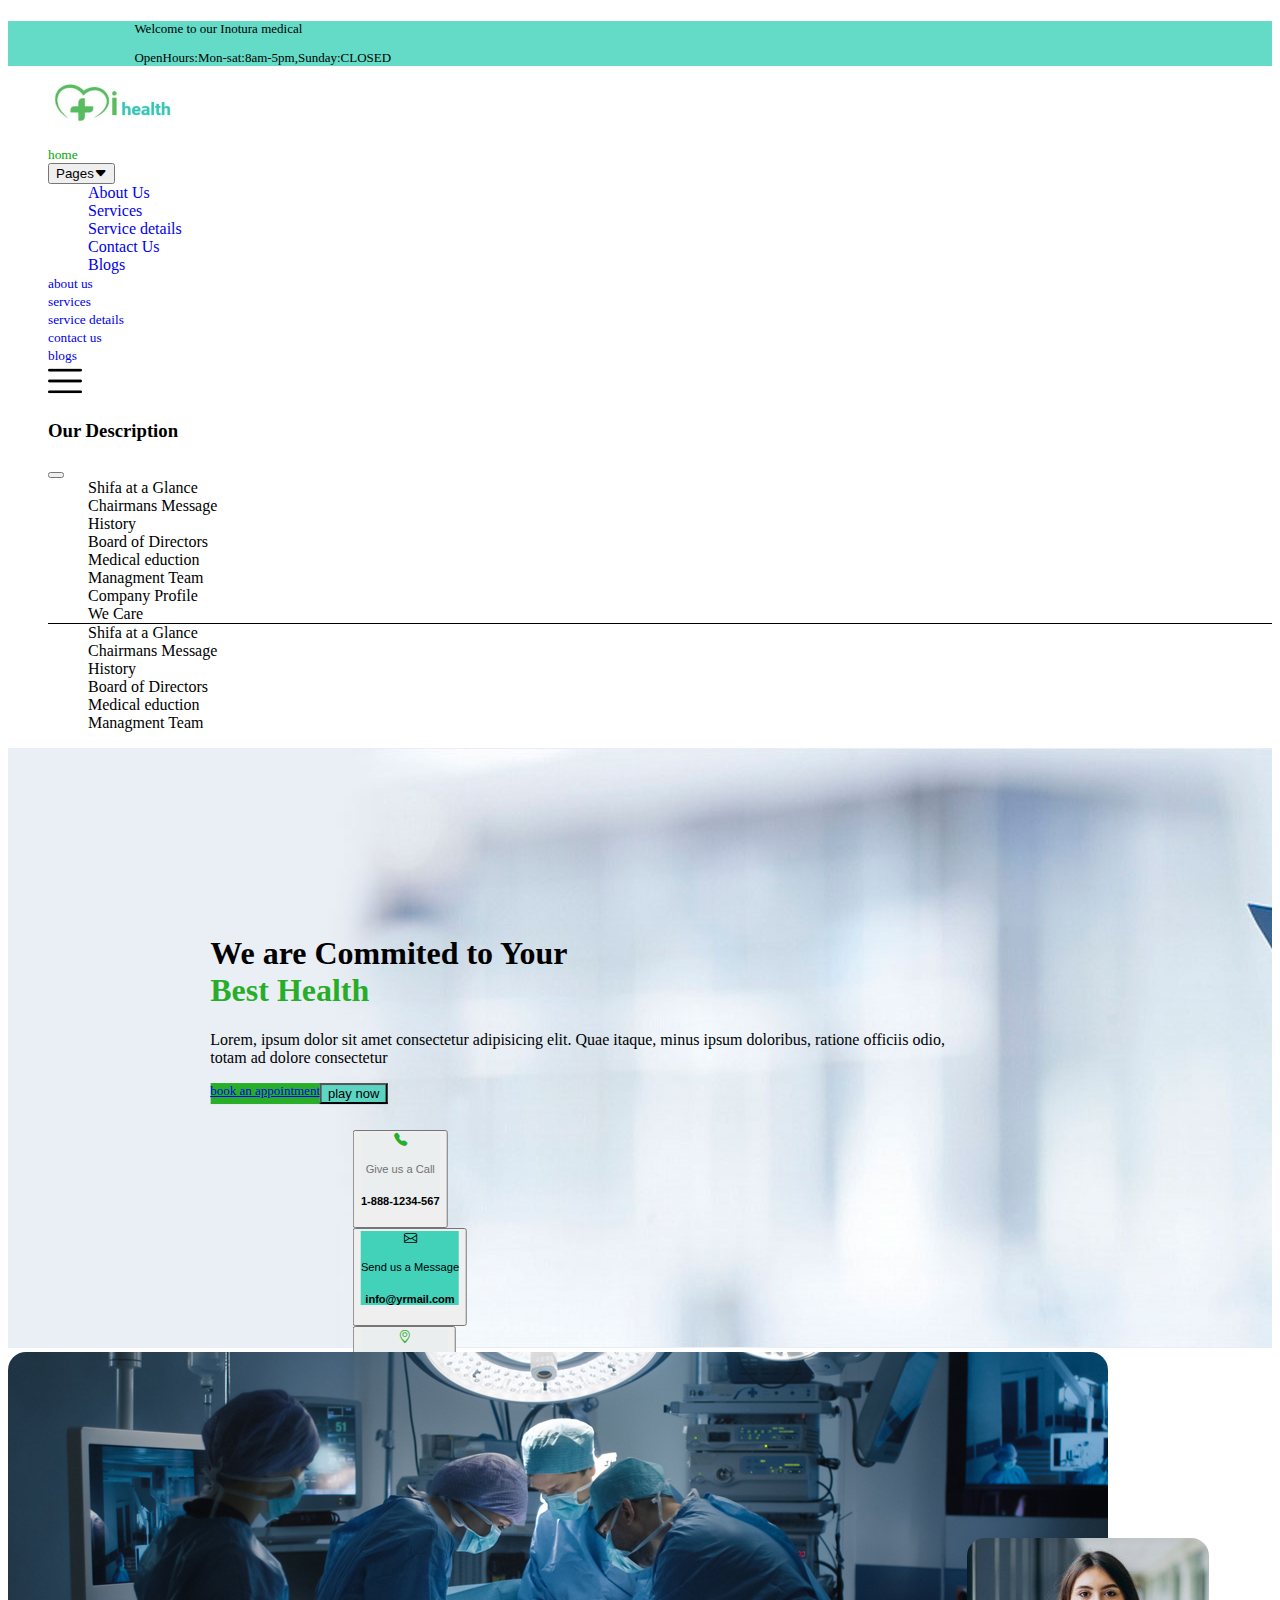
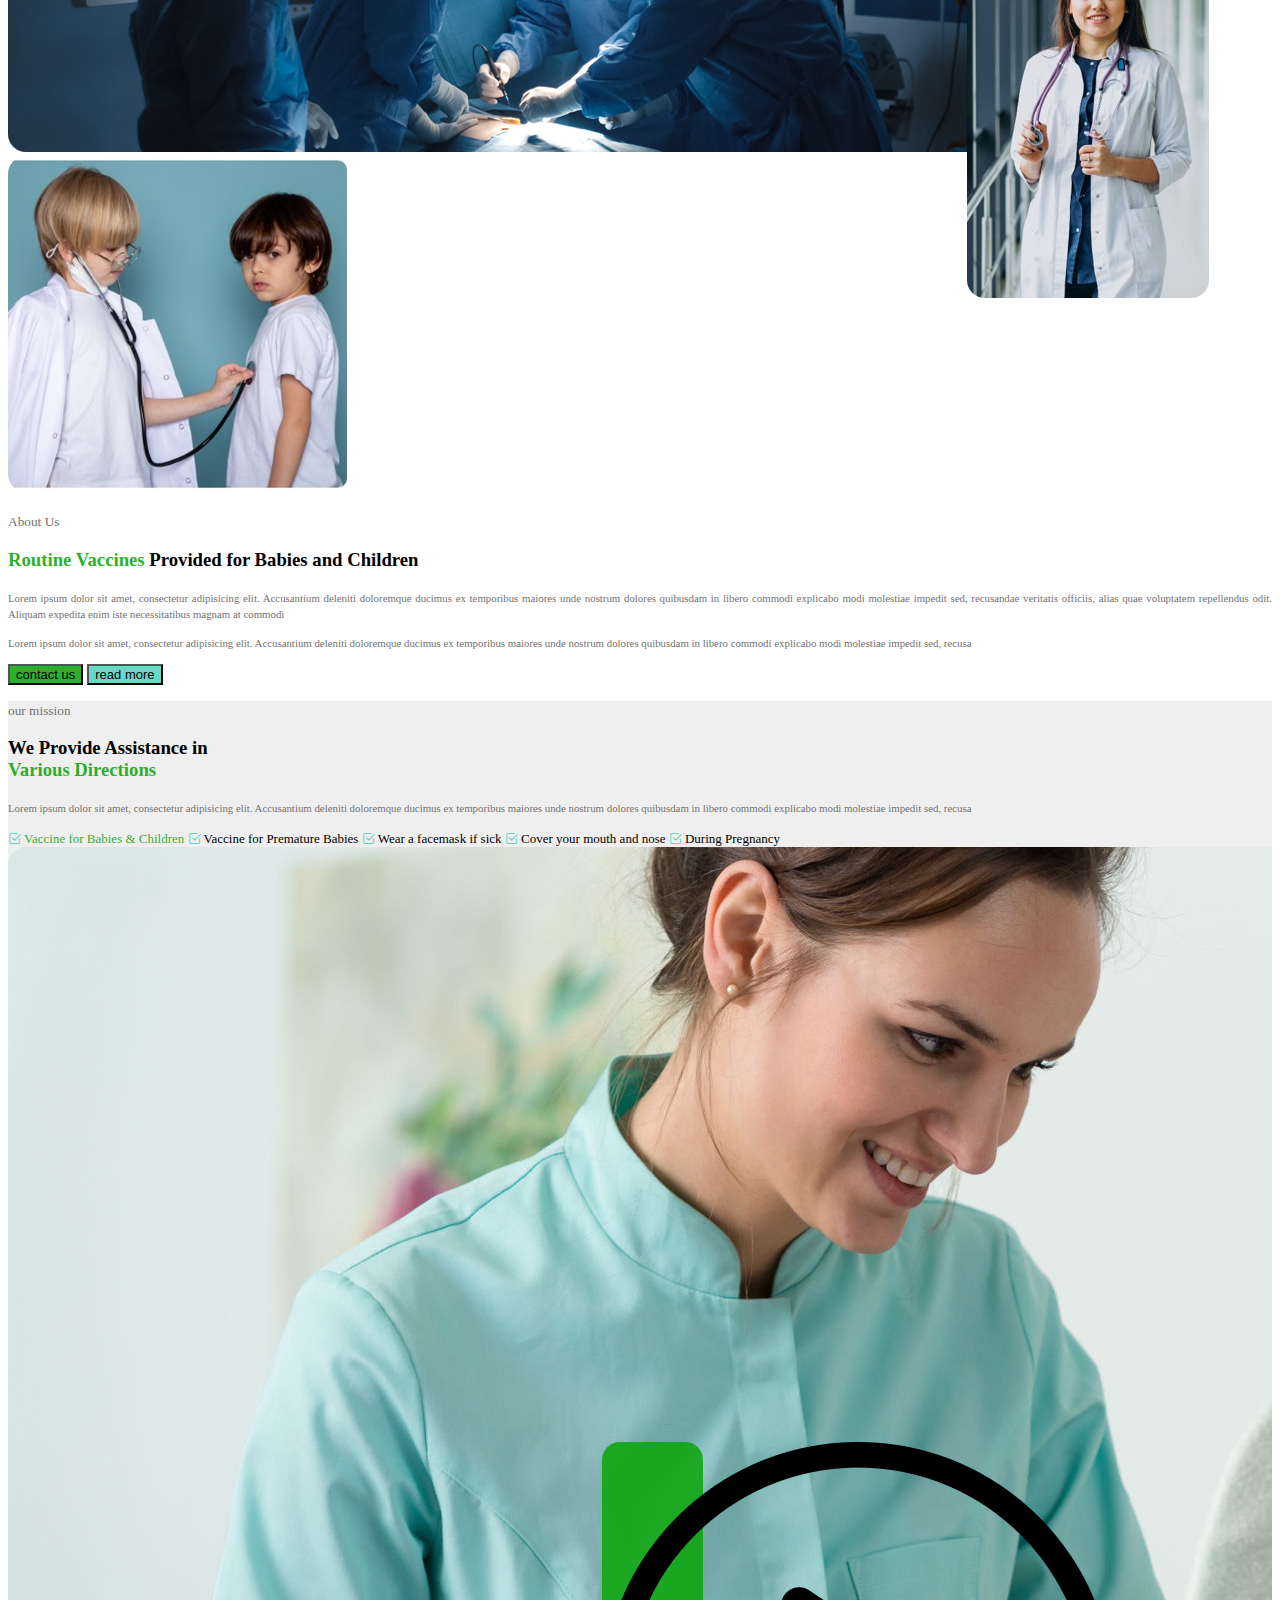
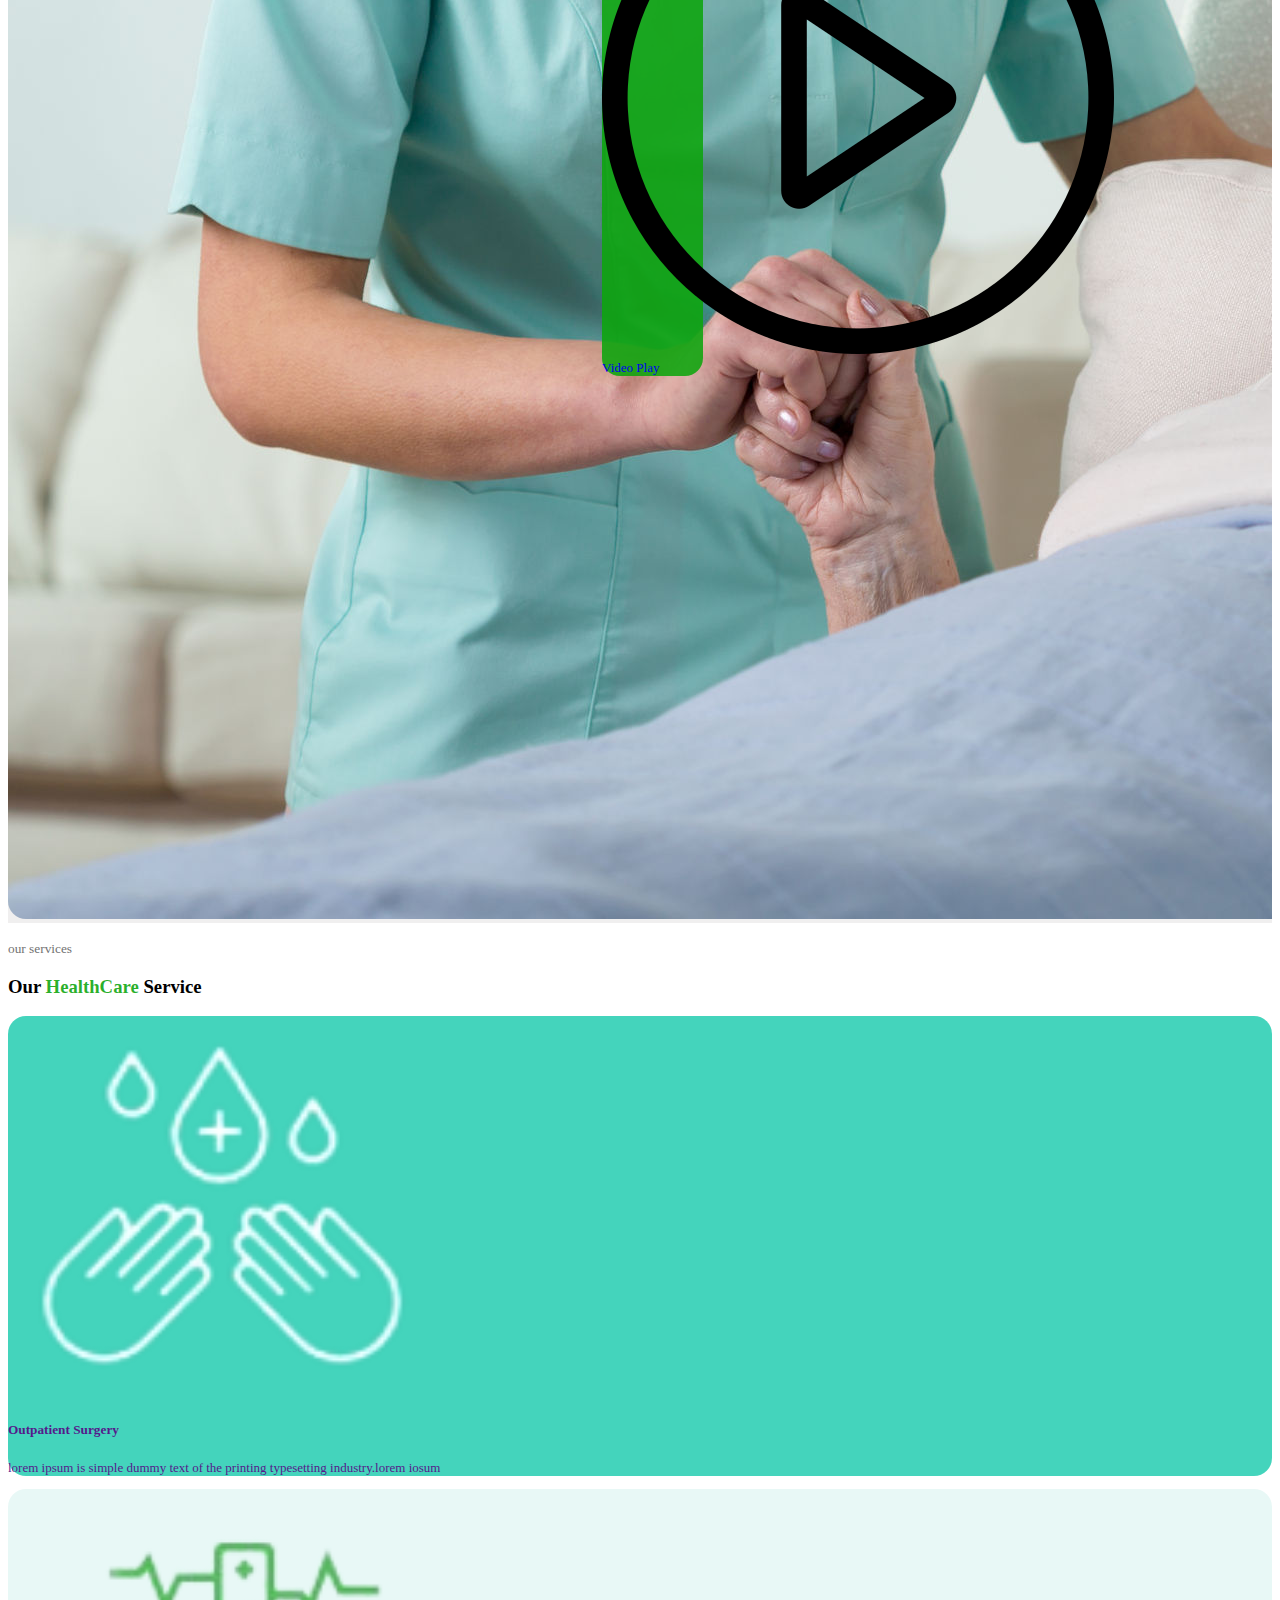
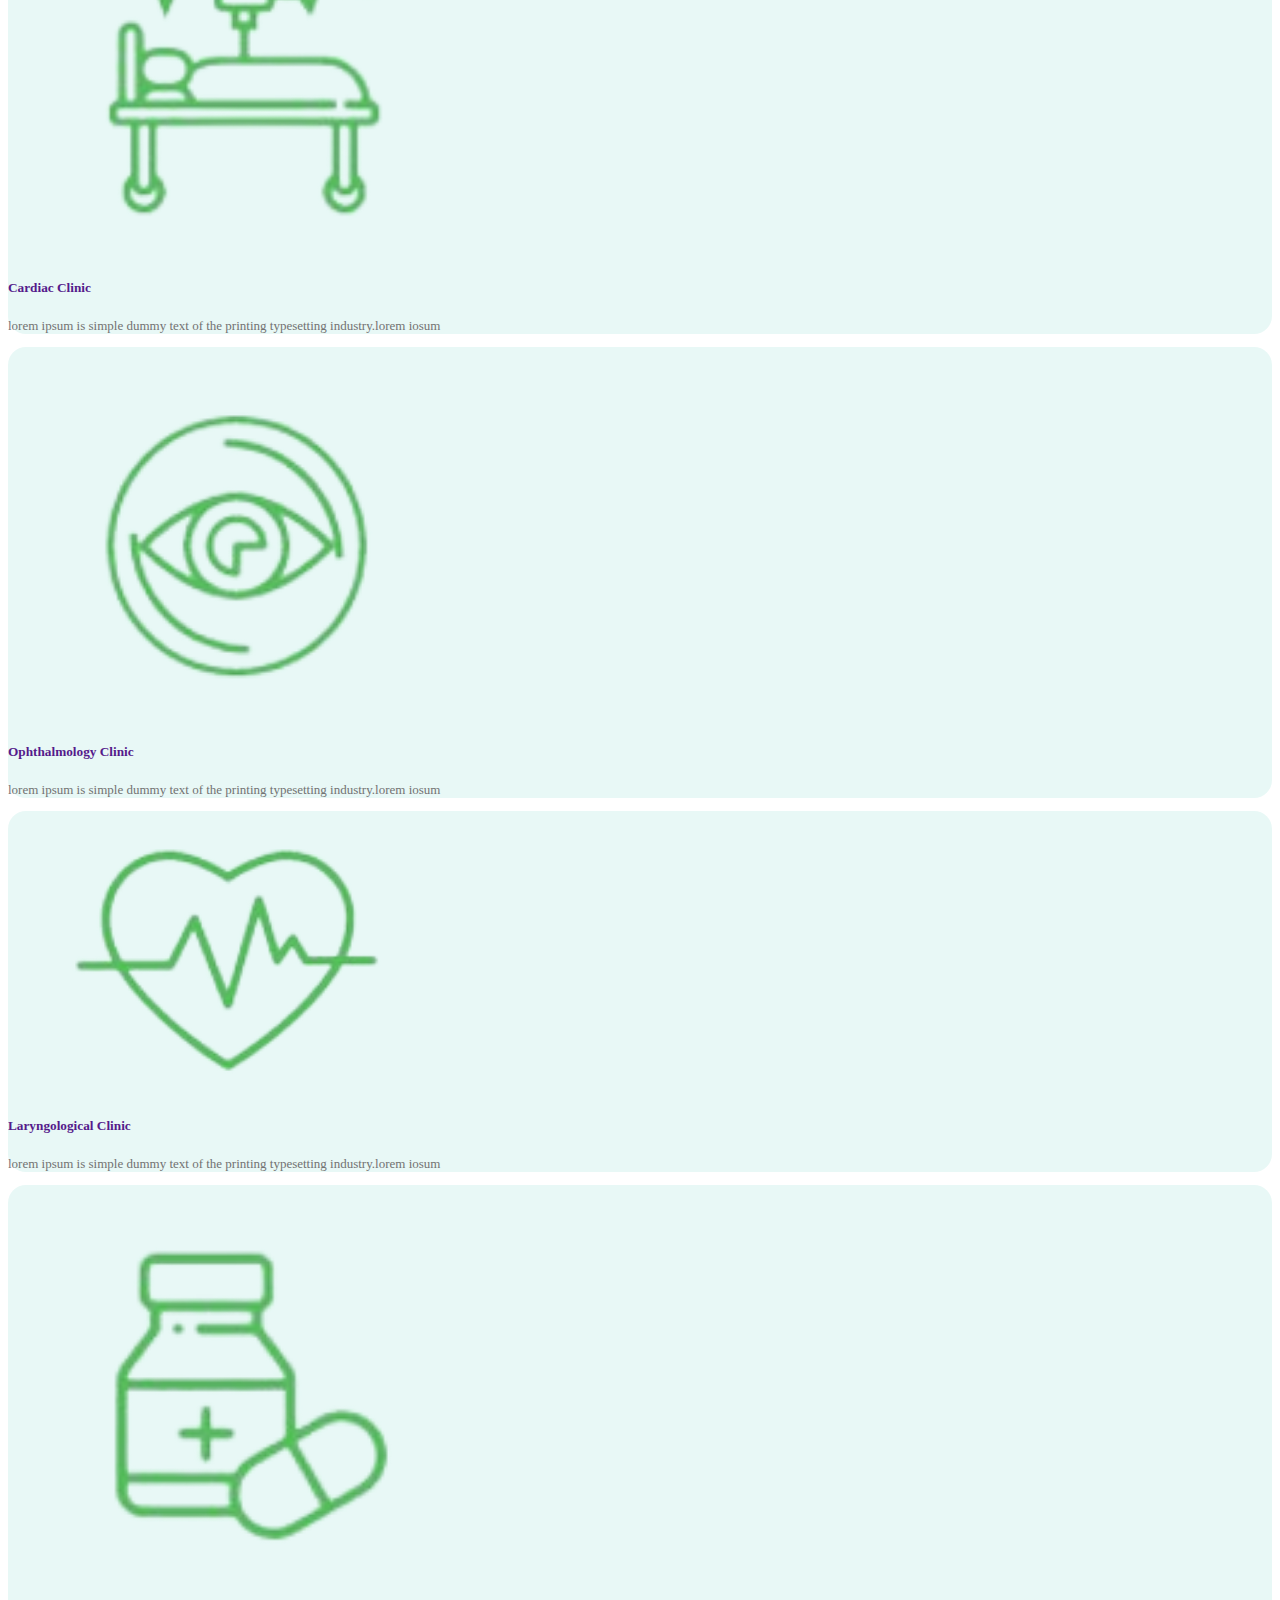
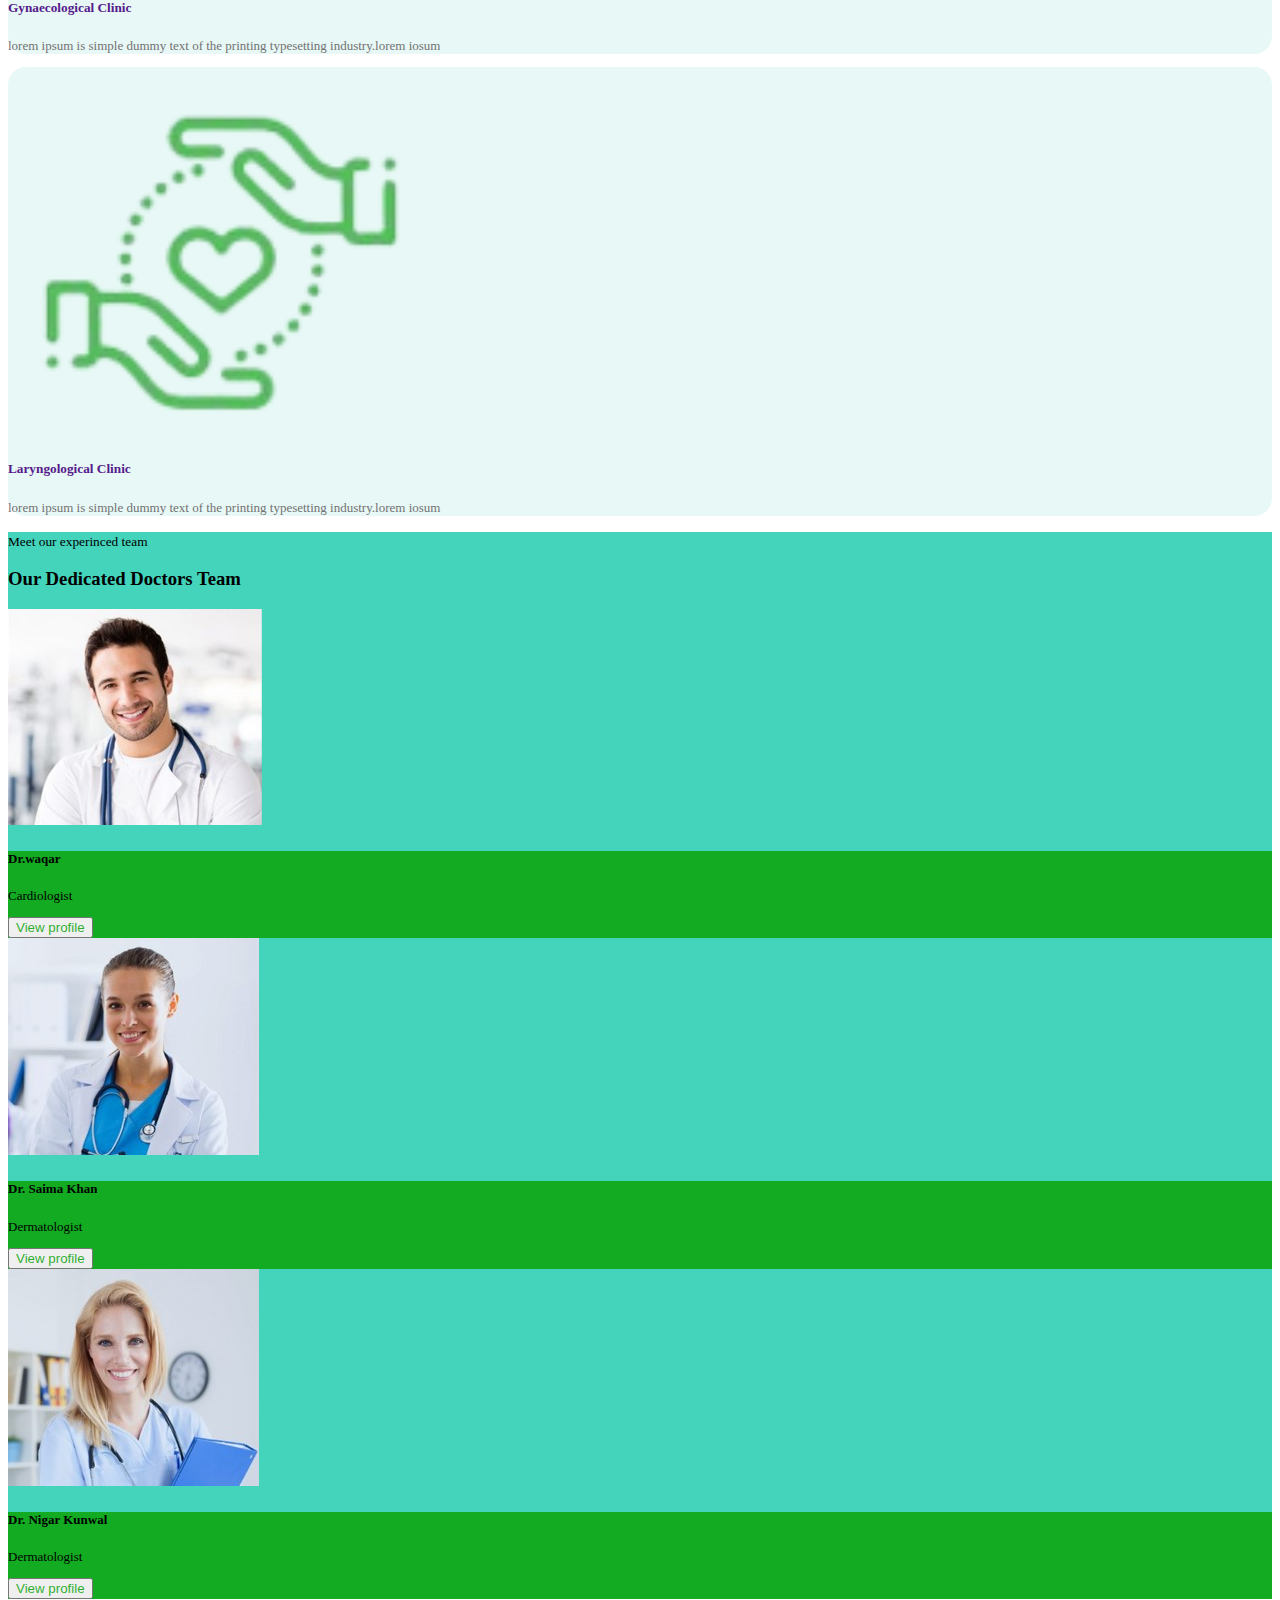
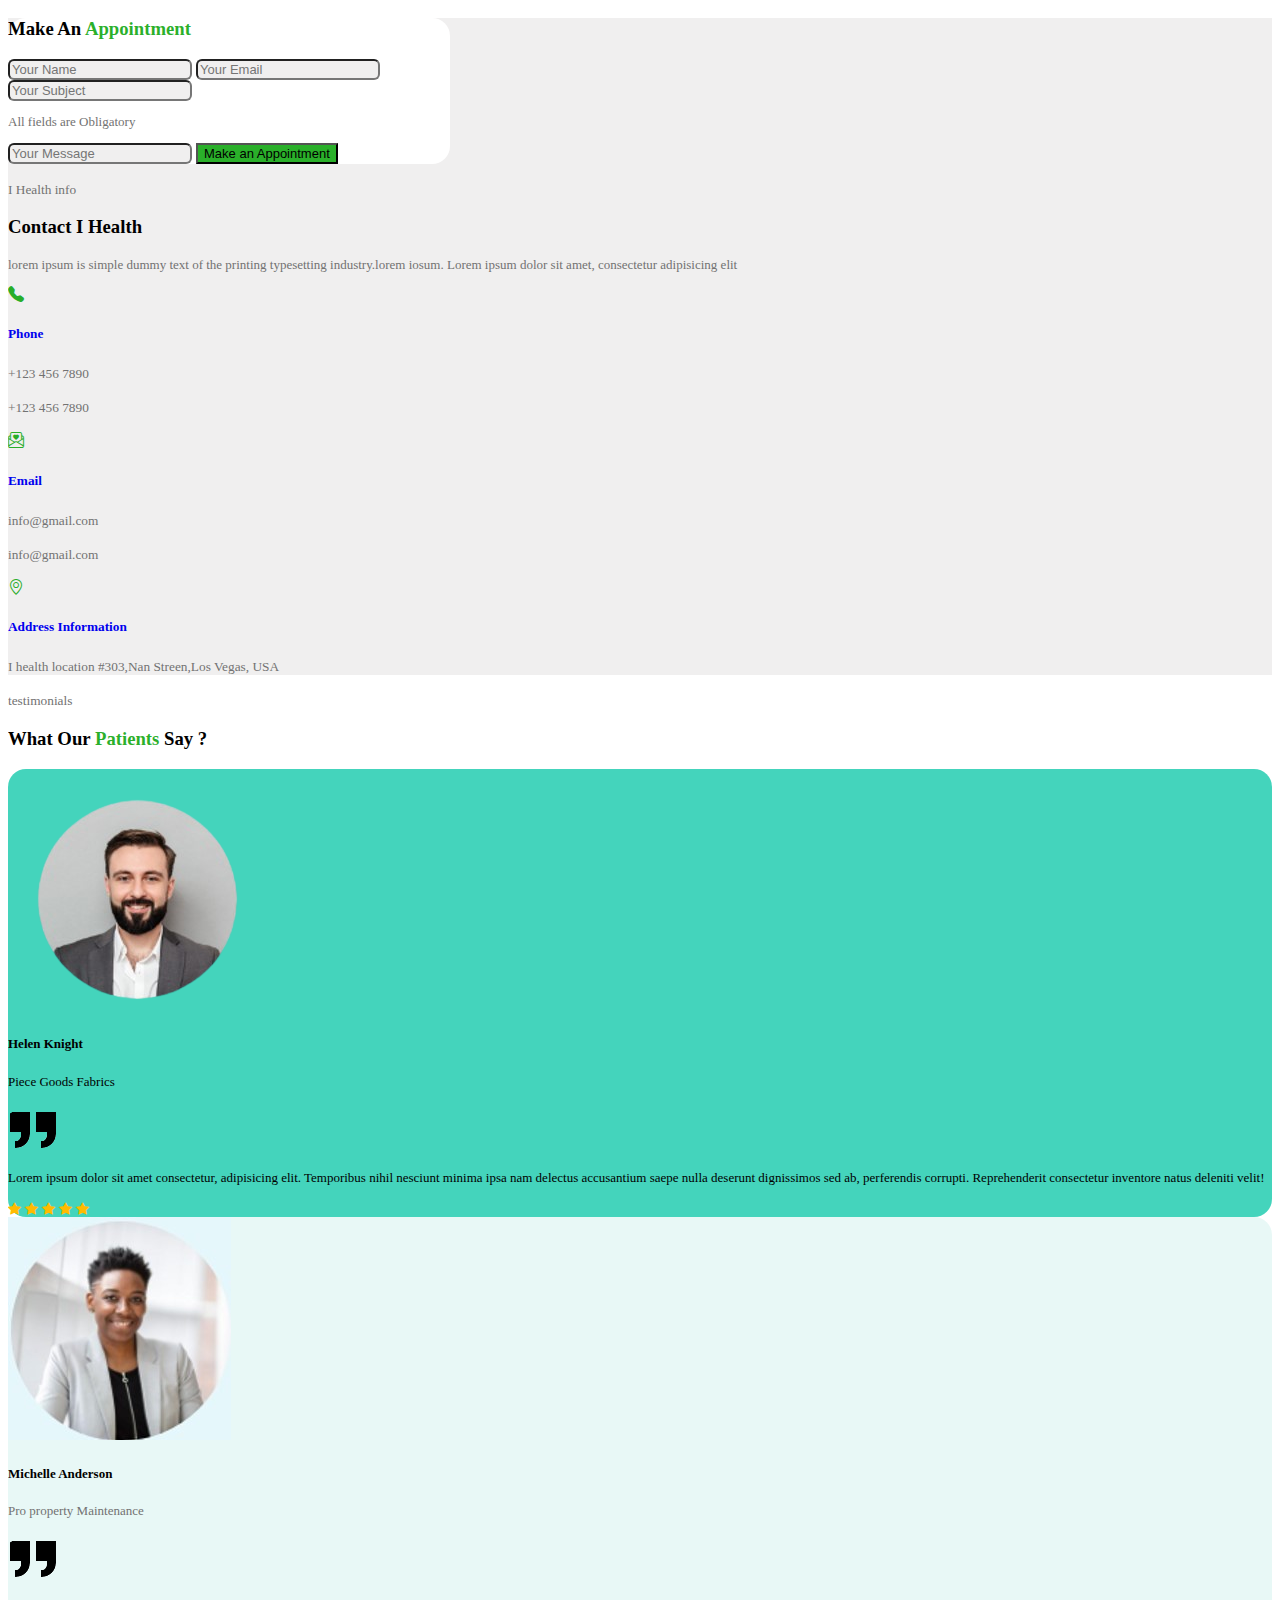
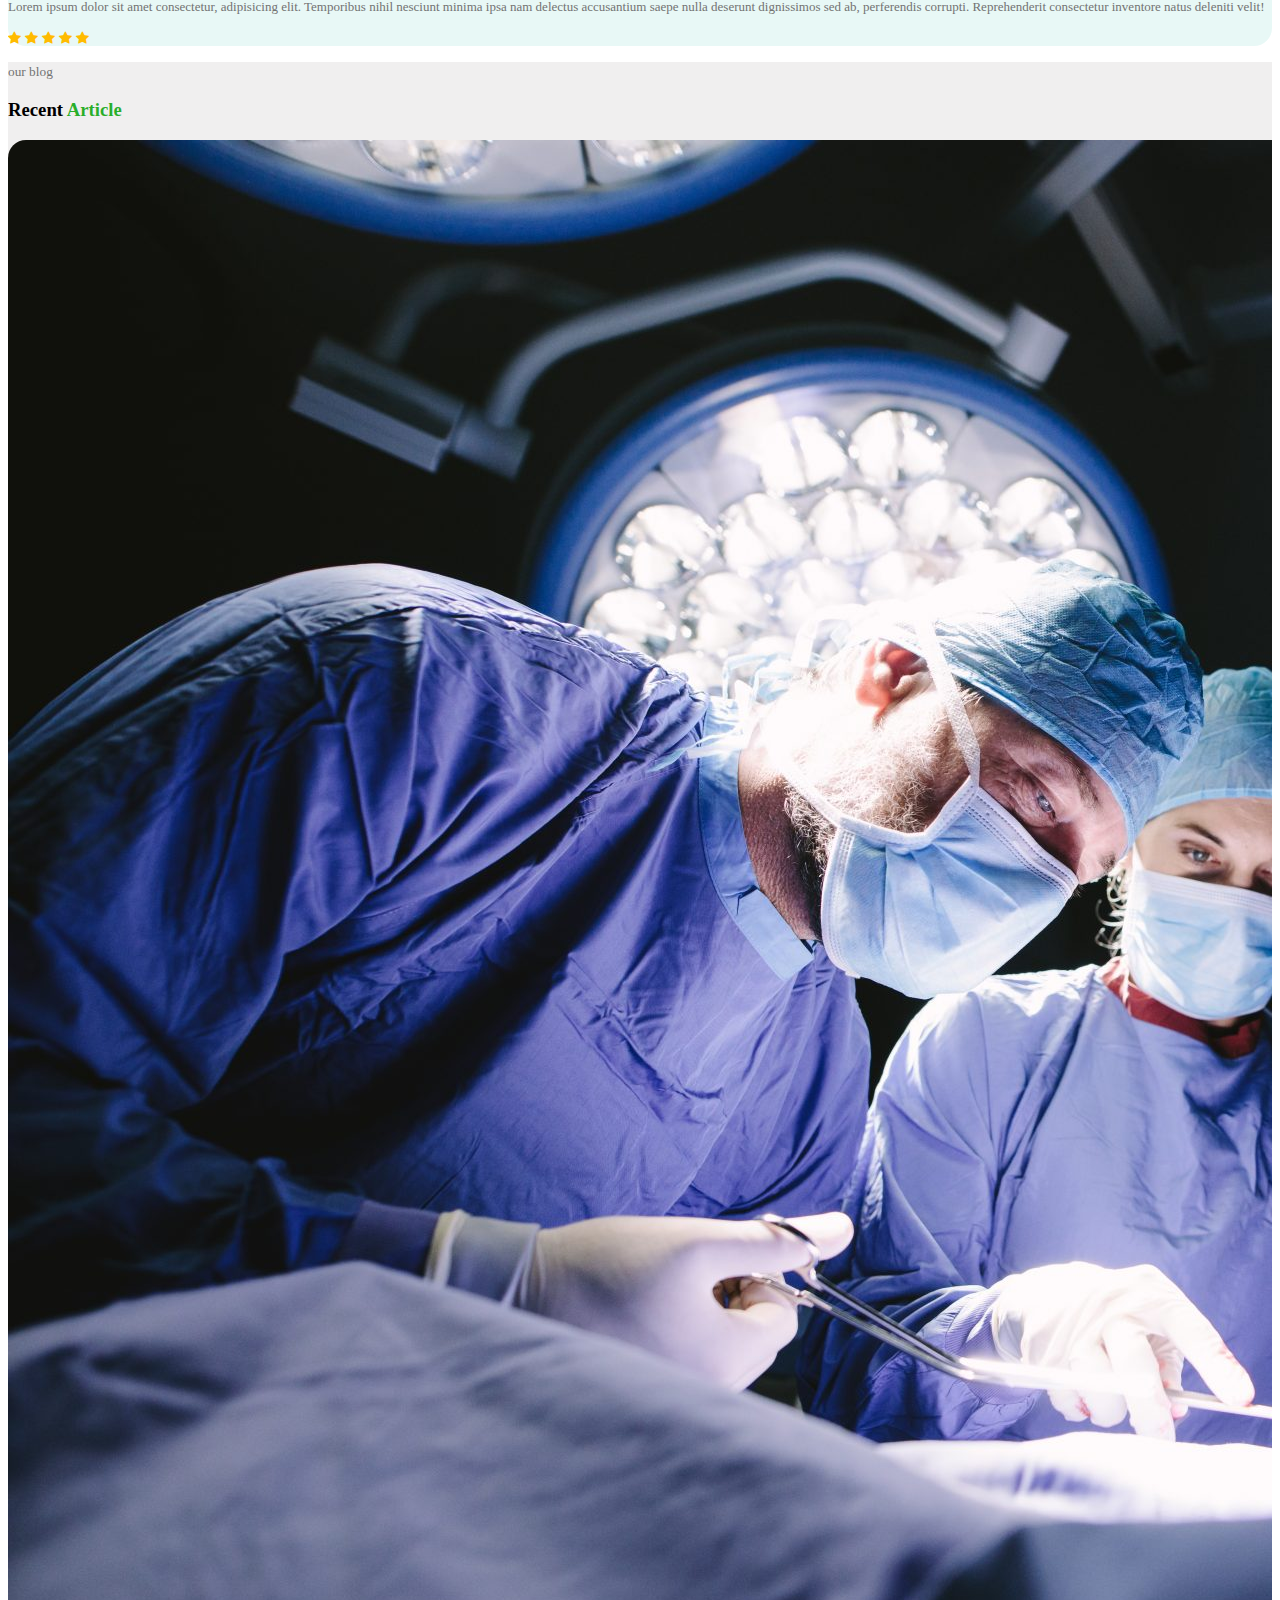
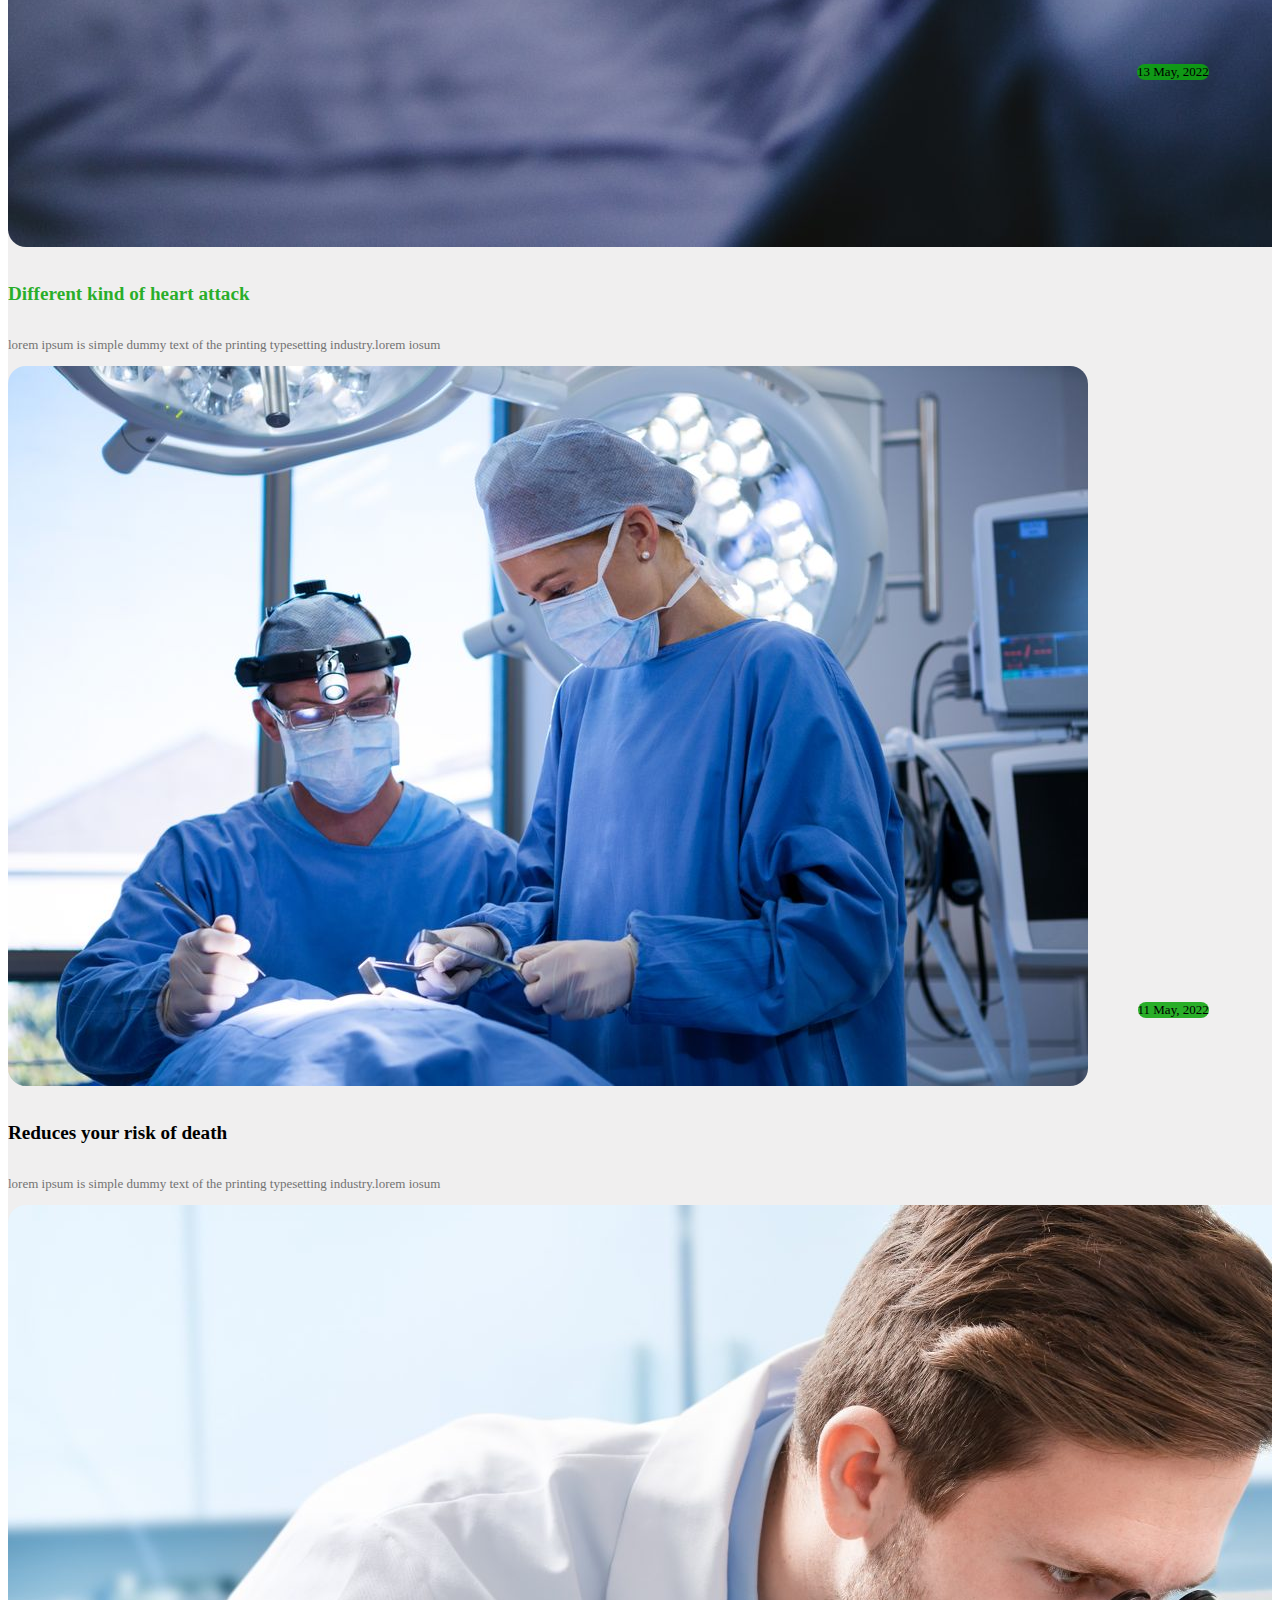
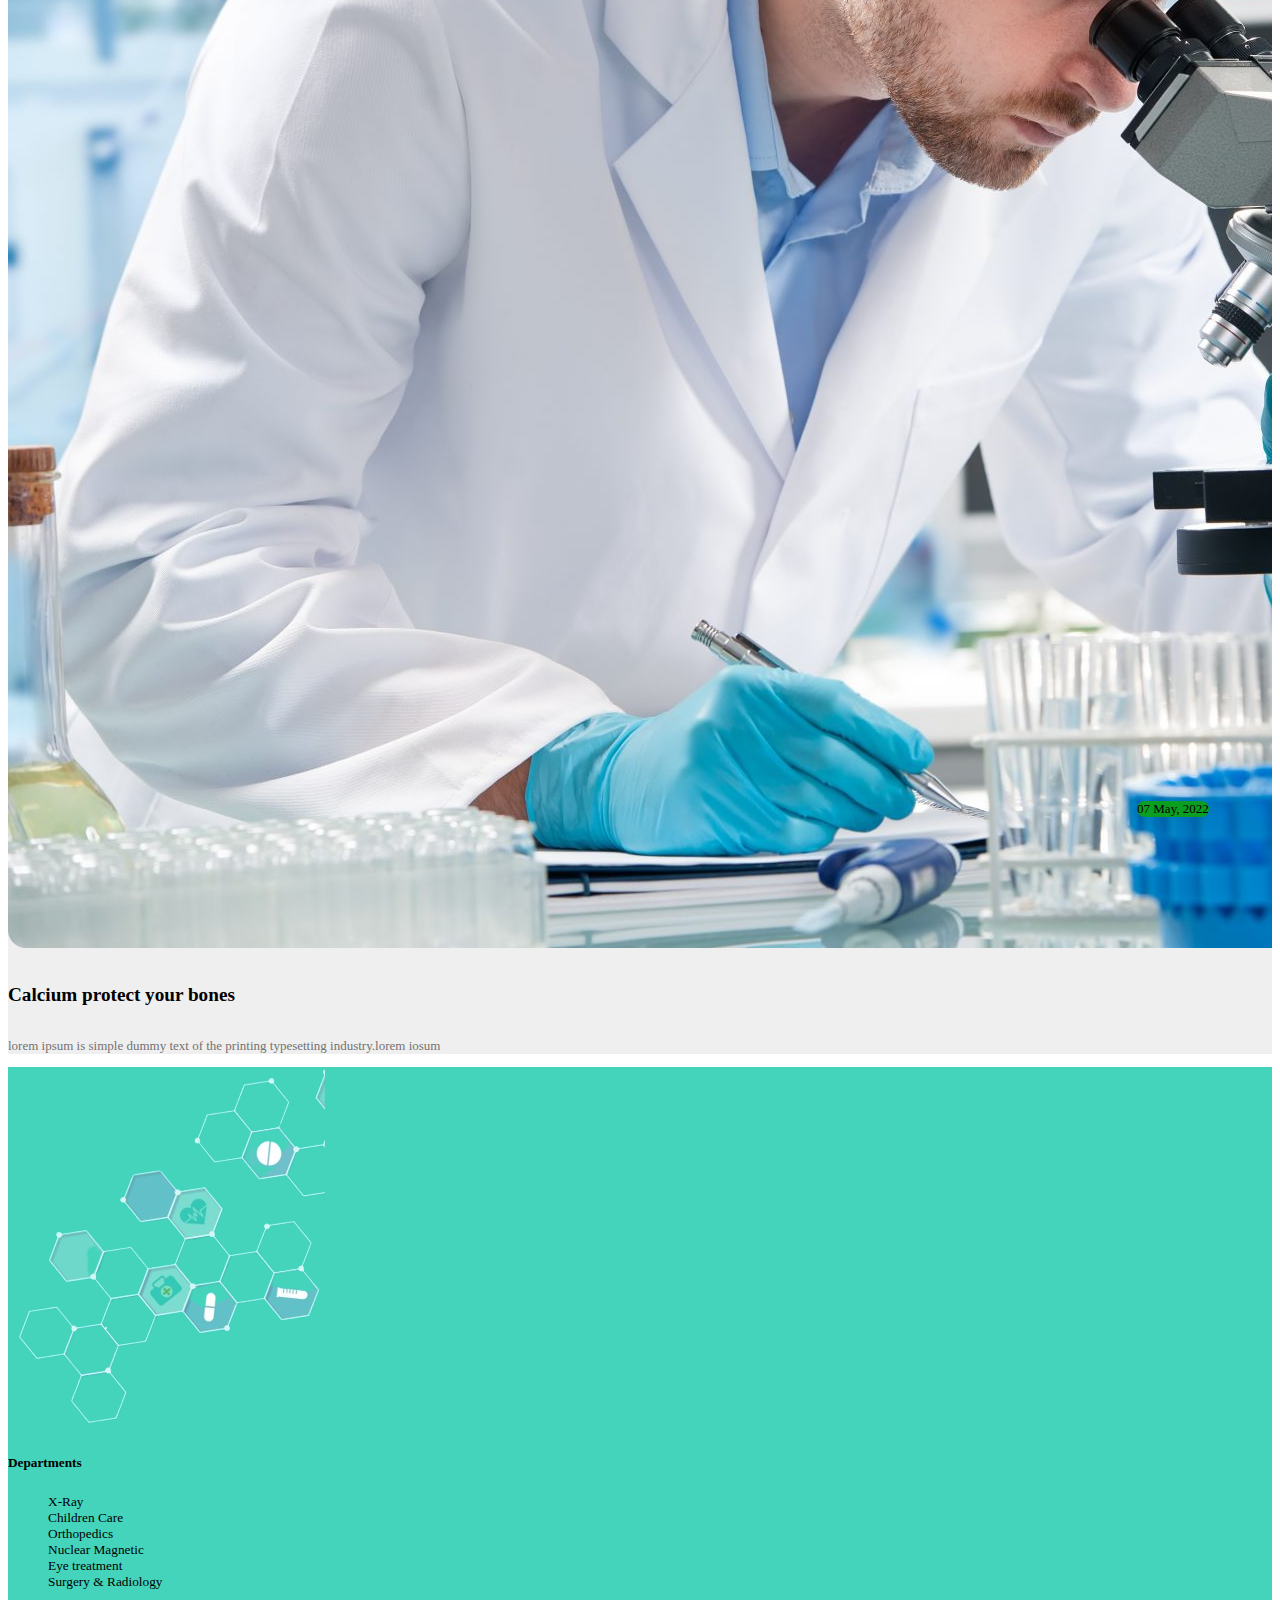
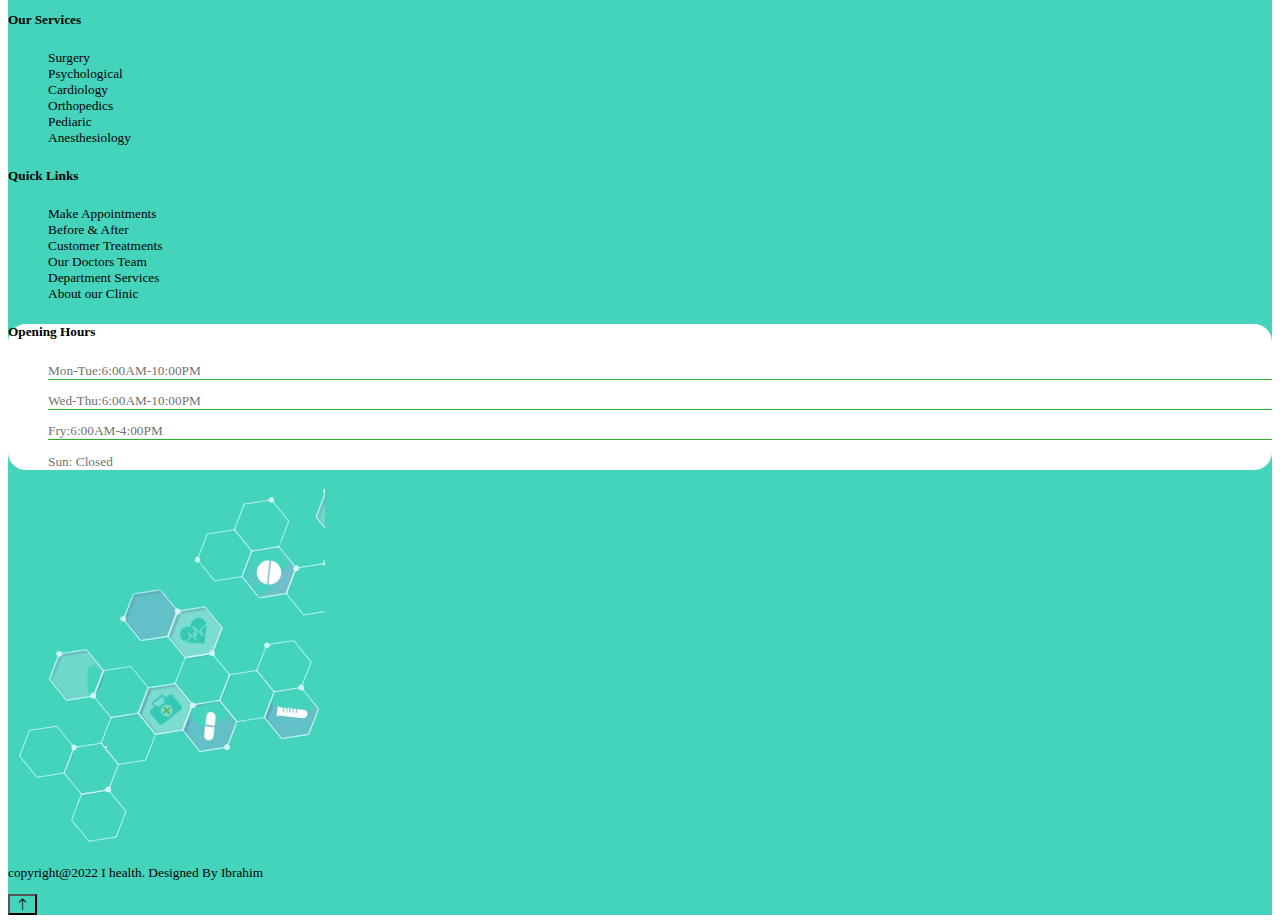
<file: index.html>
<!doctype html>
<html lang="en">
  <head>
    <meta charset="utf-8">
    <meta name="viewport" content="width=device-width, initial-scale=1">
    <link href="https://cdn.jsdelivr.net/npm/bootstrap@5.0.2/dist/css/bootstrap.min.css" rel="stylesheet" integrity="sha384-EVSTQN3/azprG1Anm3QDgpJLIm9Nao0Yz1ztcQTwFspd3yD65VohhpuuCOmLASjC" crossorigin="anonymous">
    <link rel="preconnect" href="https://fonts.googleapis.com">
    <link rel="preconnect" href="https://fonts.gstatic.com" crossorigin>
    <link href="https://fonts.googleapis.com/css2?family=Balsamiq+Sans&family=IBM+Plex+Sans+Arabic:wght@600&family=Open+Sans:wght@600&display=swap" rel="stylesheet">
    <link rel="stylesheet" href="https://cdn.jsdelivr.net/npm/bootstrap-icons@1.9.1/font/bootstrap-icons.css">
    <link rel="stylesheet" href="./styles.css">
  </head>
  <body>
   <div class="site-wrapper">
    <header id="top" class="header overflow-x">
        <div class="top-nav-bar-wrapper">
            <div class="top-primary-nav main-color ">
                <div class="nav-text-wrap container">
                  <div class="row pt-2 pb-2">
                    <div class="col-md-6">
                      <p class="text-light font small-font">Welcome to our Inotura medical</p>
                    </div><!-- /.col-md-6 -->
                    <div class="col-md-6">
                      <p class="text-light font small-font text-align-center">OpenHours:Mon-sat:8am-5pm,Sunday:CLOSED</p>
                    </div><!-- /.col-md-6 -->
                  </div> <!-- /.row -->
                </div> <!-- /.nav-text-wrap -->
            </div><!-- /.top-primary-nav -->

            <div class="top-secondary-nav-wrapper d-flex container align-items-center">
                <ul><li><img class="img-1 pt-0" src="./icons/main website logo.jpg" alt=""></li></ul>
                <ul class="d-flex align-items-center m-0 p-0">
                    <li class=" mx-3"><a href="./index.html" class="text-uppercase text-dark font smaller-font"> <span style="color:rgb(0, 168, 0);">home</span></a></li>
                    <div class="dropdown-toggle">
                      <button class="btn dropdown-toggle" type="button" id="dropdownMenuButton1" data-bs-toggle="dropdown" aria-expanded="false">
                       <span class="d-flex align-items-center"> Pages<i class=" ms-1 bi bi-caret-down-fill"></i></span>
                      </button>
                      
                      <ul class="dropdown-menu content::after" aria-labelledby="dropdownMenuButton1">
                        <li><a class="dropdown-item" href="./about us.html">About Us</a></li>
                        <li><a class="dropdown-item" href="./our services.html">Services</a></li>
                        <li><a class="dropdown-item" href="./service detail.html">Service details</a></li>
                        <li><a class="dropdown-item" href="./contact us.html">Contact Us</a></li>
                        <li><a class="dropdown-item" href="./our blog.html">Blogs</a></li>
                      </ul>
                    </div>
                    <li class=" mx-2 d-none d-md-block"><a href="./about us.html" class="text-uppercase text-dark font smaller-font">about us</a></li>
                    <li class=" mx-3 d-none d-md-block"><a href="./our services.html" class="text-uppercase text-dark font smaller-font">services</a></li>
                    <li class=" mx-3 d-none d-md-block"><a href="./service detail.html" class="text-uppercase text-dark font smaller-font">service details</a></li>
                    <li class=" mx-2 d-none d-md-block"><a href="./contact us.html" class="text-uppercase text-dark font smaller-font">contact us</a></li>
                    <li class=" mx-3 d-none d-md-block"><a href="./our blog.html" class="text-uppercase text-dark font smaller-font">blogs</a></li>
                    <a class="" data-bs-toggle="offcanvas" href="#offcanvasExample" role="button" aria-controls="offcanvasExample">
                      <img class="img-2 mx-2" src="./icons/menu icon.png" alt="">
                    </a>
                    <div class="offcanvas offcanvas-end" tabindex="-1" id="offcanvasExample" aria-labelledby="offcanvasExampleLabel">
                      <div class="offcanvas-header">
                        <h3 class="offcanvas-title" id="offcanvasExampleLabel text-align-center">Our Description</h3>
                        <button type="button" class="btn-close text-reset" data-bs-dismiss="offcanvas" aria-label="Close"></button>
                      </div>
                      <ul class="border-bottom mx-3 p-0">
                        <li class="my-3">Shifa at a Glance</li>
                        <li class="my-3">Chairmans Message</li>
                        <li class="my-3">History</li>
                        <li class="my-3">Board of Directors</li>
                        <li class="my-3">Medical eduction</li>
                        <li class="my-3">Managment Team</li>
                        <li class="my-3">Company Profile</li>
                        <li class="my-3">We Care</li>
                      </ul>
                      <ul class="mx-3 p-0">
                        <li class="my-3">Shifa at a Glance</li>
                        <li class="my-3">Chairmans Message</li>
                        <li class="my-3">History</li>
                        <li class="my-3">Board of Directors</li>
                        <li class="my-3">Medical eduction</li>
                        <li class="my-3">Managment Team</li>
                      </ul>
                      </div>
                    </div>
                   </div>
            </div><!-- /.top-secondary-nav-wrapper -->
        </div> <!-- /.top-nav-bar-wrapper -->
    </header> <!-- /.header -->


    <main class="main overflow-x">
        <section class="main-carousel-wrapper">
            <div id="carouselExampleCaptions" class="carousel slide" data-bs-ride="carousel">
                <div class="carousel-inner">
                  <div class="carousel-item active">
                    <img src="./img/carousel img.jpg" class="d-block w-100" alt="...">
                    <div class="carousel-caption d-none d-md-block ">
                      <h1 class="text-dark text-start ">We are Commited to Your <br> <span class="text-col">Best Health</span></h1>
                      <p class="text-dark text-start ">Lorem, ipsum dolor sit amet consectetur adipisicing elit. Quae itaque, minus ipsum doloribus, ratione officiis odio, totam ad dolore consectetur </p>
                     <div class="carousel-btns">
                        <a class="btn background btn-lg text-uppercase rounded-pill font text-light small-font me-2" href="#book an appointment">book an appointment</a>
                        <button type="button" class="btn main-color btn-lg text-start text-uppercase rounded-pill font text-light small-font me-2">play now</button>
                     </div> <!-- /."carousel-btns -->
                    </div>
                  </div>
                  </div>
                </div>
              </div>
              <div class="container d-none d-lg-block">
                <section class="contact-sec-wrapper w-100 ">
                <div class="row">
                  <div class="col-md-4 d-flex justify-content-end">
                    <a href="./contact us.html" class="text-decor-none">
                      <button class="border-0"><div class="parent bg-grey d-flex p-4 rounded mx-1">
                        <div class="icon">
                         <i class="bi bi-telephone-fill fs-3 px-3 text-col"></i>
                       </div><!-- /.icon -->
                         <div class="desc">
                           <p class="card-text mb-1"><small class="grey font">Give us a Call</small></p>
                           <h5 class="card-title font">1-888-1234-567</h5>
                         </div><!-- /.desc -->
                       </div><!-- /.parent --></button>
                    </a>
                  </div> <!-- /.col-md-4 -->
                  <div class="col-md-4 d-flex justify-content-center">
                    <a href="https://mail.google.com/mail/u/0/#inbox" class="text-decor-none">
                      <button class="border-0 mx-3"><div class="parent bg-blue d-flex p-4 rounded">
                        <div class="icon">
                          <i class="bi bi-envelope fs-3 px-3 text-light"></i>
                        </div><!-- /.icon -->
                        <div class="desc text-light">
                          <p class="card-text mb-1"><small class="text-light font">Send us a Message</small></p>
                          <h5 class="card-title font">info@yrmail.com</h5>
                        </div><!-- /.desc -->
                      </div><!-- /.parent --></button>
                     </a>
                  </div> <!-- /.col-md-4 -->
                  <div class="col-md-4">
                    <a href="https://www.google.com/maps/place/London,+UK/@51.5286416,-0.1015987,31208m/data=!3m2!1e3!4b1!4m5!3m4!1s0x47d8a00baf21de75:0x52963a5addd52a99!8m2!3d51.5072178!4d-0.1275862" class="text-decor-none">
                      <button class="border-0"><div class="parent bg-grey d-flex p-4 rounded mx-1">
                        <div class="icon">
                          <i class="bi bi-geo-alt fs-3 px-3 text-col"></i>
                        </div><!-- /.icon -->
                        <div class="desc">
                          <p class="card-text mb-1 font"><small class="grey">Visit our Location</small></p>
                          <h5 class="card-title font">03 SuitLand Suit</h5>
                        </div><!-- /.desc -->
                      </div><!-- /.parent --></button>
                    </a>
                  </div> <!-- /.col-md-4 -->
                </div><!-- /.row -->
                
               
            </section><!-- /.contact-sec-wrapper -->
              </div><!-- /.container -->
        </section> <!-- /.main-carousel-wrapper -->

       
        <section class="about-us-wrapper mt-5">
          <div class="row">
            <div class="col-sm-12 col-md-6">
              <div class="img-sec">
                <img class="main w-100 border-radius mt-5 " src="./img/doc-1.jpg" alt="">
                <img class="overtop h-75 border-radius" src="./img/lady-doctor-img.jpg" alt="">
                <img class="w-50 border-radius mt-3 pe-4" src="./img/child-img-1.jpg" alt="">
              </div><!-- /.img-sec -->
            </div><!-- /.col-md-6 -->
            <div class="col-sm-12 col-md-6 d-flex align-items-center">
                <div class="desc-sec w-75 ms-3">
                  <p class="card-text mb-1"><small class="grey font text-uppercase">About Us</small></p>
                  <h3 class="text-dark text-start mt-2 font"><span class="text-col font">Routine Vaccines</span> Provided for Babies and Children <br></h3>
                  <p class="card-text mb-1 small-font text-align-justify"><small class="grey font">Lorem ipsum dolor sit amet, consectetur adipisicing elit. Accusantium deleniti doloremque ducimus ex temporibus maiores unde nostrum dolores quibusdam in libero commodi explicabo modi molestiae impedit sed, recusandae veritatis officiis, alias quae voluptatem repellendus odit. Aliquam expedita enim iste necessitatibus magnam at commodi</small></p>
                  <p class="card-text mb-1 small-font mt-2 text-align-justify"><small class="grey font">Lorem ipsum dolor sit amet, consectetur adipisicing elit. Accusantium deleniti doloremque ducimus ex temporibus maiores unde nostrum dolores quibusdam in libero commodi explicabo modi molestiae impedit sed, recusa</small></p>
                   <div id="expand-para"><p class="card-text mb-1 small-font mt-2 text-align-justify grey font "> <small>Lorem ipsum dolor sit amet, consectetur adipisicing elit. Provident, sed nam. Alias esse cumque id saepe laborum molestiae temporibus placeat ab voluptatibus, harum velit odit? Facere impedit iste eveniet praesentium obcaecati inventore sapiente quasi. Iste expedita quas dignissimos. Cum id labore omnis nulla optio, blanditiis, veritatis assumenda dolorum earum culpa aliquam inventore nihil enim. Minus maxime quos minima totam ducimus commodi officia, praesentium veritatis, at, repellendus molestias mollitia omnis culpa accusantium voluptatibus distinctio! Enim deserunt illo repellat, similique commodi architecto! Lorem ipsum, dolor sit amet consectetur adipisicing elit. Repudiandae sit sunt error quaerat cupiditate laborum tempore sed impedit doloremque ut, dicta totam ullam asperiores tempora iste? Placeat, possimus, deserunt at, voluptates quam adipisci eius quasi eveniet illum tempora consequatur asperiores.</small> </p></div>
                 <a href="./contact us.html"> <button type="button" class="btn background btn-lg text-uppercase rounded-pill font text-light small-font me-2 mt-4">contact us</button></a>
                  <button  id="read-more" type="button" class="btn main-color btn-lg text-start text-uppercase rounded-pill font text-light small-font me-2 mt-4">read more</button>
                </div><!-- /.desc-sec -->
            </div><!-- /.col-md-6 -->
          </div><!-- /.row -->
        </section><!-- /.about-us-wrapper -->


        <section class="our-mission-wrapper pb-5 bg-beige">
          <div class="row mt-5 pb-5 pt-5">
            <div class="display col-sm-12 col-md-6 d-flex align-items-center justify-content-end">
              <div class="desc-sec w-75">
                <p class="card-text mb-1"><small class="grey font text-uppercase">our mission</small></p>
                <h3 class="text-dark text-start mt-2 font">We Provide Assistance in <br> <span class="text-col font">Various Directions</span></h3>
                <p class="card-text mb-1 text-align-justify small-font mt-2"><small class="grey font">Lorem ipsum dolor sit amet, consectetur adipisicing elit. Accusantium deleniti doloremque ducimus ex temporibus maiores unde nostrum dolores quibusdam in libero commodi explicabo modi molestiae impedit sed, recusa</small></p>
                <div class="list-group w-50 mt-3 ">
                  <label class="list-group-item border-0 px-0 font small-font bg-transparent">
                    <i class="bi bi-check2-square text-blue fs-5"></i>
                    <span class="text-col">Vaccine for Babies & Children</span> 
                  </label>
                  <label class="list-group-item border-0 px-0  font small-font bg-transparent">
                    <i class="bi bi-check2-square text-blue fs-5"></i>
                    Vaccine for Premature Babies
                  </label>
                  <label class="list-group-item border-0 px-0  font small-font bg-transparent">
                    <i class="bi bi-check2-square text-blue fs-5"></i>
                    Wear a facemask if sick
                  </label>
                  <label class="list-group-item border-0 px-0  font small-font bg-transparent">
                    <i class="bi bi-check2-square text-blue fs-5"></i>
                    Cover your mouth and nose
                  </label>
                  <label class="list-group-item border-0 px-0  font small-font bg-transparent">
                    <i class="bi bi-check2-square text-blue fs-5"></i>
                    During Pregnancy
                  </label>
                </div>
              </div><!-- /.desc-sec -->
          </div><!-- /.col-md-6 -->
            <div class="col-sm-12 col-md-6">
              <div class="img-sec">
                <img class="main w-100 border-radius mt-5 " src="./img/mission pic.jpg" alt="">
              </div><!-- /.img-sec -->
            </div><!-- /.col-md-6 -->
            <div class="video-btn w-25 p-1 d-none d-lg-block">
             <a class="text-decor-none text-light small-font" href="./video/istockphoto-1344725500-640_adpp_is.mp4"><img class="w-25 mx-1" src="./icons/video play.png" alt=""> Video Play</a>
            </div><!-- /.video-btn -->
          </div><!-- /.row -->
        </section><!-- /.our-mission-wrapper -->


        <section class="our-services-wrapper container pt-5 pb-5">
          <p class="card-text mb-1 text-center pt-4"><small class="grey font text-uppercase">our services</small></p>
          <h3 class="text-dark  mt-3 mb-3 font text-center">Our <span class="text-col font">HealthCare</span> Service</h3>
          <div class="row ps-5 pe-5 d-flex justify-content-center mt-4">
            <div class=" col-md-4 col-lg-4 mt-2" >
              <a href="">
                <div class="parent bg-blue p-5 py-3 px-2  border-radius w-100">
                  <div class="icon d-flex justify-content-center">
                    <img class="width-35 pb-2" src="./icons/out_pateitn_surgery-removebg-preview.png" alt="">
                  </div><!-- /.icon -->
                  <div class="desc text-light">
                    <h5 class=" text-center font pb-2 pt-2 fw-bolder">Outpatient Surgery</h5>
                    <p class="text-align-justify font small-font">lorem ipsum is simple dummy text of the printing typesetting industry.lorem iosum</p>
                  </div><!-- /.desc -->
                </div><!-- /.parent -->
              </a>
            </div><!-- / col-md-4 col-lg-4 -->
            <div class="col-md-4 col-lg-4 mt-2" >
              <a href="">
                <div class="parent bg-light-blue p-4 py-3 px-2 border-radius w-100">
                  <div class="icon d-flex justify-content-center">
                    <img class="width-35 pb-2" src="./icons/cardiac_clinic-removebg-preview.png" alt="">
                  </div><!-- /.icon -->
                  <div class="desc ">
                    <h5 class=" text-center font pb-2 pt-2 text-dark fw-bolder">Cardiac Clinic</h5>
                    <p class="text-align-justify font small-font grey font">lorem ipsum is simple dummy text of the printing typesetting industry.lorem iosum</p>
                  </div><!-- /.desc -->
                </div><!-- /.parent -->
              </a>
            </div><!-- / col-md-4 col-lg-4 -->
            <div class ="col-md-4 col-lg-4 mt-2" >
              <a href="">
                <div class="parent bg-light-blue p-2 py-3 px-2  border-radius w-100">
                  <div class="icon d-flex justify-content-center">
                    <img class="width-35 pb-2" src="./icons/opthamology-removebg-preview.png" alt="">
                  </div><!-- /.icon -->
                  <div class="desc ">
                    <h5 class=" text-center font pb-2 pt-2 text-dark fw-bolder">Ophthalmology Clinic</h5>
                    <p class="text-align-justify font small-font grey font">lorem ipsum is simple dummy text of the printing typesetting industry.lorem iosum</p>
                  </div><!-- /.desc -->
                </div><!-- /.parent -->
              </a>
            </div><!-- / col-md-4 col-lg-4 -->
          </div><!-- /.row -->
          <div class="row ps-5 pe-5 d-flex justify-content-center mt-4">
            <div class=" col-md-4 col-lg-4 mt-2" >
              <a href="">
                <div class="parent bg-light-blue p-4 py-3 px-2  border-radius w-100">
                  <div class="icon d-flex justify-content-center">
                    <img class="width-35 pb-4 pt-1" src="./icons/larynlogical.png1-removebg-preview.png" alt="">
                  </div><!-- /.icon -->
                  <div class="desc">
                    <h5 class=" text-center font pb-2 pt-2 text-dark fw-bolder">Laryngological Clinic</h5>
                    <p class="text-align-justify font small-font grey font">lorem ipsum is simple dummy text of the printing typesetting industry.lorem iosum</p>
                  </div><!-- /.desc -->
                </div><!-- /.parent -->
              </a>
            </div><!-- / col-md-4 col-lg-4 -->
            <div class=" col-md-4 col-lg-4 mt-2" >
              <a href="">
                <div class="parent bg-light-blue p-4 py-3 px-2 border-radius w-100">
                  <div class="icon d-flex justify-content-center">
                    <img class="width-35 pb-2" src="./icons/gynaelogicall-removebg-preview.png" alt="">
                  </div><!-- /.icon -->
                  <div class="desc ">
                    <h5 class=" text-center font pb-2 pt-2 text-dark fw-bolder">Gynaecological Clinic</h5>
                    <p class="text-align-justify font small-font grey font">lorem ipsum is simple dummy text of the printing typesetting industry.lorem iosum</p>
                  </div><!-- /.desc -->
                </div><!-- /.parent -->
              </a>
            </div><!-- / col-md-4 col-lg-4 -->
            <div class=" col-md-4 col-lg-4 mt-2" >
              <a href="">
                <div class="parent bg-light-blue p-2 py-3 px-2  border-radius w-100">
                  <div class="icon d-flex justify-content-center">
                    <img class="width-35 pb-2" src="./icons/larynlogical.png2-removebg-preview.png" alt="">
                  </div><!-- /.icon -->
                  <div class="desc ">
                    <h5 class=" text-center font pb-2 pt-2 text-dark fw-bolder">Laryngological Clinic</h5>
                    <p class="text-align-justify font small-font grey font">lorem ipsum is simple dummy text of the printing typesetting industry.lorem iosum</p>
                  </div><!-- /.desc -->
                </div><!-- /.parent -->
              </a>
            </div><!-- / col-md-4 col-lg-4 -->
          </div><!-- /.row -->
        </section><!-- /.our-services-wrapper -->


        <section class="our-doc-team-wrapper bg-blue pt-5 pb-0">
          <p class="card-text mb-1 text-center pt-4 ps-5"><small class="text-light font text-uppercase">Meet our experinced team</small></p>
          <h3 class="text-light text-start mt-3 mb-3 font text-center ps-5">Our Dedicated Doctors Team</h3>
          <div class="card-wrapper container">
            <div class="row pt-3 d-flex justify-content-center ps-2">
                <div class="col-md-3 ">
                  <div class="card border-0 border-radius">
                    <img src="./img/card-img-1.jpg" class="card-img-top" alt="...">
                    <div class="card-body background p-2 ">
                      <div class="display d-flex">
                      <div class="desc p-1">
                        <h5 class="card-title font text-light small-font mb-1 pt-2">Dr.waqar</h5>
                        <p class="card-text font small-font text-light text-start">Cardiologist</p>
                      </div> <!-- /.desc -->
                      <div class="btn ms-3">
                        <a href="https://oladoc.com/pakistan/islamabad/dr/dermatologist/waqar-maqsood/428565"><button class="btn btn-light font smaller-font text-uppercase p-1 text-col rounded-pill p-2">View profile</button></a>
                      </div><!-- /.btn -->
                     </div><!-- /.display -->
                    </div>
                  </div>
                </div><!-- /.col-md-3 -->
                <div class="col-md-3 ">
                  <div class="card border-0 border-radius">
                    <img src="./img/card-img-2.jpg" class="card-img-top" alt="...">
                    <div class="card-body background p-2 ">
                      <div class="display d-flex">
                      <div class="desc">
                        <h5 class="card-title font text-light small-font  mb-1 pt-2">Dr. Saima Khan</h5>
                        <p class="card-text font small-font text-light text-start">Dermatologist</p>
                      </div> <!-- /.desc -->
                      <div class="btn ms-3">
                        <a href="https://oladoc.com/pakistan/islamabad/dr/dermatologist/saima-khan/14250"><button class="btn btn-light font smaller-font text-uppercase p-1 text-col rounded-pill p-2">View profile</button></a>
                      </div><!-- /.btn -->
                     </div><!-- /.display -->
                    </div>
                  </div>
                </div><!-- /.col-md-3 -->
                <div class="col-md-3 ">
                  <div class="card border-0 border-radius">
                    <img src="./img/card-img-3.jpg" class="card-img-top" alt="...">
                    <div class="card-body background p-2 ">
                      <div class="display d-flex">
                      <div class="desc">
                        <h5 class="card-title font text-light small-font  mb-1 pt-2">Dr. Nigar Kunwal</h5>
                        <p class="card-text font small-font text-light text-start">Dermatologist</p>
                      </div> <!-- /.desc -->
                      <div class="btn ms-3">
                        <a href="https://oladoc.com/pakistan/islamabad/dr/dermatologist/nigar-kunwal/643549"><button class="btn btn-light font smaller-font text-uppercase p-1 text-col rounded-pill p-2">View profile</button></a>
                        
                      </div><!-- /.btn -->
                     </div><!-- /.display -->
                    </div>
                  </div>
                </div><!-- /.col-md-3 -->
            </div> <!-- /.row -->
          </div> <!-- /.card-wrapper -->
        </section><!-- /.our-doc-team-wrapper -->


        <section class="info-sec-wrapper bg-beige pt-5 pb-5 mt-5 d-none d-md-block">
          <div class="row d-flex justify-content-center">
            <div id="book an appointment" class="col-md-6 border-radius p-3 bgwhite width-35 ">
              <div class="heading">
                <h3 class="text-center font pt-4">Make An <span class="text-col">Appointment</span></h3>
             <div class="parent d-flex">
              <div class="input-sec ms-3"> 
                <input id="name" class="d-block mt-2 mb-4 bor-rad bg-beige font small-font p-2 border-0" type="text" placeholder="Your Name">
                <input id="email" class="d-block mt-2 mb-4 bor-rad bg-beige font small-font p-2 border-0" type="text" placeholder="Your Email">
                <input id="subject" class="d-block mt-2 mb-2 bor-rad bg-beige font small-font p-2 mb-4 border-0" type="text" placeholder="Your Subject">
                <p class="font small-font grey pt-3">All fields are Obligatory</p>
              </div><!-- /.input-sec -->
              <div class="msg">
               <input id="msg" class="d-block mt-2 ms-5 mb-0 h-65 bor-rad bg-beige font small-font p-2 border-0 align-top " type="text" placeholder="Your Message">
             <button id="make" type="button" class="btn ms-5 background btn-lg text-uppercase rounded-pill font text-light small-font me-2 mt-4">Make an Appointment</button>
              </div><!-- /.msg -->
             </div><!-- /.parent -->
            </div> <!-- /.heading -->
            </div><!-- /.col-md-6 -->
            <div class="col-md-6 w-25 ms-5">
              <p class="card-text mb-1  text-align-justify pt-4"><small class="grey font text-uppercase">I Health info</small></p>
              <h3 class="text-dark text-start mt-2 mb-3 font">Contact I Health</h3>
              <p class="text-align-justify font small-font grey font">lorem ipsum is simple dummy text of the printing typesetting industry.lorem iosum. Lorem ipsum dolor sit amet, consectetur adipisicing elit</p>
              <div class="display d-flex">
               <a href="./contact us.html" class="text-decor-none bg-grey">
                 <div class="parent bg-beige d-flex rounded mx-1">
                <div class="icon">
                  <i class="bi bi-telephone-fill fs-5 px-2 text-col"></i>
                </div><!-- /.icon -->
                <div class="desc">
                  <h5 class="card-title font text-dark">Phone</h5>
                  <p class="card-text mb-0"><small class="grey font">+123 456 7890</small></p>
                  <p class="card-text mb-0"><small class="grey font">+123 456 7890</small></p>
                </div><!-- /.desc -->
              </div><!-- /.parent --></a>
               <a href="https://mail.google.com/mail/u/0/#inbox" class="text-decor-none">
                <div class="parent bg-beige d-flex rounded mx-1">
                  <div class="icon">
                    <i class="bi bi-envelope-paper-heart fs-5 px-2 text-col"></i>
                  </div><!-- /.icon -->
                  <div class="desc">
                    <h5 class="card-title font text-dark">Email</h5>
                    <p class="card-text mb-0"><small class="grey font">info@gmail.com</small></p>
                    <p class="card-text mb-0"><small class="grey font">info@gmail.com</small></p>
                  </div><!-- /.desc -->
                </div><!-- /.parent -->
               </a>
              </div> <!-- /.display -->
              <a href="https://www.google.com/maps/place/London,+UK/@51.5286416,-0.1015987,31208m/data=!3m2!1e3!4b1!4m5!3m4!1s0x47d8a00baf21de75:0x52963a5addd52a99!8m2!3d51.5072178!4d-0.1275862" class="text-decor-none" class="text-decor-none">
                <div class="parent bg-beige d-flex rounded mx-1 mt-4">
                  <div class="icon">
                    <i class="bi bi-geo-alt fs-5 px-2 text-col"></i>
                  </div><!-- /.icon -->
                  <div class="desc">
                    <h5 class="card-title font text-dark">Address Information</h5>
                    <p class="card-text mb-0"><small class="grey font">I health location #303,Nan Streen,Los Vegas, USA</small></p>
                  </div><!-- /.desc -->
                </div><!-- /.parent -->
              </a>
            </div><!-- /.col-md-6 -->
          </div> <!-- /.row -->
        </section><!-- /.info-sec-wrapper -->

        <div class="container px-5">
          <section class="testimonials-wrapper p-5 pt-5 pb-5">
            <p class="card-text mb-1 text-center pt-4 "><small class="grey font text-uppercase">testimonials</small></p>
            <h3 class="text-dark mt-3 mb-3 font text-center">What Our <span class="text-col font">Patients</span> Say ?</h3>
            <div class="row d-flex justify-content-center mt-4">
              <div class=" col-md-6 p-4 bg-blue p-2 border-radius mt-1" >
                 <div class="header d-flex align-items-center mb-2">
                  <div class="img width-35">
                    <img class="w-100" src="./img/round-img-1.png" alt="">
                  </div><!-- /.img -->
                  <div class="info w-50">
                    <h5 class="font m-0 text-light small-font">Helen Knight</h5>
                    <p class=" small-font text-light m-0">Piece Goods Fabrics</p>
                  </div><!-- /.info -->
                  <div class="icon w-25 d-none d-md-block">
                    <img src="./icons/inverted coma.png" alt="">
                  </div><!-- /.icon -->
                 </div><!-- /.header -->
                 <div class="desc px-4">
                  <p class="text-align-justify font small-font text-light text-center mb-0 pb-2">Lorem ipsum dolor sit amet consectetur, adipisicing elit. Temporibus nihil nesciunt minima ipsa nam delectus accusantium saepe nulla deserunt dignissimos sed ab, perferendis corrupti. Reprehenderit consectetur inventore natus deleniti velit!</p>
                 </div><!-- /.desc -->
                 <div class="icon text-center pb-3">
                  <i class="bi bi-star-fill yellow small-font"></i> <i class="bi bi-star-fill yellow small-font"></i> <i class="bi bi-star-fill yellow small-font"></i> <i class="bi bi-star-fill yellow small-font"></i> <i class="bi bi-star-fill yellow small-font"></i>
                 </div><!-- /.icon -->
              </div><!-- /.col-md-6 -->
              <div class="col-md-6 p-4 bg-light-blue p-2 border-radius mt-1" >
                <div class="header d-flex align-items-center mb-2 pt-3">
                 <div class="img width-35">
                   <img class="w-75" src="./img/round-img-2.jpg" alt="">
                 </div><!-- /.img -->
                 <div class="info w-50">
                   <h5 class="font m-0 text-dark small-font">Michelle Anderson</h5>
                   <p class=" small-font m-0 grey">Pro property Maintenance</p>
                 </div><!-- /.info -->
                 <div class="icon w-25 d-none d-md-block">
                   <img src="./icons/inverted coma.png" alt="">
                 </div><!-- /.icon -->
                </div><!-- /.header -->
                <div class="desc px-4">
                 <p class="text-align-justify font small-font text-center mb-0 pb-2 grey pt-2">Lorem ipsum dolor sit amet consectetur, adipisicing elit. Temporibus nihil nesciunt minima ipsa nam delectus accusantium saepe nulla deserunt dignissimos sed ab, perferendis corrupti. Reprehenderit consectetur inventore natus deleniti velit!</p>
                </div><!-- /.desc -->
                <div class="icon text-center pb-3">
                 <i class="bi bi-star-fill yellow small-font"></i> <i class="bi bi-star-fill yellow small-font"></i> <i class="bi bi-star-fill yellow small-font"></i> <i class="bi bi-star-fill yellow small-font"></i> <i class="bi bi-star-fill yellow small-font"></i>
                </div><!-- /.icon -->
             </div><!-- /.col-md-6 -->
            </div><!-- /.row -->
        </section><!-- /.testimonials-wrapper -->
        <!-- /.testimmonials -->
        </div> <!-- /.container -->
       


        <section class="our-blog pt-5 pb-5 bg-beige">
            <p class="card-text mb-1 text-center pt-4"><small class="grey font text-uppercase">our blog</small></p>
            <h3 class="text-dark  mt-3 mb-3 font text-center">Recent <span class="text-col font">Article</span></h3>
            <div class="row ps-5 pe-5 d-flex justify-content-center mt-4 pt-5 pb-5">
              <div class="col-md-3" >
                  <div class="parent p-5 py-3 px-2  border-radius w-100">
                    <div class="icon d-flex justify-content-center">
                      <img class=" w-100 pb-2 border-radius" src="./img/surgen-1.jpeg" alt="">
                      <span class=" background border-radius p-1 text-light font small-font">13 May, 2022</span>
                    </div><!-- /.icon -->
                    <div class="desc">
                      <h5 class=" font l-font pb-2 pt-2 text-col">Different kind of heart attack</h5>
                      <p class="text-align-justify font small-font grey">lorem ipsum is simple dummy text of the printing typesetting industry.lorem iosum</p>
                    </div><!-- /.desc -->
                  </div><!-- /.parent -->
              </div><!-- /.col-md-3 -->
              <div class="col-md-3" >
                  <div class="parent p-4 py-3 px-2 border-radius w-100">
                    <div class="icon d-flex justify-content-center">
                      <img class="w-100 pb-2 border-radius" src="./img/surgen-2.jpg" alt="">
                      <span class=" background border-radius p-1 text-light font small-font">11 May, 2022</span>
                    </div><!-- /.icon -->
                    <div class="desc ">
                      <h5 class="font l-font pb-2 pt-2 text-dark">Reduces your risk of death</h5>
                      <p class="text-align-justify font small-font grey font">lorem ipsum is simple dummy text of the printing typesetting industry.lorem iosum</p>
                    </div><!-- /.desc -->
                  </div><!-- /.parent -->
              </div><!-- /.col-md-3 -->
              <div class="col-md-3" >
                  <div class="parent p-2 py-3 px-2  border-radius w-100">
                    <div class="icon d-flex justify-content-center">
                      <img class="w-100 pb-2 border-radius" src="./img/scientist-2.jpg" alt="">
                      <span class=" background border-radius p-1 text-light font small-font">07 May, 2022</span>
                    </div><!-- /.icon -->
                    <div class="desc ">
                      <h5 class="font l-font pb-2 pt-2 text-dark">Calcium protect your bones</h5>
                      <p class="text-align-justify font small-font grey font">lorem ipsum is simple dummy text of the printing typesetting industry.lorem iosum</p>
                    </div><!-- /.desc -->
                  </div><!-- /.parent -->
              </div><!-- /.col-md-3 -->
            </div><!-- /.row -->
        </section> <!-- /.our-blog -->
    </main><!-- /.main -->


    <footer class="footer bg-blue overflow-x">
      <div class="row pt-5 pb-2">
        <div class="col-md-2 d-none d-md-block">
          <img class="w-100" src="./img/honeycomb-2-removebg-preview.png" alt="">
        </div><!-- /.col-md-2 -->
        <div class="col-md-2 ps-4">
          <h5 class="font text-light">Departments</h5>
          <ul class="m-0 p-0 pt-3">
            <li class="list-style-none font smaller-font text-light py-1">X-Ray</li>
            <li class="list-style-none font smaller-font text-light py-1">Children Care</li>
            <li class="list-style-none font smaller-font text-light py-1">Orthopedics</li>
            <li class="list-style-none font smaller-font text-light py-1">Nuclear Magnetic</li>
            <li class="list-style-none font smaller-font text-light py-1">Eye treatment</li>
            <li class="list-style-none font smaller-font text-light py-1">Surgery & Radiology</li>
          </ul>
        </div><!-- /.col-md-2 -->
        <div class="col-md-2 ps-4">
          <h5 class="font text-light">Our  Services</h5>
          <ul class="m-0 p-0 pt-3">
            <li class="list-style-none font smaller-font text-light py-1">Surgery</li>
            <li class="list-style-none font smaller-font text-light py-1">Psychological</li>
            <li class="list-style-none font smaller-font text-light py-1">Cardiology</li>
            <li class="list-style-none font smaller-font text-light py-1">Orthopedics</li>
            <li class="list-style-none font smaller-font text-light py-1">Pediaric</li>
            <li class="list-style-none font smaller-font text-light py-1">Anesthesiology</li>
          </ul>
        </div><!-- /.col-md-2 -->
        <div class="col-md-2 ps-4">
          <h5 class="font text-light">Quick Links</h5>
          <ul class="m-0 p-0 pt-3">
            <li class="list-style-none font smaller-font text-light py-1">Make Appointments</li>
            <li class="list-style-none font smaller-font text-light py-1">Before &  After</li>
            <li class="list-style-none font smaller-font text-light py-1">Customer Treatments</li>
            <li class="list-style-none font smaller-font text-light py-1">Our Doctors Team</li>
            <li class="list-style-none font smaller-font text-light py-1">Department Services</li>
            <li class="list-style-none font smaller-font text-light py-1">About our Clinic</li>
          </ul>
        </div><!-- /.col-md-2 -->
        <div class="col-md-2 ps-4 border-radius bgwhite py-3 px-2 pt-4 pb-3">
          <h5 class="font text-dark text-start px-2 pt-3">Opening Hours</h5>
          <ul class="m-0 p-0 pt-2">
            <li class="list-style-none font smaller-font grey py-1 px-2 "><p class="border-green d-flex js-between ">Mon-Tue:<span>6:00AM-10:00PM</span></p></li>
            <li class="list-style-none font smaller-font  grey py-1 px-2 "><p class="border-green d-flex js-between">Wed-Thu:<span>6:00AM-10:00PM</span></p></li>
            <li class="list-style-none font smaller-font grey py-1 px-2 "><p class="border-green d-flex js-between ">Fry:<span>6:00AM-4:00PM</span></p></li>
            <li class="list-style-none font smaller-font grey py-0 px-2 d-flex js-between">Sun: <span>Closed</span> </li>
          </ul>
        </div> <!-- /.col-md-2 -->
        <div class="col-md-2 d-none d-md-block">
          <img class="w-100" src="./img/honeycomb-2-removebg-preview.png" alt="">
        </div><!-- /.col-md-2 -->
      </div><!-- /.row -->
      <p class="text-center font smaller-font text-light m-0">copyright@2022 I health. Designed By Ibrahim</p>
      <div class="back-to-top d-flex justify-content-end pe-3">
        <a href="#top"><button class="border-0 bg-transparent text-light p-1"><i class="bi bi-arrow-up fs-3"></i></button></a>
      </div><!-- /.back-to-top -->
    </footer><!-- /.footer -->
   </div> <!-- /.site-wrapper -->
    <script src="https://cdn.jsdelivr.net/npm/bootstrap@5.0.2/dist/js/bootstrap.bundle.min.js" integrity="sha384-MrcW6ZMFYlzcLA8Nl+NtUVF0sA7MsXsP1UyJoMp4YLEuNSfAP+JcXn/tWtIaxVXM" crossorigin="anonymous"></script>
   <script src="jquery.js"></script>
    <script src="main.js"></script>
  </body>
</html>
</file>
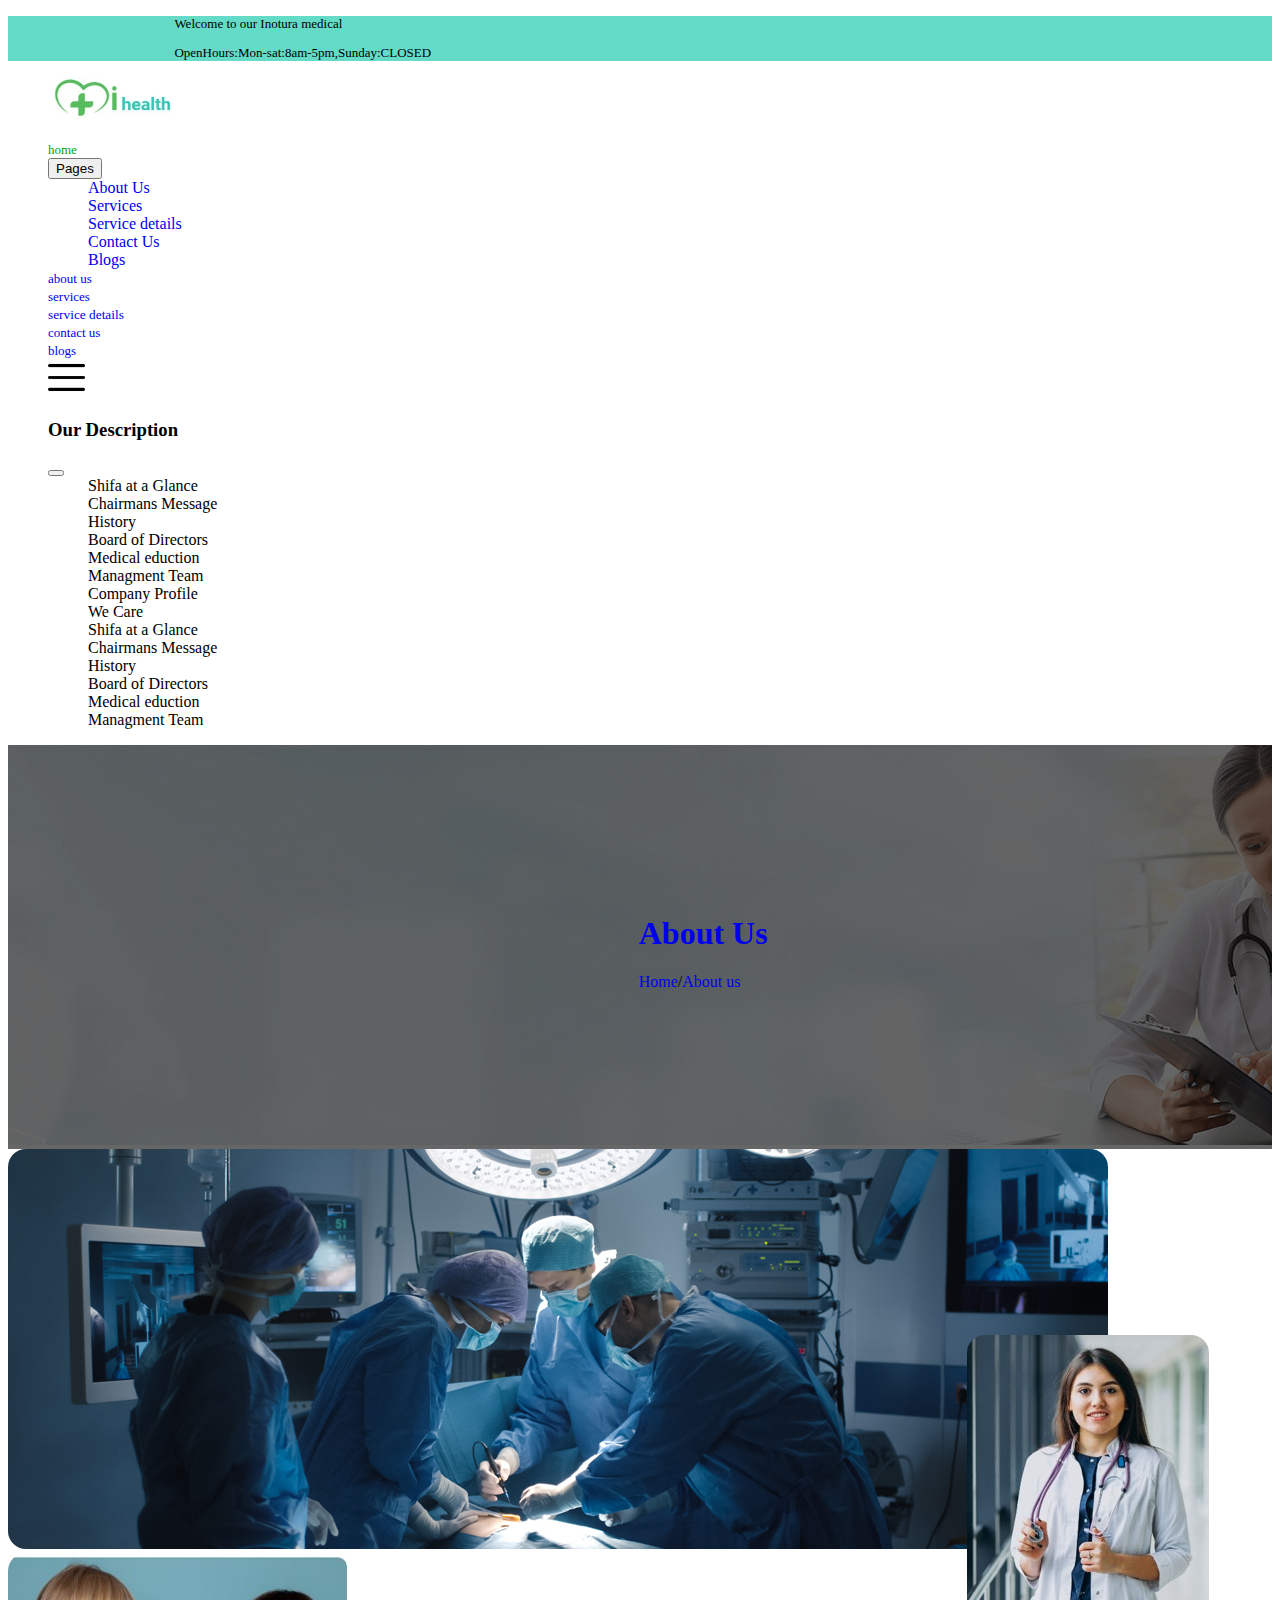
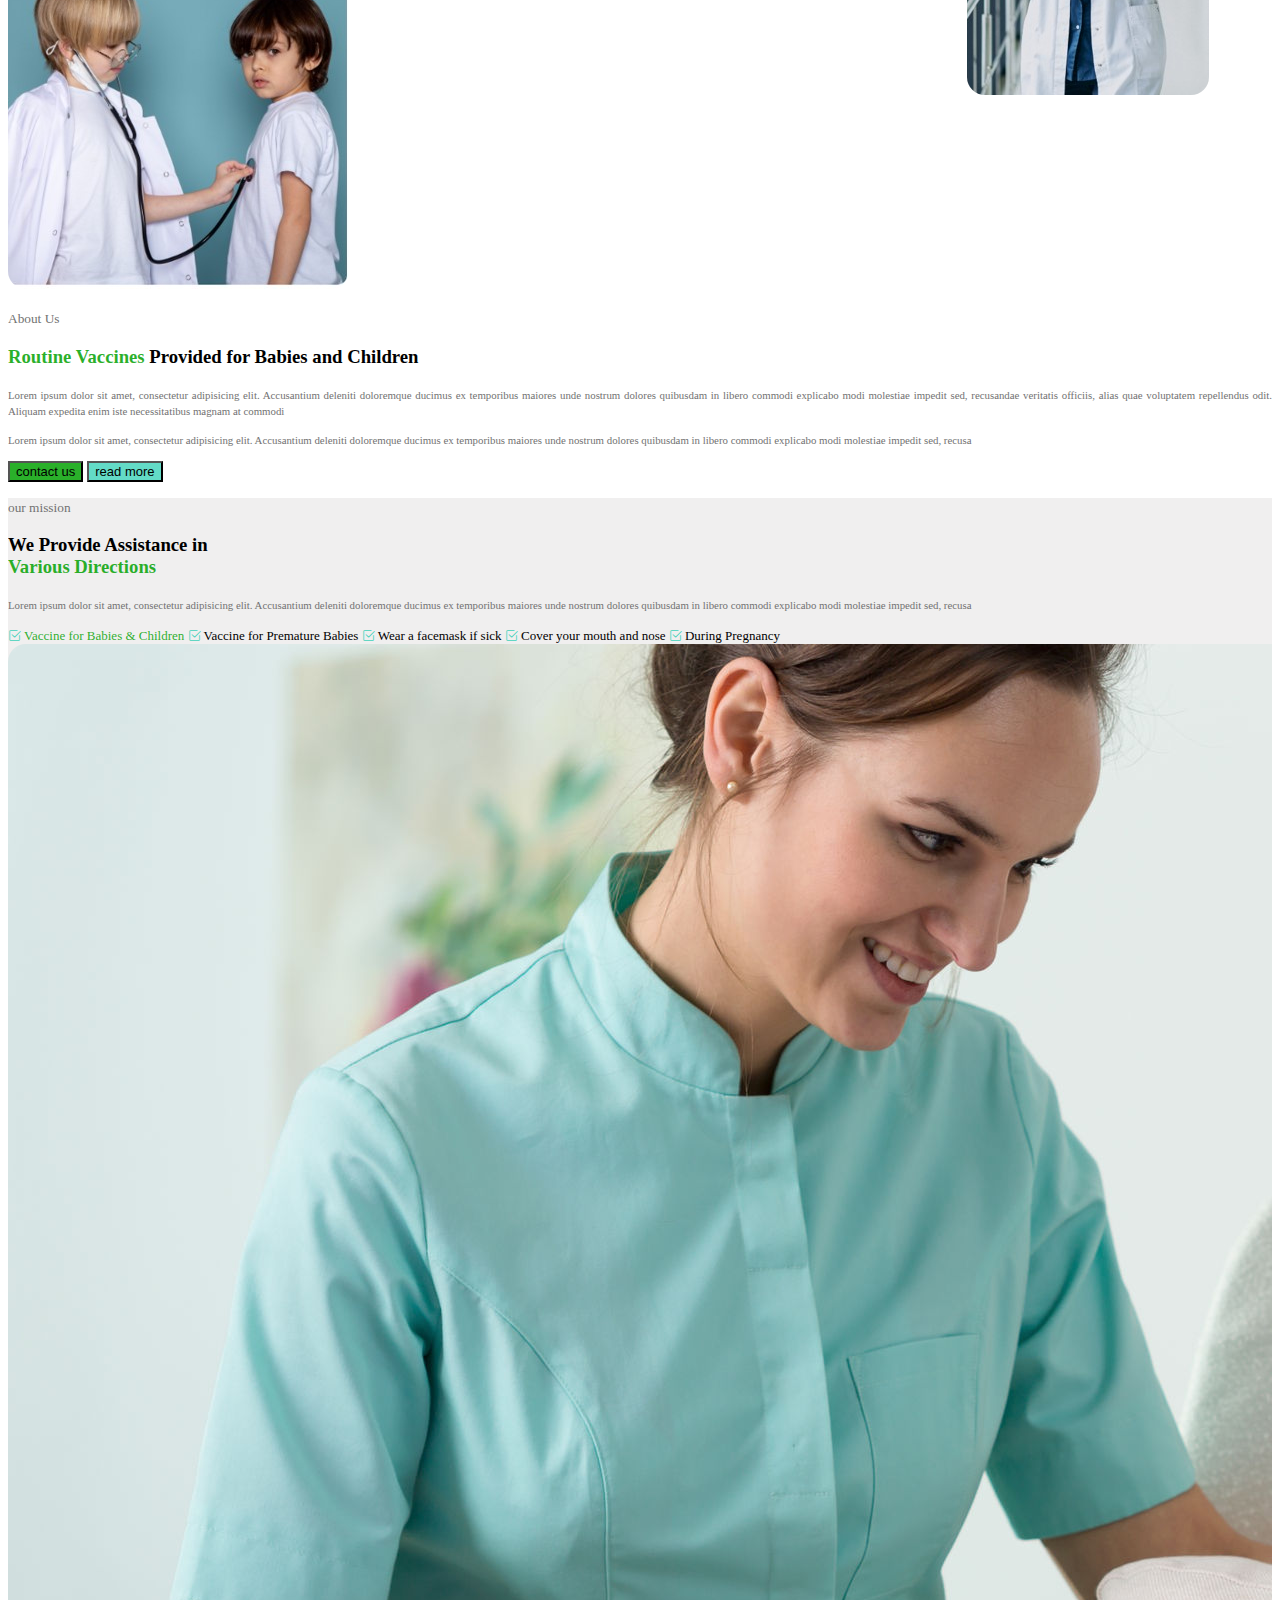
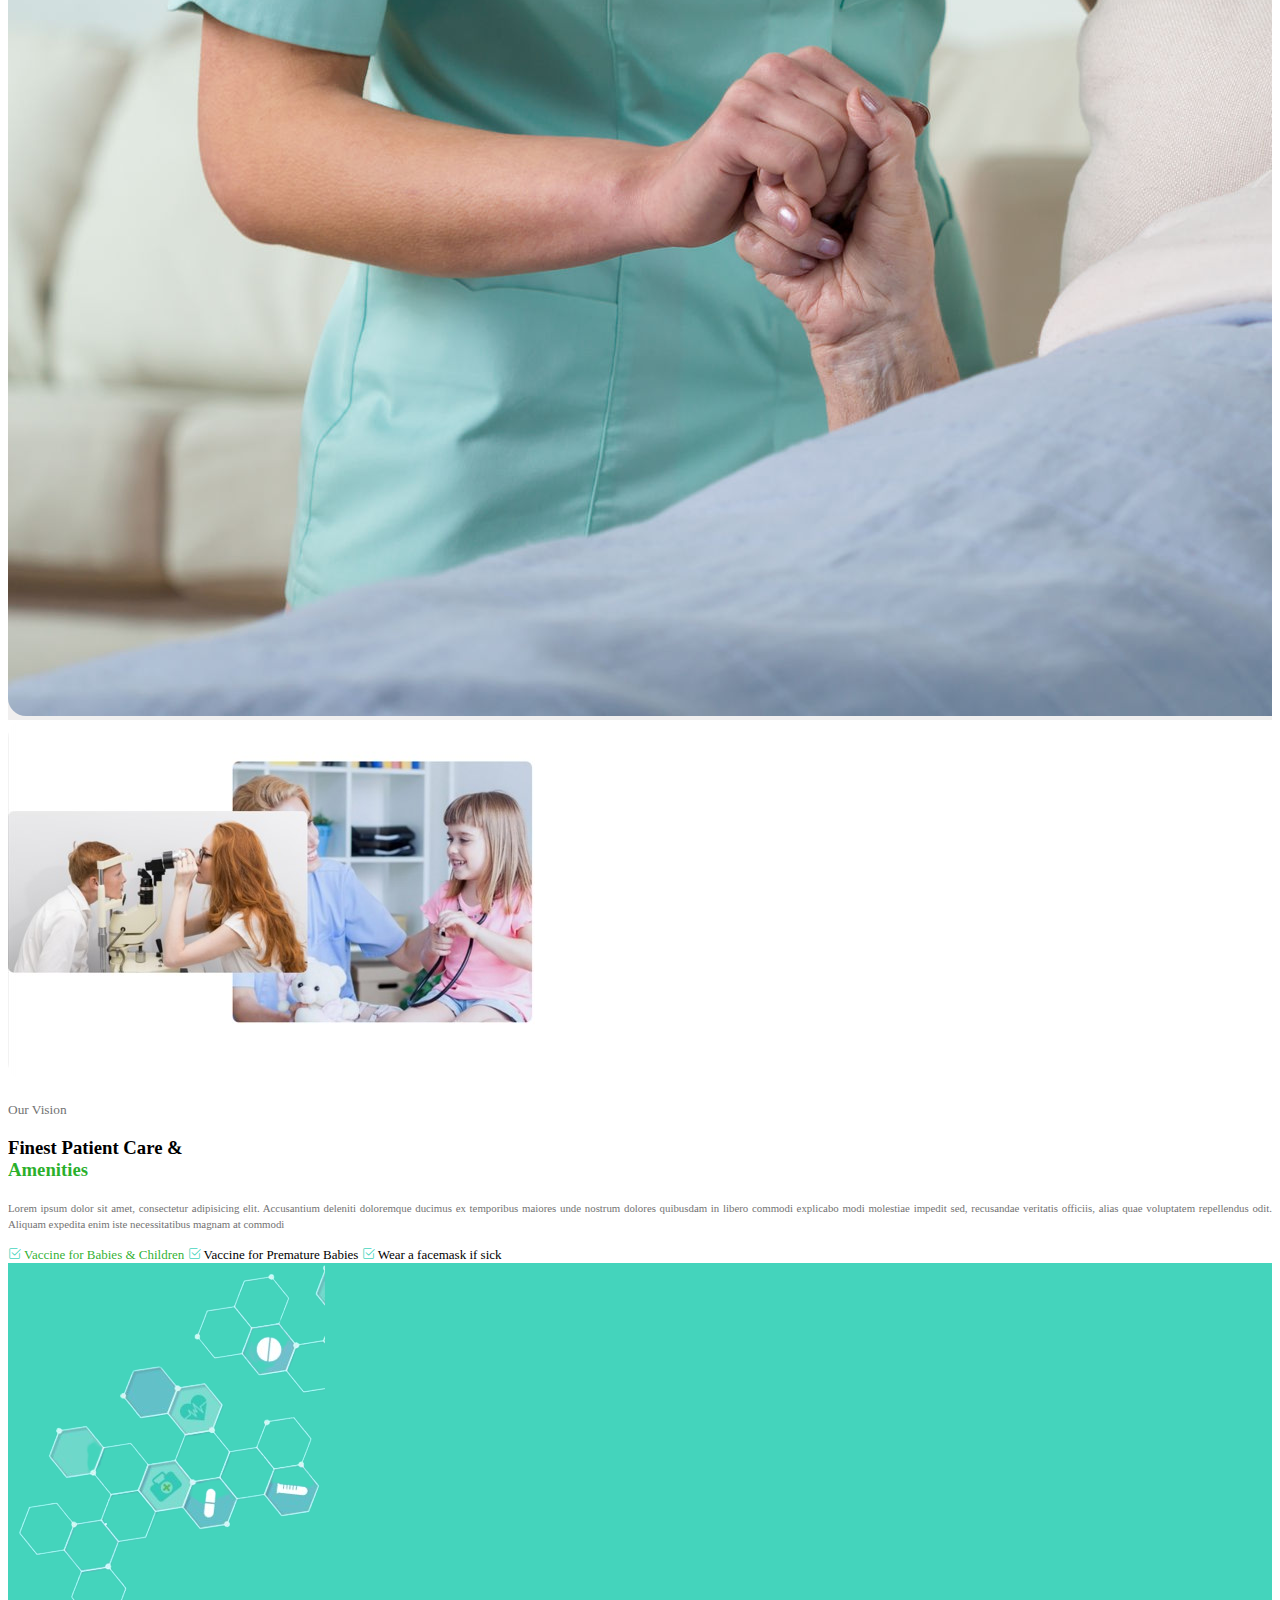
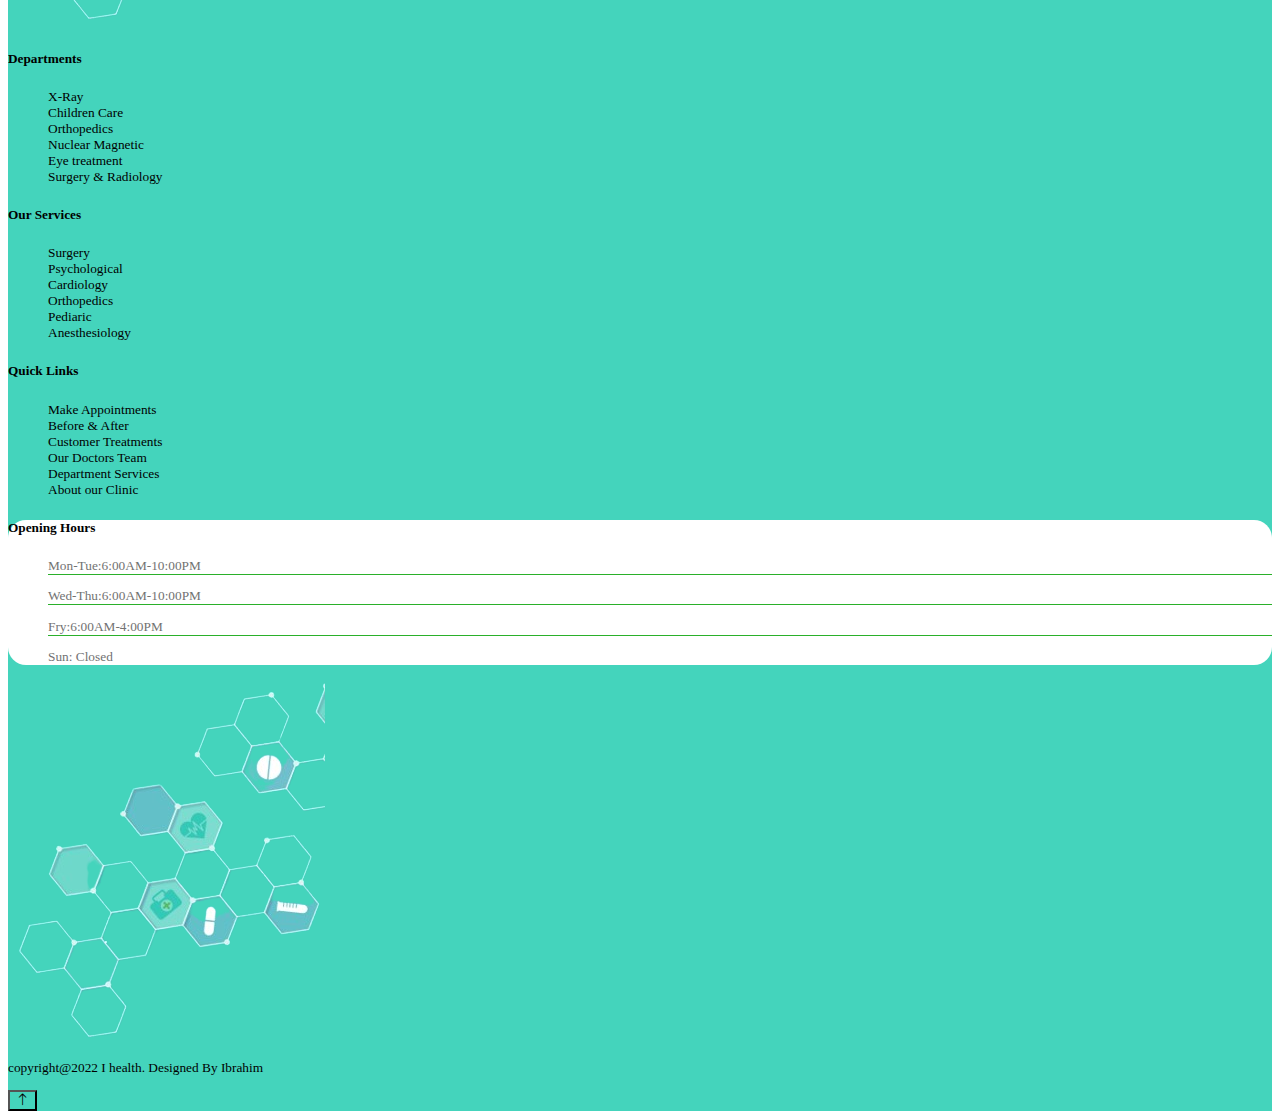
<file: about us.html>
<!doctype html>
<html lang="en">
  <head>
    <meta charset="utf-8">
    <meta name="viewport" content="width=device-width, initial-scale=1">
    <link href="https://cdn.jsdelivr.net/npm/bootstrap@5.0.2/dist/css/bootstrap.min.css" rel="stylesheet" integrity="sha384-EVSTQN3/azprG1Anm3QDgpJLIm9Nao0Yz1ztcQTwFspd3yD65VohhpuuCOmLASjC" crossorigin="anonymous">
    <link rel="stylesheet" href="https://cdn.jsdelivr.net/npm/bootstrap-icons@1.9.1/font/bootstrap-icons.css">
    <link rel="stylesheet" href="./about us styles.css">
  </head>
  <body>
    <div class="about-us-wraapper">
    <header id="top" class="header">
        <div class="top-nav-bar-wrapper">
            <div class="top-primary-nav main-color ">
                <div class="nav-text-wrap container">
                    <ul class="d-flex p-0 m-0 pt-2 pb-2 ">
                        <li><p class="text-light font small-font">Welcome to our Inotura medical</p></li>
                        <li><p class="text-light font small-font">OpenHours:Mon-sat:8am-5pm,Sunday:CLOSED</p></li>
                    </ul>
                </div> <!-- /.nav-text-wrap -->
            </div><!-- /.top-primary-nav -->


            <div class="top-secondary-nav-wrapper d-flex container align-items-center">
                <ul><li><img class="img-1 pt-3" src="./icons/main website logo.jpg" alt=""></li></ul>
                <ul class="d-flex m-0 p-0">
                    <li class=" mx-3"><a href="./index.html" class="text-uppercase text-dark font small-font"> <span style="color:rgb(0, 168, 0);">home</span></a></li>
                    <div class="dropdown">
                      <button class="btn dropdown-toggle" type="button" id="dropdownMenuButton1" data-bs-toggle="dropdown" aria-expanded="false">
                        Pages
                      </button>
                      <ul class="dropdown-menu" aria-labelledby="dropdownMenuButton1">
                        <li><a class="dropdown-item" href="./about us.html">About Us</a></li>
                        <li><a class="dropdown-item" href="./our services.html">Services</a></li>
                        <li><a class="dropdown-item" href="./service detail.html">Service details</a></li>
                        <li><a class="dropdown-item" href="./contact us.html">Contact Us</a></li>
                        <li><a class="dropdown-item" href="./our blog.html">Blogs</a></li>
                      </ul>
                    </div>
                    <li class=" mx-3 d-none d-md-block"><a href="./about us.html" class="text-uppercase text-dark font small-font">about us</a></li>
                    <li class=" mx-3 d-none d-md-block"><a href="./our services.html" class="text-uppercase text-dark  small-font">services</a></li>
                    <li class=" mx-3 d-none d-md-block"><a href="./service detail.html" class="text-uppercase text-dark font smaller-font">service details</a></li>
                    <li class=" mx-3 d-none d-md-block"><a href="./contact us.html" class="text-uppercase text-dark  small-font">contact us</a></li>
                    <li class=" mx-3 d-none d-md-block"><a href="./our blog.html" class="text-uppercase text-dark  small-font">blogs</a></li>
                    <a class="" data-bs-toggle="offcanvas" href="#offcanvasExample" role="button" aria-controls="offcanvasExample">
                      <img class="img-2" src="./icons/menu icon.png" alt="">
                    </a>
                    <div class="offcanvas offcanvas-end" tabindex="-1" id="offcanvasExample" aria-labelledby="offcanvasExampleLabel">
                      <div class="offcanvas-header">
                        <h3 class="offcanvas-title" id="offcanvasExampleLabel">Our Description</h3>
                        <button type="button" class="btn-close text-reset" data-bs-dismiss="offcanvas" aria-label="Close"></button>
                      </div>
                      <ul class="border-bottom mx-3 p-0">
                        <li class="my-3">Shifa at a Glance</li>
                        <li class="my-3">Chairmans Message</li>
                        <li class="my-3">History</li>
                        <li class="my-3">Board of Directors</li>
                        <li class="my-3">Medical eduction</li>
                        <li class="my-3">Managment Team</li>
                        <li class="my-3">Company Profile</li>
                        <li class="my-3">We Care</li>
                      </ul>
                      <ul class="mx-3 p-0">
                        <li class="my-3">Shifa at a Glance</li>
                        <li class="my-3">Chairmans Message</li>
                        <li class="my-3">History</li>
                        <li class="my-3">Board of Directors</li>
                        <li class="my-3">Medical eduction</li>
                        <li class="my-3">Managment Team</li>
                      </ul>
                      </div>
                    </div>
                </ul>
            </div><!-- /.top-secondary-nav-wrapper -->
        </div> <!-- /.top-nav-bar-wrapper -->
    </header> <!-- /.header -->


        <main class="main overflow-x">
            <section class="main-carousel-wrapper">
                <div id="carouselExampleCaptions" class="carousel slide" data-bs-ride="carousel">
                    <div class="carousel-inner">
                      <div class="carousel-item active">
                        <img src="./img/about-us-main-carousel.png" class="d-block w-100" alt="...">
                        <div class="overlay"></div>
                        <div class="carousel-caption d-none d-md-block text-align-justify">
                          <a class="text-decor-none" href="./about us.html"><h1 class="text-light text-start font-weight700">About Us</h1></a>
                        <span class="ps-4"><a class="text-decor-none text-light" href="./index.html">Home</a><span class="text-light mx-2">/</span><a class="text-decor-none text-light" href="./about us.html">About us</a></span>
                        
                        </div>
                      </div>
                      </div>
                    </div>
                  </div>
            </section> <!-- /.main-carousel-wrapper -->

            <section class="about-us-wrapper mt-5">
              <div class="row">
                <div class="col-md-6">
                  <div class="img-sec">
                    <img class="main w-100 border-radius mt-5 " src="./img/doc-1.jpg" alt="">
                    <img class="overtop h-75 border-radius" src="./img/lady-doctor-img.jpg" alt="">
                    <img class="w-50 border-radius mt-3 pe-4" src="./img/child-img-1.jpg" alt="">
                  </div><!-- /.img-sec -->
                </div><!-- /.col-md-6 -->
                <div class="col-md-6 d-flex align-items-center">
                    <div class="desc-sec w-75 ms-3">
                      <p class="card-text mb-1"><small class="grey font text-uppercase">About Us</small></p>
                      <h3 class="text-dark text-start mt-2 font"><span class="text-col font">Routine Vaccines</span> Provided for Babies and Children <br></h3>
                      <p class="card-text mb-1 small-font text-align-justify"><small class="grey font">Lorem ipsum dolor sit amet, consectetur adipisicing elit. Accusantium deleniti doloremque ducimus ex temporibus maiores unde nostrum dolores quibusdam in libero commodi explicabo modi molestiae impedit sed, recusandae veritatis officiis, alias quae voluptatem repellendus odit. Aliquam expedita enim iste necessitatibus magnam at commodi</small></p>
                      <p class="card-text mb-1 small-font mt-2 text-align-justify"><small class="grey font">Lorem ipsum dolor sit amet, consectetur adipisicing elit. Accusantium deleniti doloremque ducimus ex temporibus maiores unde nostrum dolores quibusdam in libero commodi explicabo modi molestiae impedit sed, recusa</small></p>
                       <div id="expand-para"><p class="card-text mb-1 small-font mt-2 text-align-justify grey font "> <small>Lorem ipsum dolor sit amet, consectetur adipisicing elit. Provident, sed nam. Alias esse cumque id saepe laborum molestiae temporibus placeat ab voluptatibus, harum velit odit? Facere impedit iste eveniet praesentium obcaecati inventore sapiente quasi. Iste expedita quas dignissimos. Cum id labore omnis nulla optio, blanditiis, veritatis assumenda dolorum earum culpa aliquam inventore nihil enim. Minus maxime quos minima totam ducimus commodi officia, praesentium veritatis, at, repellendus molestias mollitia omnis culpa accusantium voluptatibus distinctio! Enim deserunt illo repellat, similique commodi architecto! Lorem ipsum, dolor sit amet consectetur adipisicing elit. Repudiandae sit sunt error quaerat cupiditate laborum tempore sed impedit doloremque ut, dicta totam ullam asperiores tempora iste? Placeat, possimus, deserunt at, voluptates quam adipisci eius quasi eveniet illum tempora consequatur asperiores.</small> </p></div>
                      <a href="./contact us.html"><button type="button" class="btn background btn-lg text-uppercase rounded-pill font text-light small-font me-2 mt-4">contact us</button></a>
                      <button  id="read-more" type="button" class="btn main-color btn-lg text-start text-uppercase rounded-pill font text-light small-font me-2 mt-4">read more</button>
                    </div><!-- /.desc-sec -->
                </div><!-- /.col-md-6 -->
              </div><!-- /.row -->
            </section><!-- /.about-us-wrapper -->



              <section class="our-mission-wrapper pb-5 bg-beige">
                <div class="row mt-5 pb-5 pt-5">
                  <div class="display col-md-6 d-flex align-items-center justify-content-end">
                    <div class="desc-sec w-75">
                      <p class="card-text mb-1"><small class="grey font text-uppercase">our mission</small></p>
                      <h3 class="text-dark text-start mt-2 font">We Provide Assistance in <br> <span class="text-col font">Various Directions</span></h3>
                      <p class="card-text mb-1 text-align-justify small-font mt-2"><small class="grey font">Lorem ipsum dolor sit amet, consectetur adipisicing elit. Accusantium deleniti doloremque ducimus ex temporibus maiores unde nostrum dolores quibusdam in libero commodi explicabo modi molestiae impedit sed, recusa</small></p>
                      <div class="list-group w-50 mt-3 ">
                        <label class="list-group-item border-0 px-0 font small-font bg-transparent">
                          <i class="bi bi-check2-square text-blue fs-5"></i>
                          <span class="text-col">Vaccine for Babies & Children</span> 
                        </label>
                        <label class="list-group-item border-0 px-0  font small-font bg-transparent">
                          <i class="bi bi-check2-square text-blue fs-5"></i>
                          Vaccine for Premature Babies
                        </label>
                        <label class="list-group-item border-0 px-0  font small-font bg-transparent">
                          <i class="bi bi-check2-square text-blue fs-5"></i>
                          Wear a facemask if sick
                        </label>
                        <label class="list-group-item border-0 px-0  font small-font bg-transparent">
                          <i class="bi bi-check2-square text-blue fs-5"></i>
                          Cover your mouth and nose
                        </label>
                        <label class="list-group-item border-0 px-0  font small-font bg-transparent">
                          <i class="bi bi-check2-square text-blue fs-5"></i>
                          During Pregnancy
                        </label>
                      </div>
                    </div><!-- /.desc-sec -->
                </div><!-- /.col-md-6 -->
                  <div class="col-md-6">
                    <div class="img-sec">
                      <img class="main w-100 border-radius mt-5 " src="./img/mission pic.jpg" alt="">
                    </div><!-- /.img-sec -->
                  </div><!-- /.col-md-6 -->
                </div><!-- /.row -->
              </section><!-- /.our-mission-wrapper -->

              <section class="our-vision-wrapper mt-5">
                <div class="row">
                  <div class="col-md-6">
                    <div class="img-sec ">
                      <img class="w-100 border-radius mt-5 " src="./img/about-us over-vision-img.jpg" alt="">
                    </div><!-- /.img-sec -->
                  </div><!-- /.col-md-6 -->
                  <div class="col-md-6 d-flex align-items-center">
                      <div class="desc-sec w-75 ms-3">
                        <p class="card-text mb-1"><small class="grey font text-uppercase">Our Vision</small></p>
                        <h3 class="text-dark text-start mt-2 font">Finest Patient Care & <br> <span class="text-col">Amenities</span> </span></h3>
                        <p class="card-text mb-1 small-font text-align-justify"><small class="grey font">Lorem ipsum dolor sit amet, consectetur adipisicing elit. Accusantium deleniti doloremque ducimus ex temporibus maiores unde nostrum dolores quibusdam in libero commodi explicabo modi molestiae impedit sed, recusandae veritatis officiis, alias quae voluptatem repellendus odit. Aliquam expedita enim iste necessitatibus magnam at commodi</small></p>
                        <div class="list-group w-50 mt-3 ">
                            <label class="list-group-item border-0 px-0 p-0 font small-font bg-transparent">
                              <i class="bi bi-check2-square text-blue fs-5"></i>
                              <span class="text-col">Vaccine for Babies & Children</span> 
                            </label>
                            <label class="list-group-item border-0 px-0 p-0  font small-font bg-transparent">
                              <i class="bi bi-check2-square text-blue fs-5"></i>
                              Vaccine for Premature Babies
                            </label>
                            <label class="list-group-item border-0 px-0 p-0 font small-font bg-transparent">
                              <i class="bi bi-check2-square text-blue fs-5"></i>
                              Wear a facemask if sick
                            </label>
                      </div><!-- /.desc-sec -->
                  </div><!-- /.col-md-6 -->
                </div><!-- /.row -->
              </section><!-- /.our-visionn-wrapper -->
        </main> <!-- /.main -->

        
    <footer class="footer bg-blue mt-5 overflow-x">
        <div class="row pt-5 pb-2">
          <div class="col-md-2 d-none d-md-block">
            <img class="w-100" src="./img/honeycomb-2-removebg-preview.png" alt="">
          </div><!-- /.col-md-2 -->
          <div class="col-md-2 ps-4">
            <h5 class="font text-light">Departments</h5>
            <ul class="m-0 p-0 pt-3">
              <li class="list-style-none font smaller-font text-light py-1">X-Ray</li>
              <li class="list-style-none font smaller-font text-light py-1">Children Care</li>
              <li class="list-style-none font smaller-font text-light py-1">Orthopedics</li>
              <li class="list-style-none font smaller-font text-light py-1">Nuclear Magnetic</li>
              <li class="list-style-none font smaller-font text-light py-1">Eye treatment</li>
              <li class="list-style-none font smaller-font text-light py-1">Surgery & Radiology</li>
            </ul>
          </div><!-- /.col-md-2 -->
          <div class="col-md-2 ps-4">
            <h5 class="font text-light">Our  Services</h5>
            <ul class="m-0 p-0 pt-3">
              <li class="list-style-none font smaller-font text-light py-1">Surgery</li>
              <li class="list-style-none font smaller-font text-light py-1">Psychological</li>
              <li class="list-style-none font smaller-font text-light py-1">Cardiology</li>
              <li class="list-style-none font smaller-font text-light py-1">Orthopedics</li>
              <li class="list-style-none font smaller-font text-light py-1">Pediaric</li>
              <li class="list-style-none font smaller-font text-light py-1">Anesthesiology</li>
            </ul>
          </div><!-- /.col-md-2 -->
          <div class="col-md-2 ps-4">
            <h5 class="font text-light">Quick Links</h5>
            <ul class="m-0 p-0 pt-3">
              <li class="list-style-none font smaller-font text-light py-1">Make Appointments</li>
              <li class="list-style-none font smaller-font text-light py-1">Before &  After</li>
              <li class="list-style-none font smaller-font text-light py-1">Customer Treatments</li>
              <li class="list-style-none font smaller-font text-light py-1">Our Doctors Team</li>
              <li class="list-style-none font smaller-font text-light py-1">Department Services</li>
              <li class="list-style-none font smaller-font text-light py-1">About our Clinic</li>
            </ul>
          </div><!-- /.col-md-2 -->
          <div class="col-md-2 ps-4 border-radius bgwhite py-3 px-2 pt-4 pb-3">
            <h5 class="font text-dark text-start px-2 pt-3">Opening Hours</h5>
            <ul class="m-0 p-0 pt-2">
              <li class="list-style-none font smaller-font grey py-1 px-2 "><p class="border-green d-flex js-between ">Mon-Tue:<span>6:00AM-10:00PM</span></p></li>
              <li class="list-style-none font smaller-font  grey py-1 px-2 "><p class="border-green d-flex js-between">Wed-Thu:<span>6:00AM-10:00PM</span></p></li>
              <li class="list-style-none font smaller-font grey py-1 px-2 "><p class="border-green d-flex js-between ">Fry:<span>6:00AM-4:00PM</span></p></li>
              <li class="list-style-none font smaller-font grey py-0 px-2 d-flex js-between">Sun: <span>Closed</span> </li>
            </ul>
          </div> <!-- /.col-md-2 -->
          <div class="col-md-2 d-none d-md-block">
            <img class="w-100" src="./img/honeycomb-2-removebg-preview.png" alt="">
          </div><!-- /.col-md-2 -->
        </div><!-- /.row -->
        <p class="text-center font smaller-font text-light m-0">copyright@2022 I health. Designed By Ibrahim</p>
        <div class="back-to-top d-flex justify-content-end pe-3">
          <a href="#top"><button class="border-0 bg-transparent text-light p-1"><i class="fs-3 bi bi-arrow-up"></i></button></a>
        </div><!-- /.back-to-top -->
      </footer><!-- /.footer -->
    </div><!-- /.about-us-wraapper -->
    <script src="https://cdn.jsdelivr.net/npm/bootstrap@5.0.2/dist/js/bootstrap.bundle.min.js" integrity="sha384-MrcW6ZMFYlzcLA8Nl+NtUVF0sA7MsXsP1UyJoMp4YLEuNSfAP+JcXn/tWtIaxVXM" crossorigin="anonymous"></script>
    <script src="jquery.js"></script>
    <script src="about us.js"></script>
  </body>

</html>
</file>
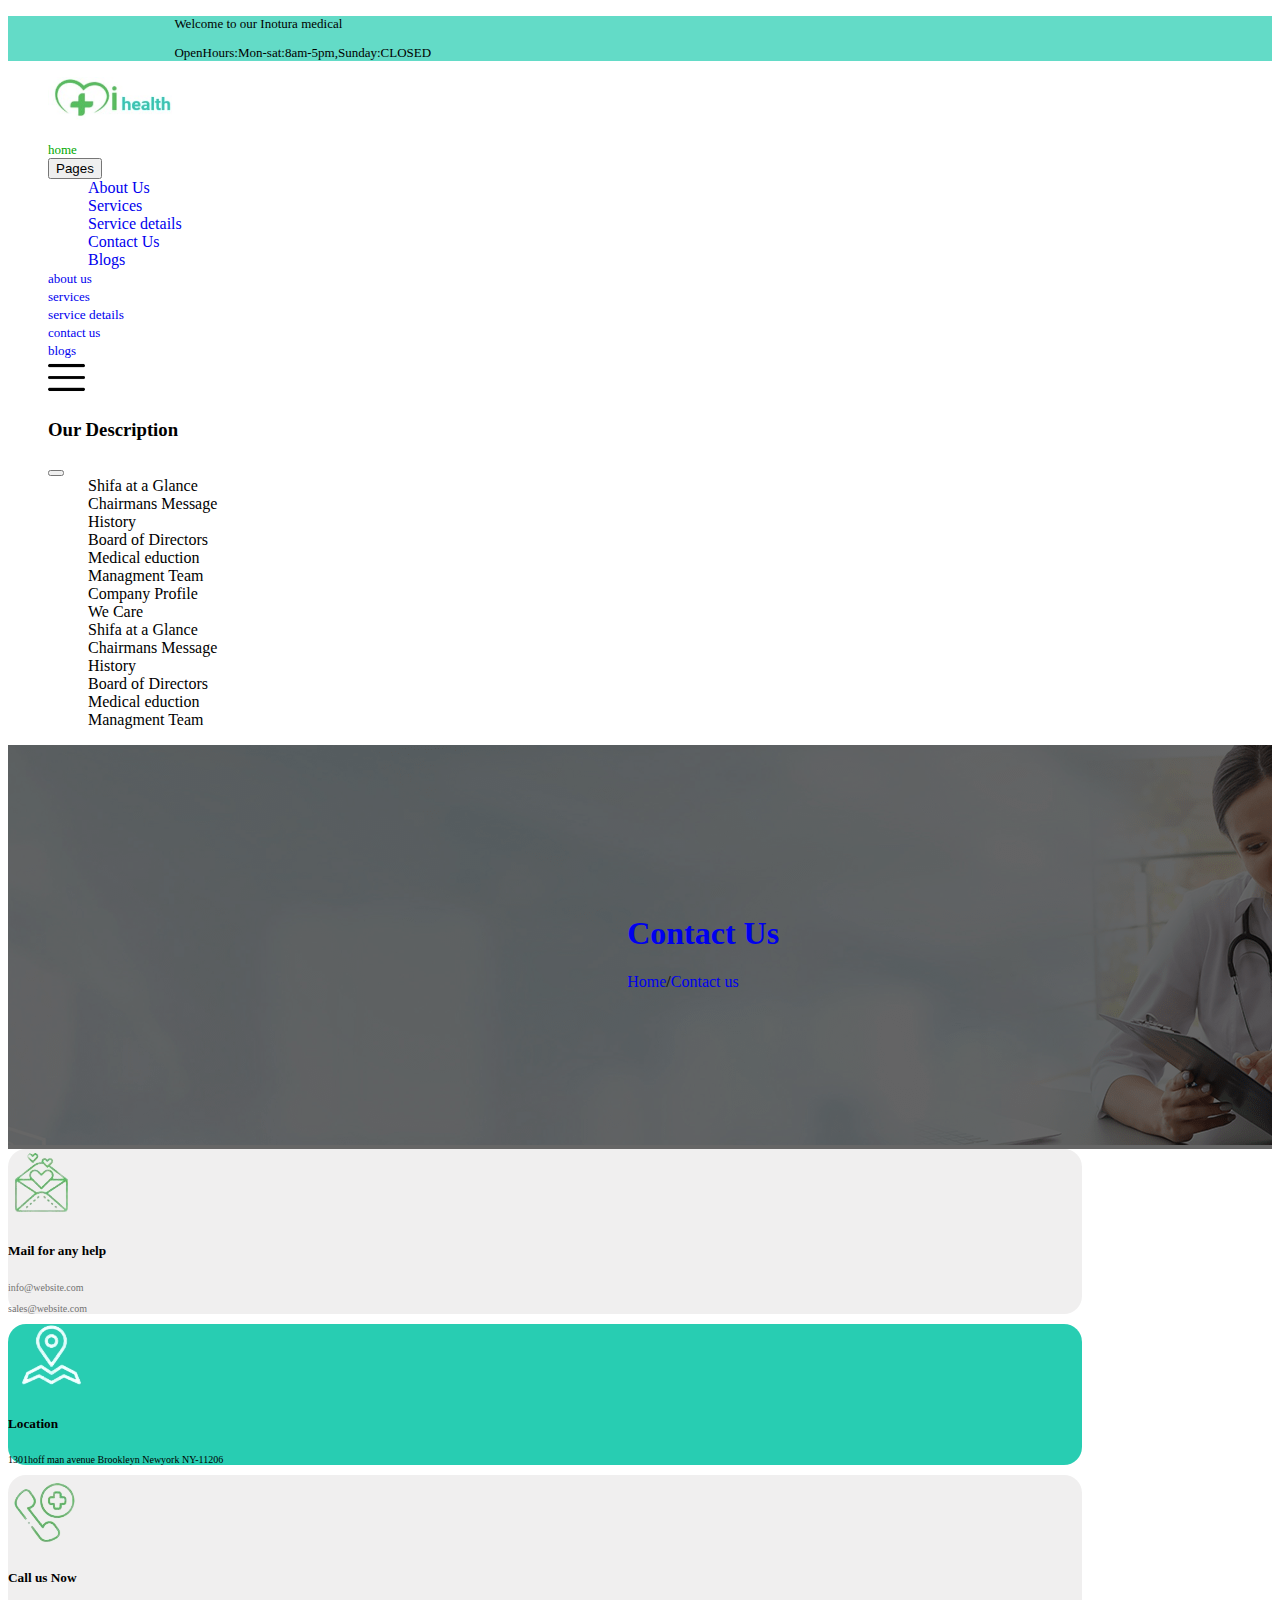
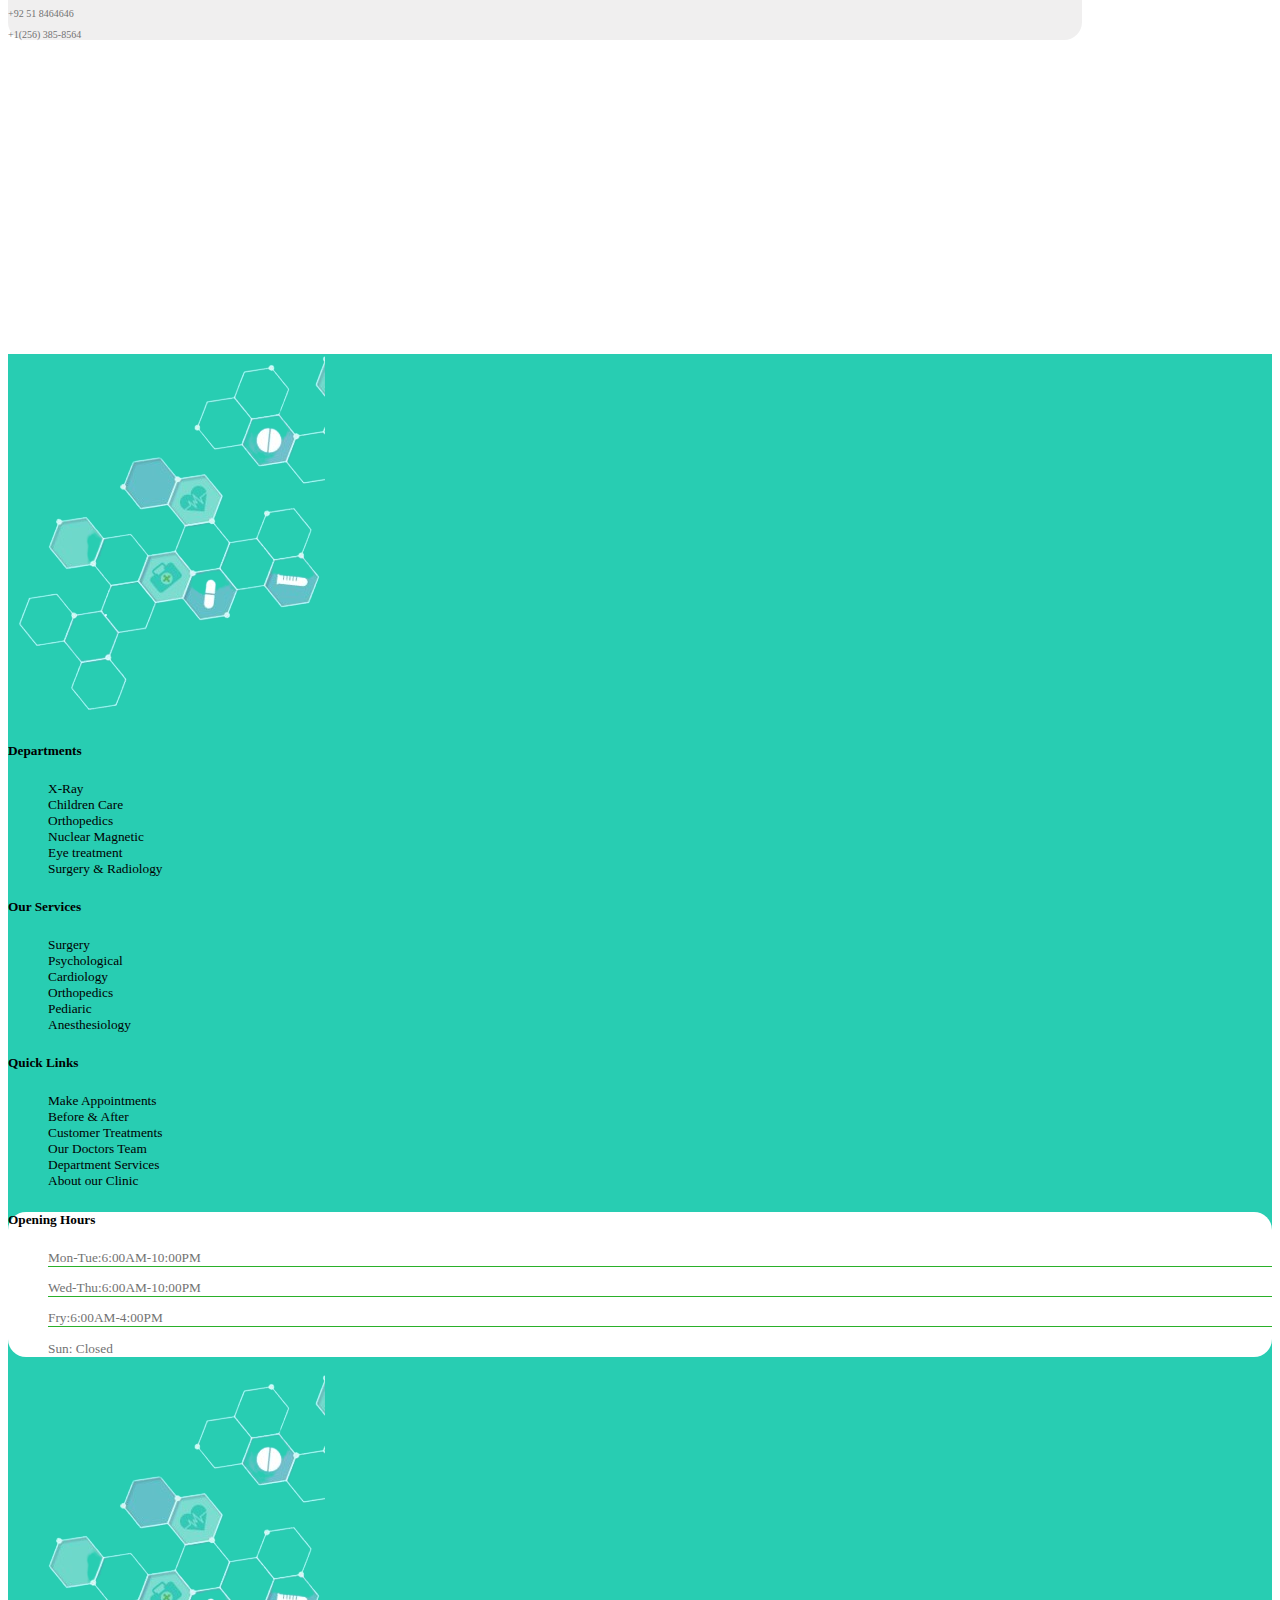
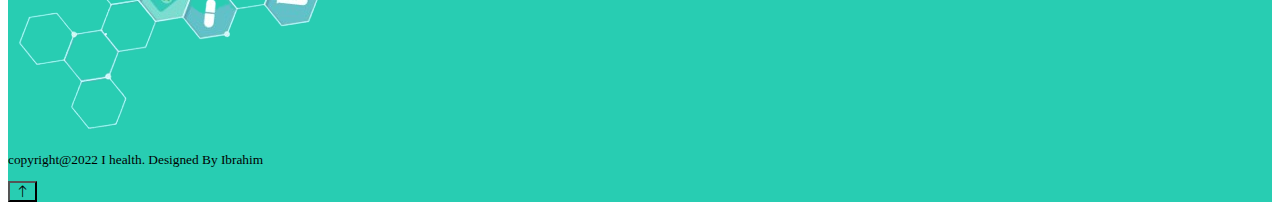
<file: contact us.html>
<!doctype html>
<html lang="en">
  <head>
    <meta charset="utf-8">
    <meta name="viewport" content="width=device-width, initial-scale=1">
    <link href="https://cdn.jsdelivr.net/npm/bootstrap@5.0.2/dist/css/bootstrap.min.css" rel="stylesheet" integrity="sha384-EVSTQN3/azprG1Anm3QDgpJLIm9Nao0Yz1ztcQTwFspd3yD65VohhpuuCOmLASjC" crossorigin="anonymous">
    <link rel="stylesheet" href="https://cdn.jsdelivr.net/npm/bootstrap-icons@1.10.2/font/bootstrap-icons.css">
    <link rel="stylesheet" href="./contact us styles.css">
  </head>
  <div class="contact-us-wrapper">

    <header id="top" class="header ">
        <div class="top-nav-bar-wrapper">
            <div class="top-primary-nav main-color ">
                <div class="nav-text-wrap container">
                    <ul class="d-flex p-0 m-0 pt-2 pb-2 ">
                        <li><p class="text-light font small-font">Welcome to our Inotura medical</p></li>
                        <li><p class="text-light font small-font">OpenHours:Mon-sat:8am-5pm,Sunday:CLOSED</p></li>
                    </ul>
                </div> <!-- /.nav-text-wrap -->
            </div><!-- /.top-primary-nav -->

            
            <div class="top-secondary-nav-wrapper d-flex container align-items-center">
                <ul><li><img class="img-1 pt-3" src="./icons/main website logo.jpg" alt=""></li></ul>
                <ul class="d-flex m-0 p-0">
                    <li class=" mx-3"><a href="./index.html" class="text-uppercase text-dark font small-font"> <span style="color:rgb(0, 168, 0);">home</span></a></li>
                    <div class="dropdown">
                      <button class="btn dropdown-toggle" type="button" id="dropdownMenuButton1" data-bs-toggle="dropdown" aria-expanded="false">
                        Pages
                      </button>
                      <ul class="dropdown-menu" aria-labelledby="dropdownMenuButton1">
                        <li><a class="dropdown-item" href="./about us.html">About Us</a></li>
                        <li><a class="dropdown-item" href="./our services.html">Services</a></li>
                        <li><a class="dropdown-item" href="./service detail.html">Service details</a></li>
                        <li><a class="dropdown-item" href="./contact us.html">Contact Us</a></li>
                        <li><a class="dropdown-item" href="./our blog.html">Blogs</a></li>
                      </ul>
                    </div>
                    <li class=" mx-3 d-none d-md-block"><a href="./about us.html" class="text-uppercase text-dark font small-font">about us</a></li>
                    <li class=" mx-3 d-none d-md-block"><a href="./our services.html" class="text-uppercase text-dark font small-font">services</a></li>
                    <li class=" mx-3 d-none d-md-block"><a href="./service detail.html" class="text-uppercase text-dark font smaller-font">service details</a></li>
                    <li class=" mx-3 d-none d-md-block"><a href="./contact us.html" class="text-uppercase text-dark font small-font">contact us</a></li>
                    <li class=" mx-3 d-none d-md-block"><a href="./our blog.html" class="text-uppercase text-dark font small-font">blogs</a></li>
                    <a class="" data-bs-toggle="offcanvas" href="#offcanvasExample" role="button" aria-controls="offcanvasExample">
                      <img class="img-2" src="./icons/menu icon.png" alt="">
                    </a>
                    <div class="offcanvas offcanvas-end" tabindex="-1" id="offcanvasExample" aria-labelledby="offcanvasExampleLabel">
                      <div class="offcanvas-header">
                        <h3 class="offcanvas-title" id="offcanvasExampleLabel">Our Description</h3>
                        <button type="button" class="btn-close text-reset" data-bs-dismiss="offcanvas" aria-label="Close"></button>
                      </div>
                      <ul class="border-bottom mx-3 p-0">
                        <li class="my-3">Shifa at a Glance</li>
                        <li class="my-3">Chairmans Message</li>
                        <li class="my-3">History</li>
                        <li class="my-3">Board of Directors</li>
                        <li class="my-3">Medical eduction</li>
                        <li class="my-3">Managment Team</li>
                        <li class="my-3">Company Profile</li>
                        <li class="my-3">We Care</li>
                      </ul>
                      <ul class="mx-3 p-0">
                        <li class="my-3">Shifa at a Glance</li>
                        <li class="my-3">Chairmans Message</li>
                        <li class="my-3">History</li>
                        <li class="my-3">Board of Directors</li>
                        <li class="my-3">Medical eduction</li>
                        <li class="my-3">Managment Team</li>
                      </ul>
                      </div>
                    </div>
                </ul>
            </div><!-- /.top-secondary-nav-wrapper -->
        </div> <!-- /.top-nav-bar-wrapper -->
    </header> <!-- /.header -->


    <main class="main overflow-x">
        <section class="main-carousel-wrapper">
            <div id="carouselExampleCaptions" class="carousel slide" data-bs-ride="carousel">
                <div class="carousel-inner">
                  <div class="carousel-item active">
                    <img src="./img/about-us-main-carousel.png" class="d-block w-100" alt="...">
                    <div class="overlay"></div>
                    <div class="carousel-caption d-none d-md-block text-align-justify">
                    <a class="text-decor-none" href="./about us.html"><h1 class="text-light text-start font-weight700">Contact Us</h1></a>
                    <span class="ps-4"><a class="text-decor-none text-light" href="./index.html">Home</a><span class="text-light mx-2">/</span><a class="text-decor-none text-light" href="./contact us.html">Contact us</a></span>
                    </div>
                  </div>
                  </div>
                </div>
              </div>
        </section> <!-- /.main-carousel-wrapper -->


        <section class="cards container">
          <div class="row mt-5 mb-5 d-flex justify-content-center">
            <div class="display col-md-3 p-0 mx-0 d-flex justify-content-end ">
             <div class="card bg-beige w-85 text-center p-4 border-0 border-radius">
              <a href="https://mail.google.com/mail/u/0/#inbox">
                <div class="img">
                  <img class="mb-3" src="./icons/mail_help-removebg-preview.png" alt="">
                </div><!-- /.img -->
              </a>
              <div class="heading-txt">
                <h5>Mail for any help</h5>
              </div><!-- /.heading-txt -->
              <div class="para">
                <p class="m-0 grey x-small-font">info@website.com</p>
                <p class="m-0 grey x-small-font">sales@website.com</p>
              </div><!-- /.para -->
             </div> <!-- /.card -->
            </div><!-- /.col-md-3 -->
            <div class="display col-md-3 p-0 mx-0 d-flex justify-content-center ">
              <div class="loc card w-85 text-center p-4 border-0 border-radius  bg-blue">
               <a href="https://www.google.com/maps/place/London,+UK/@51.5286416,-0.1015987,31208m/data=!3m2!1e3!4b1!4m5!3m4!1s0x47d8a00baf21de75:0x52963a5addd52a99!8m2!3d51.5072178!4d-0.1275862">
                 <div class="img">
                   <img class="mb-3" src="./icons/location-removebg-preview.png" alt="">
                 </div><!-- /.img -->
               </a>
               <div class="heading-txt text-light">
                 <h5>Location</h5>
               </div><!-- /.heading-txt -->
               <div class="para text-light">
                 <p class="m-0 x-small-font">1301hoff man avenue Brookleyn Newyork NY-11206</p>
               </div><!-- /.para -->
              </div> <!-- /.card -->
             </div><!-- /.col-md-3 -->
           
             <div class="display col-md-3 p-0 mx-0 d-flex justify-content-start">
              <div class="card bg-beige w-85 text-center p-4 border-0 border-radius">
               <a href="https://www.shifa.com.pk/contact/">
                <div class="img">
                  <img class="mb-3" src="./icons/call_us-removebg-preview.png" alt="">
                </div><!-- /.img -->
               </a>
               <div class="heading-txt">
                 <h5>Call us Now</h5>
               </div><!-- /.heading-txt -->
               <div class="para">
                 <p class="m-0 grey x-small-font">+92 51 8464646</p>
                 <p class="m-0 grey x-small-font">+1(256) 385-8564</p>
               </div><!-- /.para -->
              </div> <!-- /.card -->
             </div><!-- /.col-md-3 -->
          </div><!-- /.row -->
        </section><!-- /.cards -->
        <section class="map container d-flex justify-content-center mb-5">
          <iframe class="border-radius" src="https://www.google.com/maps/embed?pb=!1m18!1m12!1m3!1d135898.21069995698!2d-0.10159865000000001!3d51.52864165!2m3!1f0!2f0!3f0!3m2!1i1024!2i768!4f13.1!3m3!1m2!1s0x47d8a00baf21de75%3A0x52963a5addd52a99!2sLondon%2C%20UK!5e1!3m2!1sen!2s!4v1668513853322!5m2!1sen!2s" width="750" height="300" style="border:0;" allowfullscreen="" loading="lazy" referrerpolicy="no-referrer-when-downgrade"></iframe>
        </section><!-- /.map -->
    </main>
    
    <footer class="footer bg-blue overflow-x">
      <div class="row pt-5 pb-2 ">
        <div class="col-md-2 d-none d-md-block">
          <img class="w-100" src="./img/honeycomb-2-removebg-preview.png" alt="">
        </div><!-- /.col-md-2 -->
        <div class="col-md-2 ps-4">
          <h5 class="font text-light">Departments</h5>
          <ul class="m-0 p-0 pt-3">
            <li class="list-style-none font smaller-font text-light py-1">X-Ray</li>
            <li class="list-style-none font smaller-font text-light py-1">Children Care</li>
            <li class="list-style-none font smaller-font text-light py-1">Orthopedics</li>
            <li class="list-style-none font smaller-font text-light py-1">Nuclear Magnetic</li>
            <li class="list-style-none font smaller-font text-light py-1">Eye treatment</li>
            <li class="list-style-none font smaller-font text-light py-1">Surgery & Radiology</li>
          </ul>
        </div><!-- /.col-md-2 -->
        <div class="col-md-2 ps-4">
          <h5 class="font text-light">Our  Services</h5>
          <ul class="m-0 p-0 pt-3">
            <li class="list-style-none font smaller-font text-light py-1">Surgery</li>
            <li class="list-style-none font smaller-font text-light py-1">Psychological</li>
            <li class="list-style-none font smaller-font text-light py-1">Cardiology</li>
            <li class="list-style-none font smaller-font text-light py-1">Orthopedics</li>
            <li class="list-style-none font smaller-font text-light py-1">Pediaric</li>
            <li class="list-style-none font smaller-font text-light py-1">Anesthesiology</li>
          </ul>
        </div><!-- /.col-md-2 -->
        <div class="col-md-2 ps-4">
          <h5 class="font text-light">Quick Links</h5>
          <ul class="m-0 p-0 pt-3">
            <li class="list-style-none font smaller-font text-light py-1">Make Appointments</li>
            <li class="list-style-none font smaller-font text-light py-1">Before &  After</li>
            <li class="list-style-none font smaller-font text-light py-1">Customer Treatments</li>
            <li class="list-style-none font smaller-font text-light py-1">Our Doctors Team</li>
            <li class="list-style-none font smaller-font text-light py-1">Department Services</li>
            <li class="list-style-none font smaller-font text-light py-1">About our Clinic</li>
          </ul>
        </div><!-- /.col-md-2 -->
        <div class="col-md-2 ps-4 border-radius bgwhite py-3 px-2 pt-4 pb-3">
          <h5 class="font text-dark text-start px-2 pt-3">Opening Hours</h5>
          <ul class="m-0 p-0 pt-2">
            <li class="list-style-none font smaller-font grey py-1 px-2 "><p class="border-green d-flex js-between ">Mon-Tue:<span>6:00AM-10:00PM</span></p></li>
            <li class="list-style-none font smaller-font  grey py-1 px-2 "><p class="border-green d-flex js-between">Wed-Thu:<span>6:00AM-10:00PM</span></p></li>
            <li class="list-style-none font smaller-font grey py-1 px-2 "><p class="border-green d-flex js-between ">Fry:<span>6:00AM-4:00PM</span></p></li>
            <li class="list-style-none font smaller-font grey py-0 px-2 d-flex js-between">Sun: <span>Closed</span> </li>
          </ul>
        </div> <!-- /.col-md-2 -->
        <div class="col-md-2 d-none d-md-block">
          <img class="w-100" src="./img/honeycomb-2-removebg-preview.png" alt="">
        </div><!-- /.col-md-2 -->
      </div><!-- /.row -->
      <p class="text-center font smaller-font text-light m-0">copyright@2022 I health. Designed By Ibrahim</p>
      <div class="back-to-top d-flex justify-content-end pe-3">
        <a href="#top"><button class="border-0 bg-transparent text-light p-1"><i class="fs-3 bi bi-arrow-up"></i></button></a>
      </div><!-- /.back-to-top -->
    </footer><!-- /.footer -->
  </div><!-- /.contact-us-wrapper -->
  <body>
    <script src="https://cdn.jsdelivr.net/npm/bootstrap@5.0.2/dist/js/bootstrap.bundle.min.js" integrity="sha384-MrcW6ZMFYlzcLA8Nl+NtUVF0sA7MsXsP1UyJoMp4YLEuNSfAP+JcXn/tWtIaxVXM" crossorigin="anonymous"></script>
  </body>
</html>
</file>
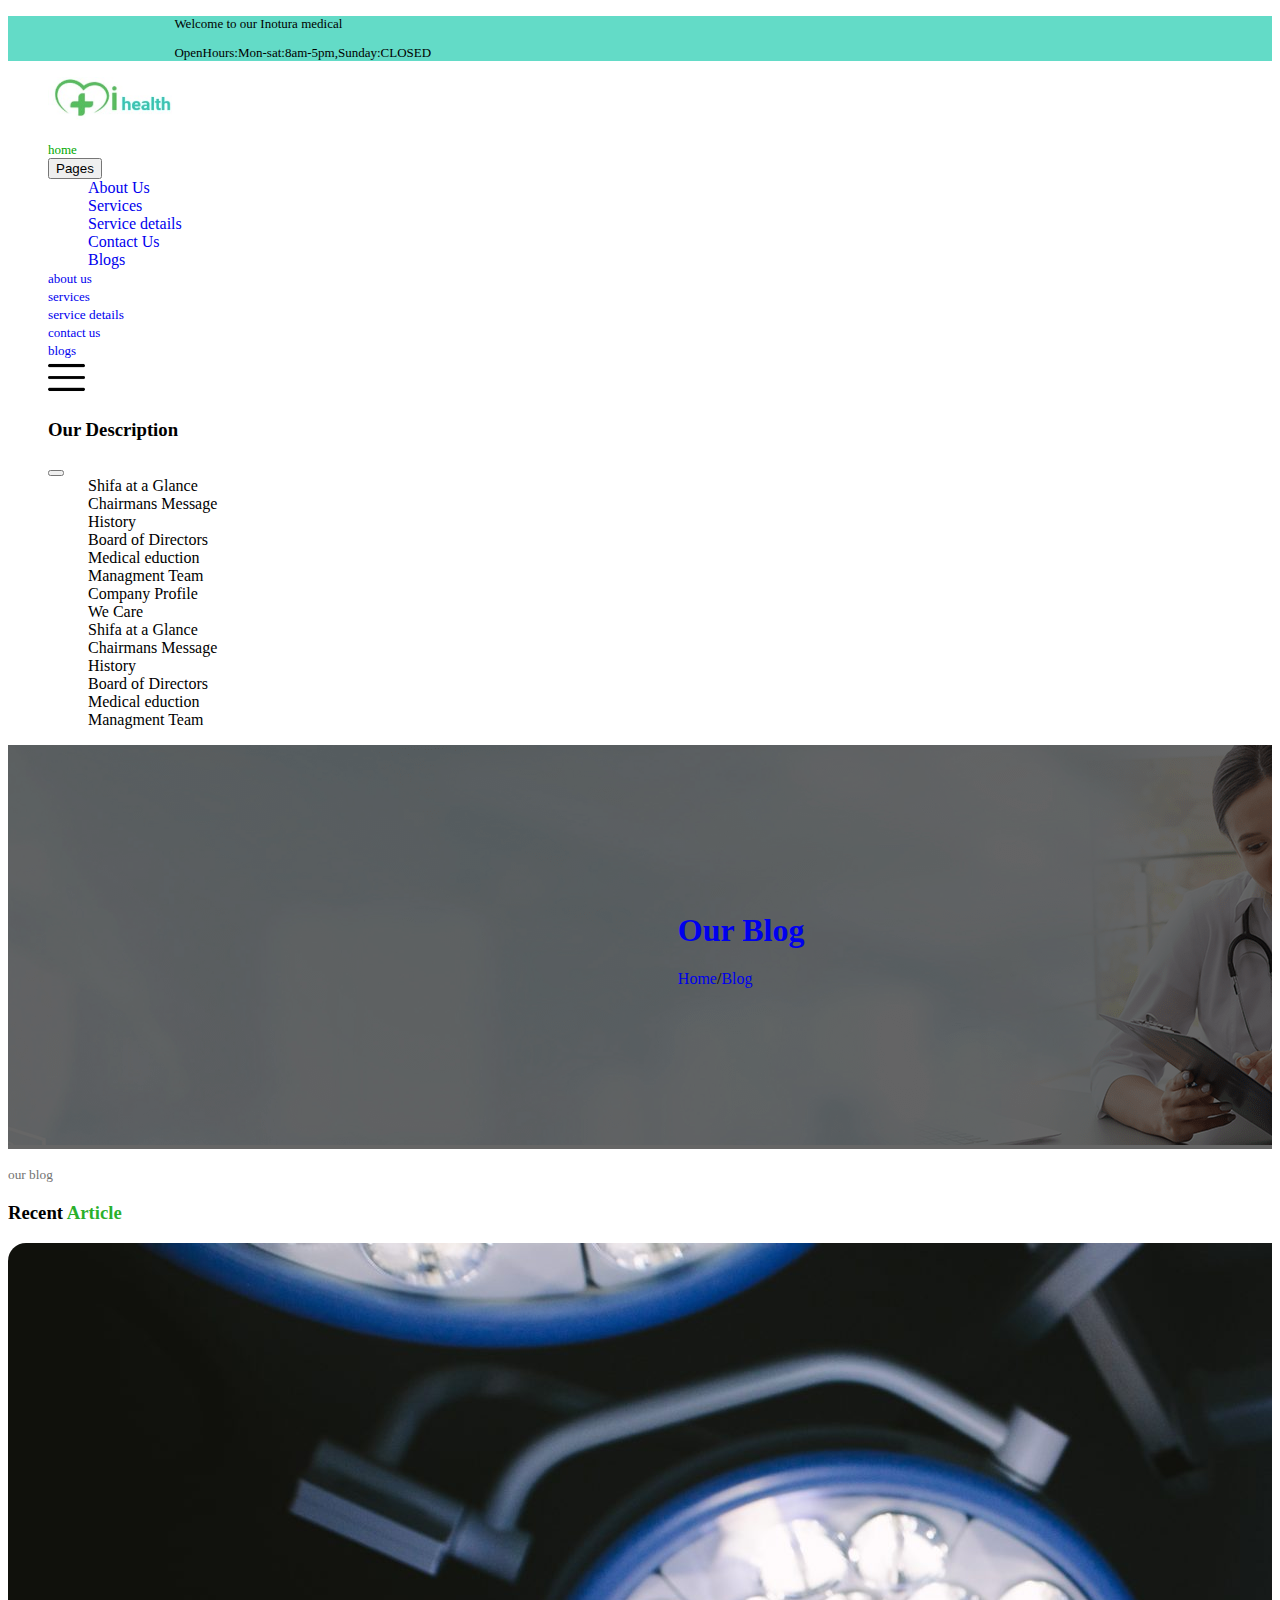
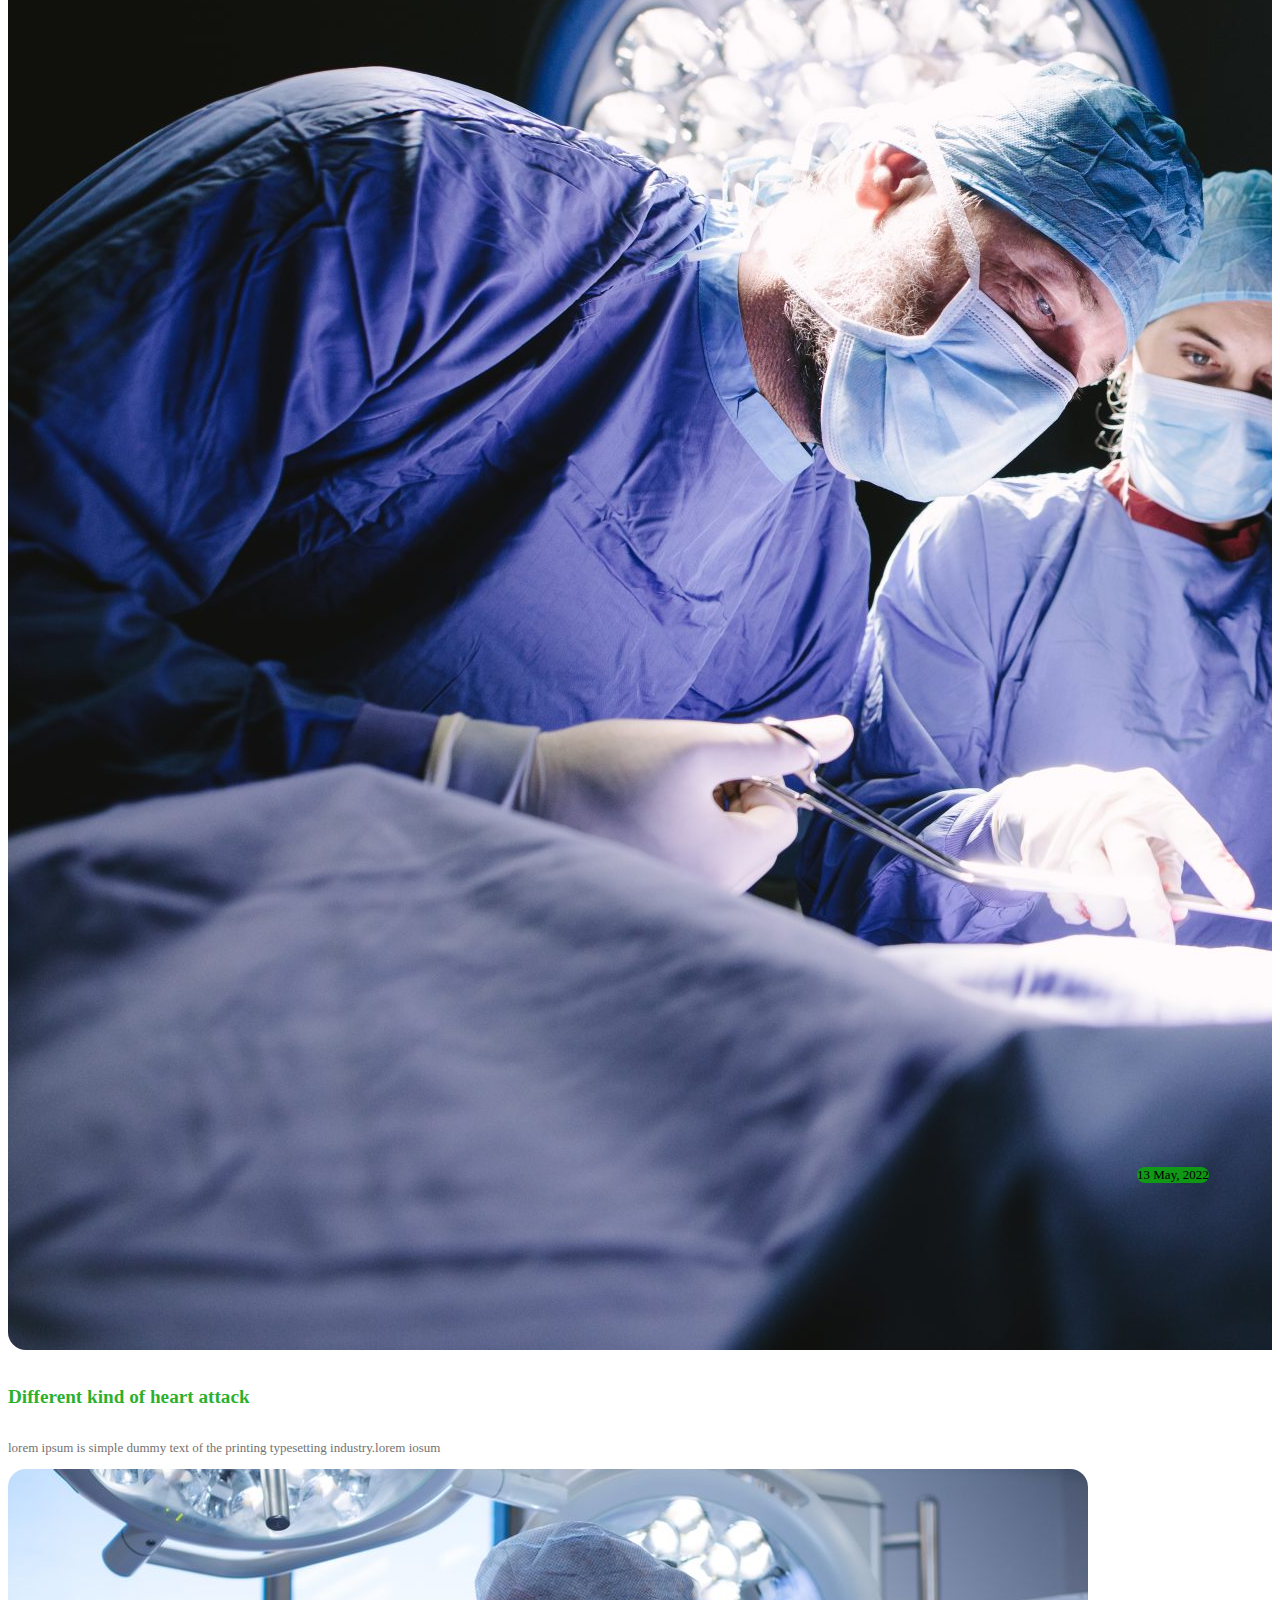
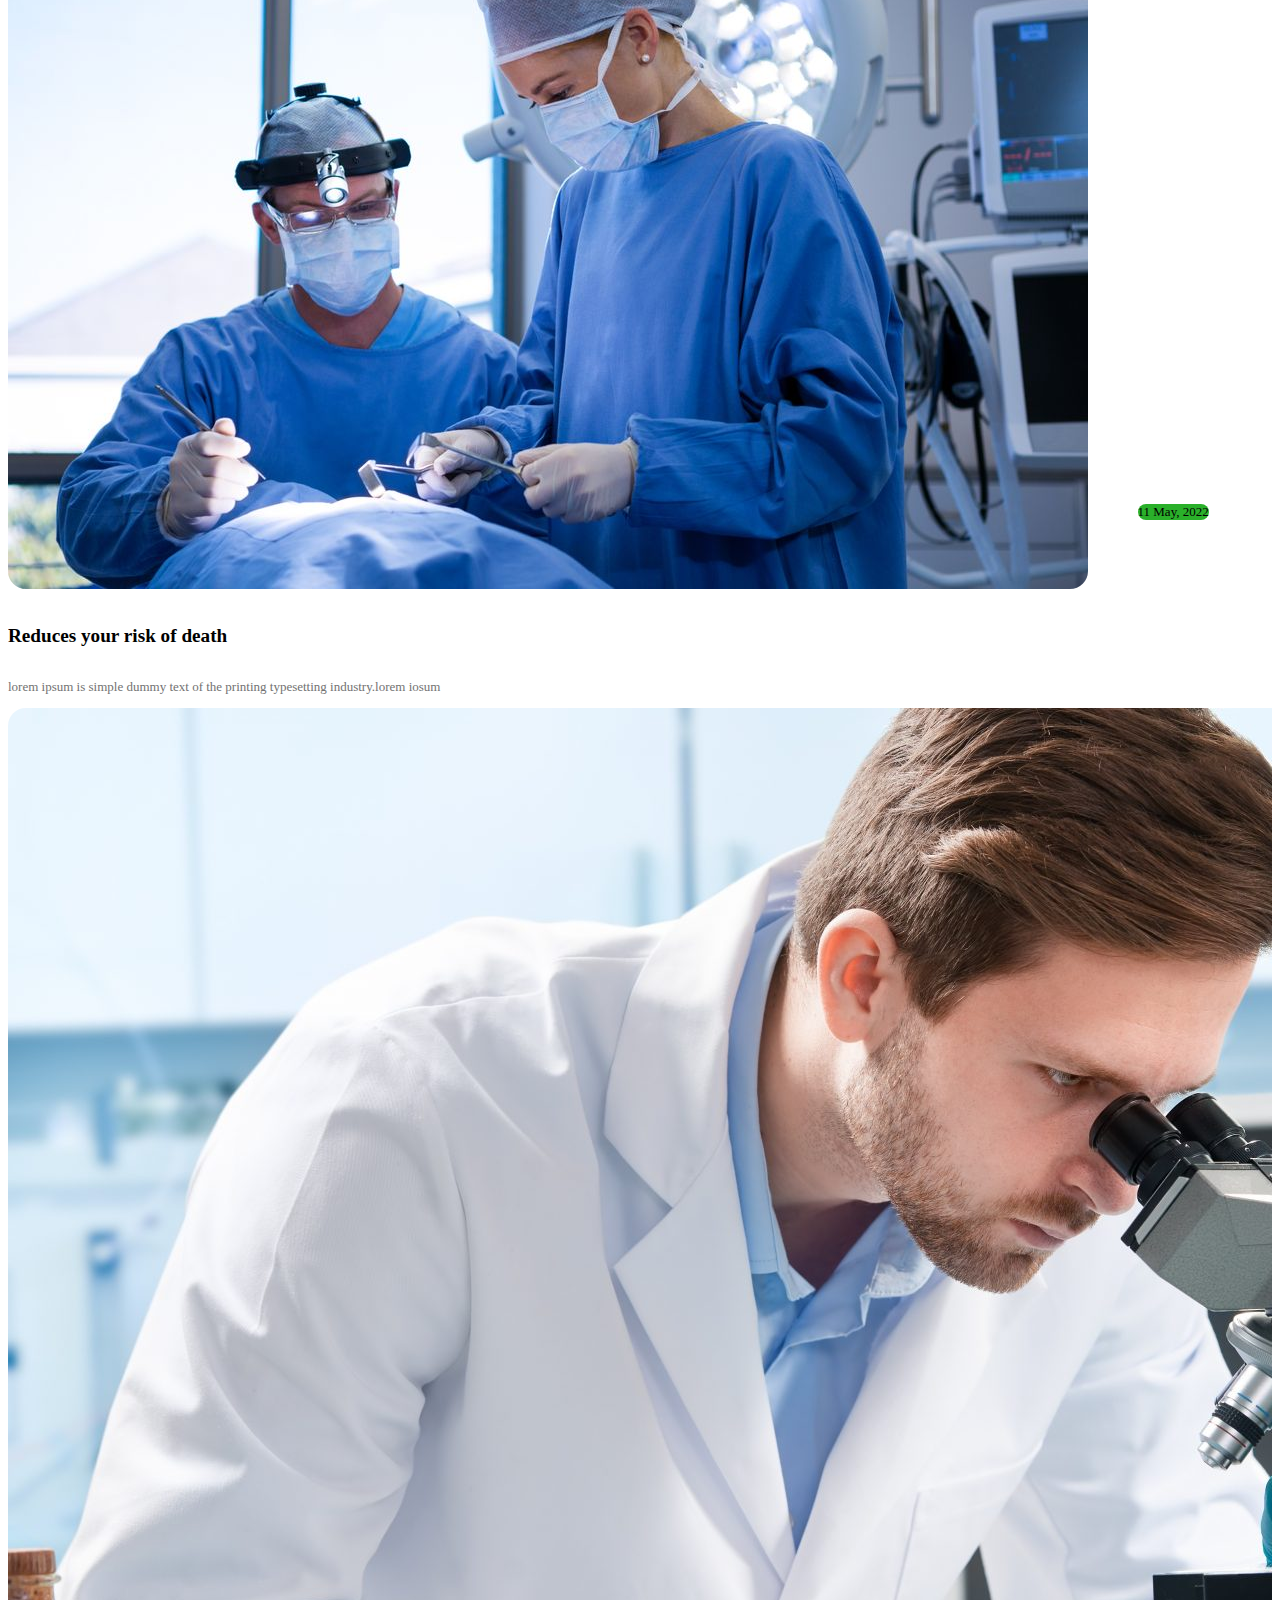
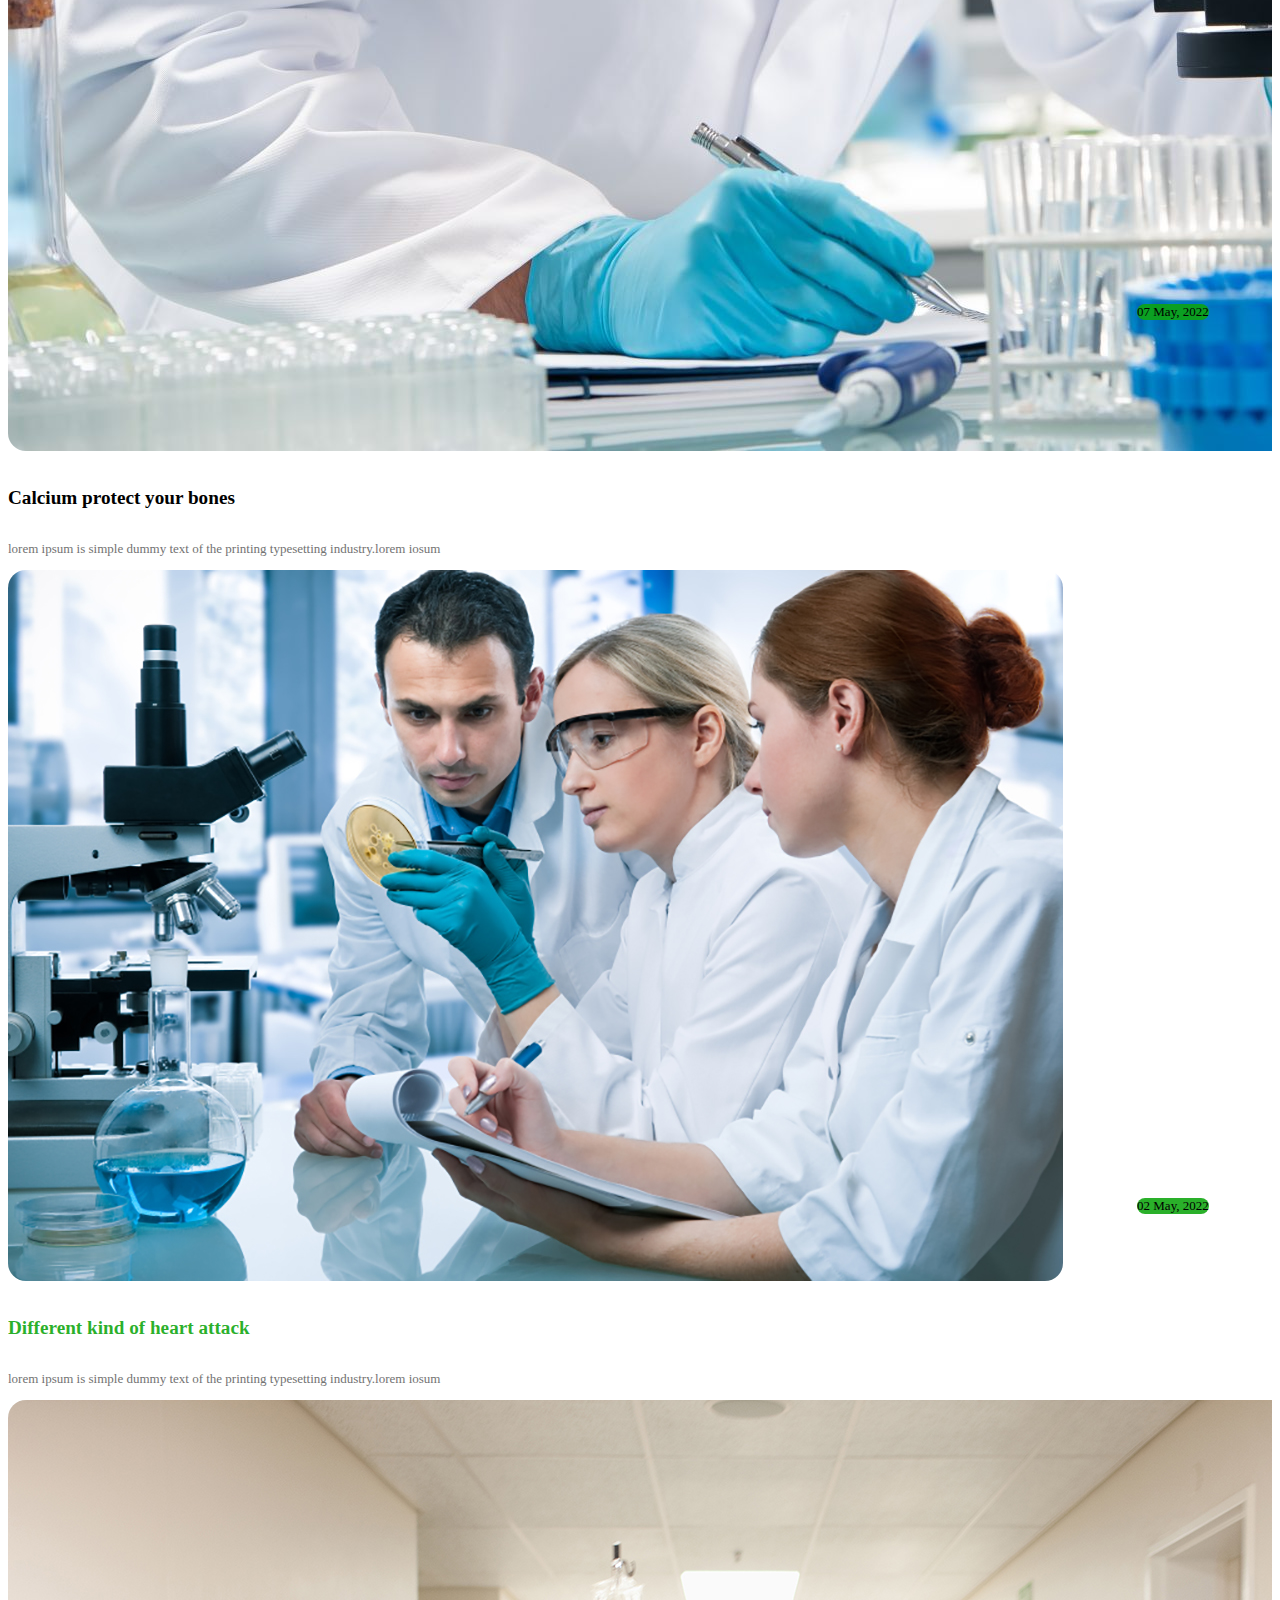
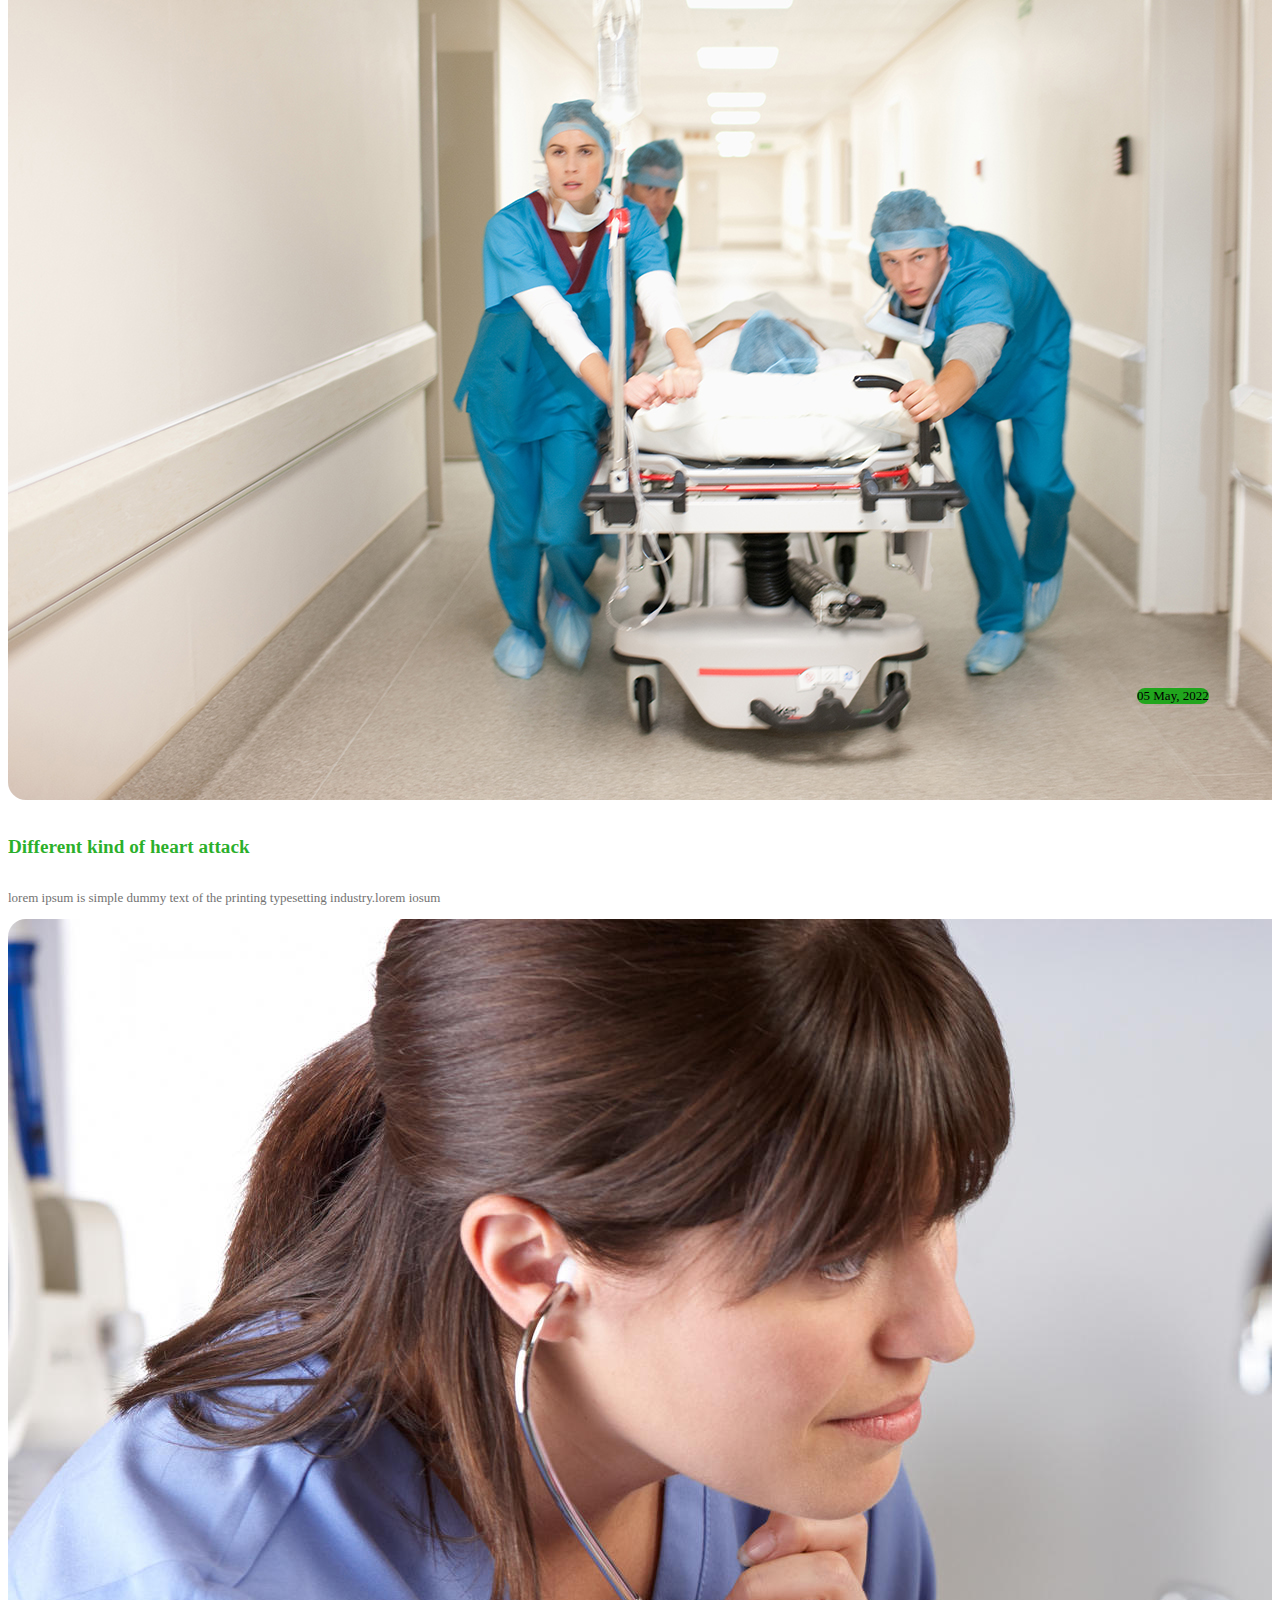
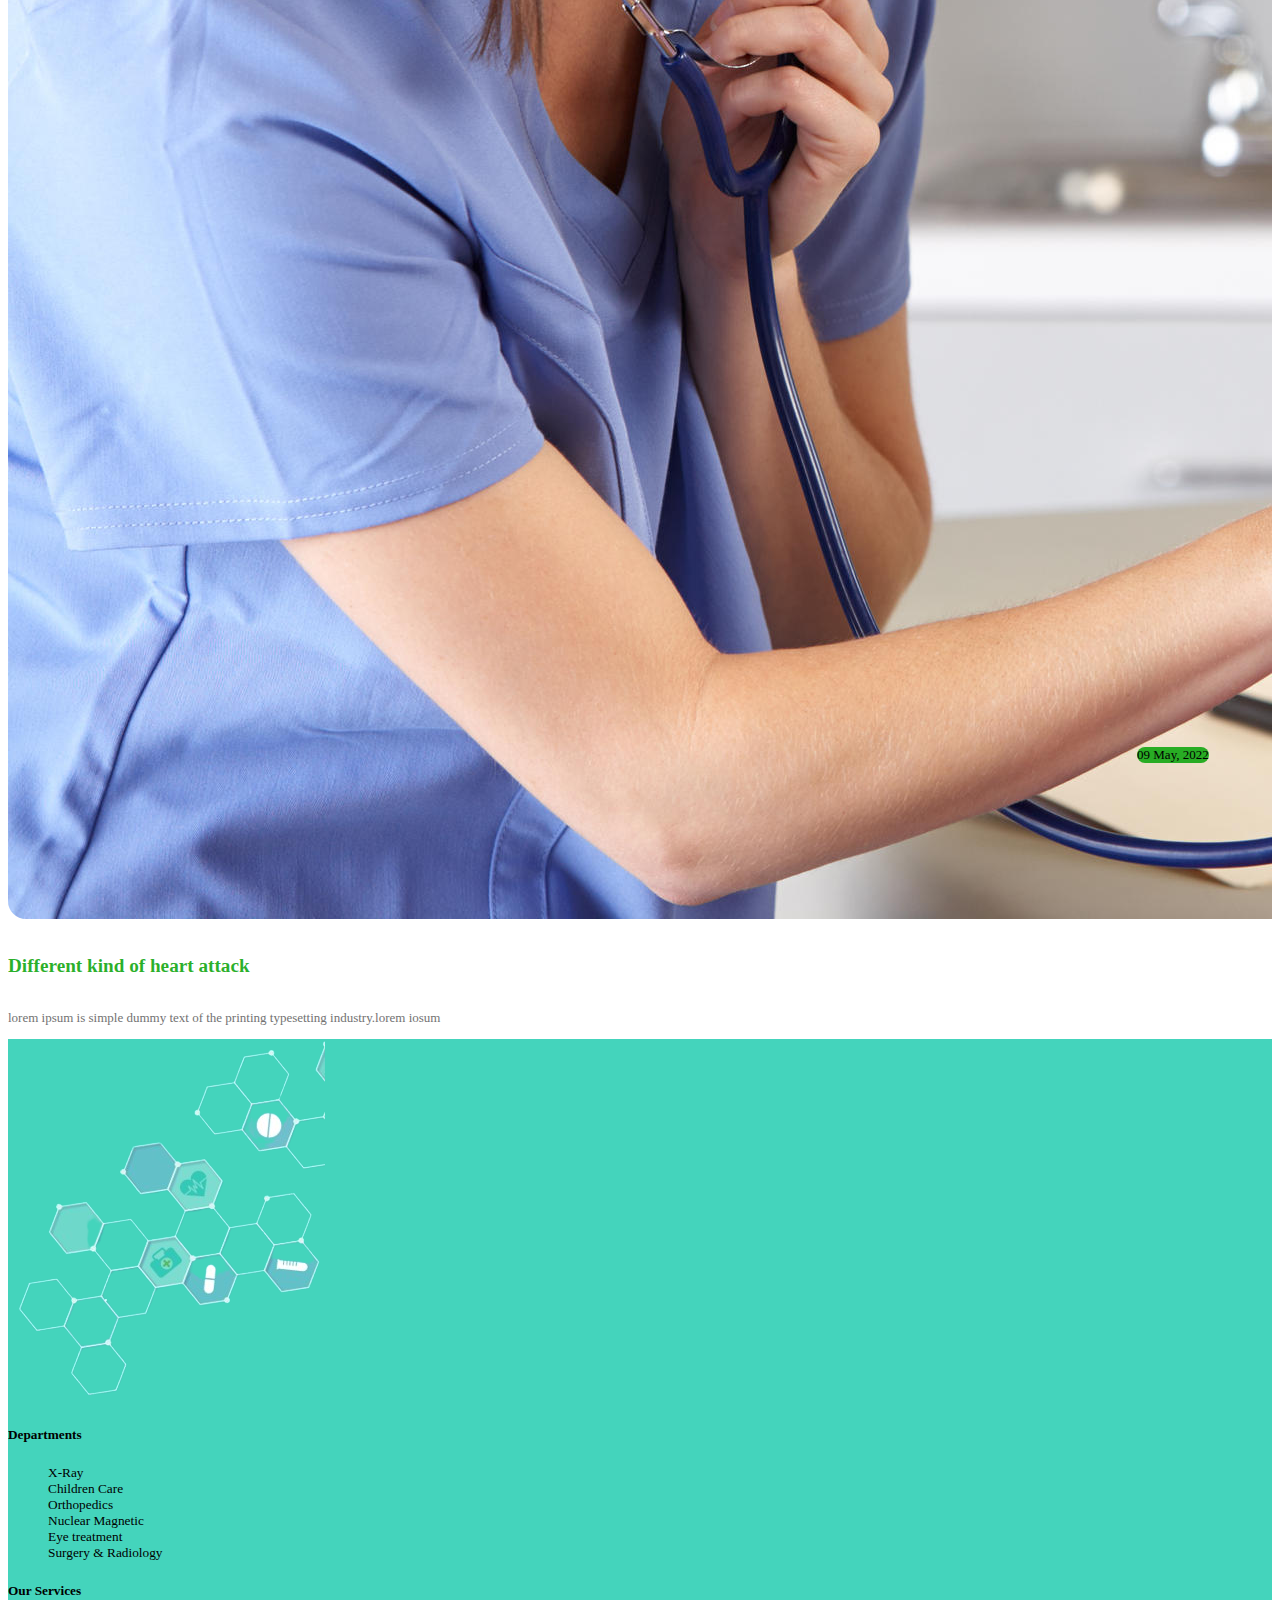
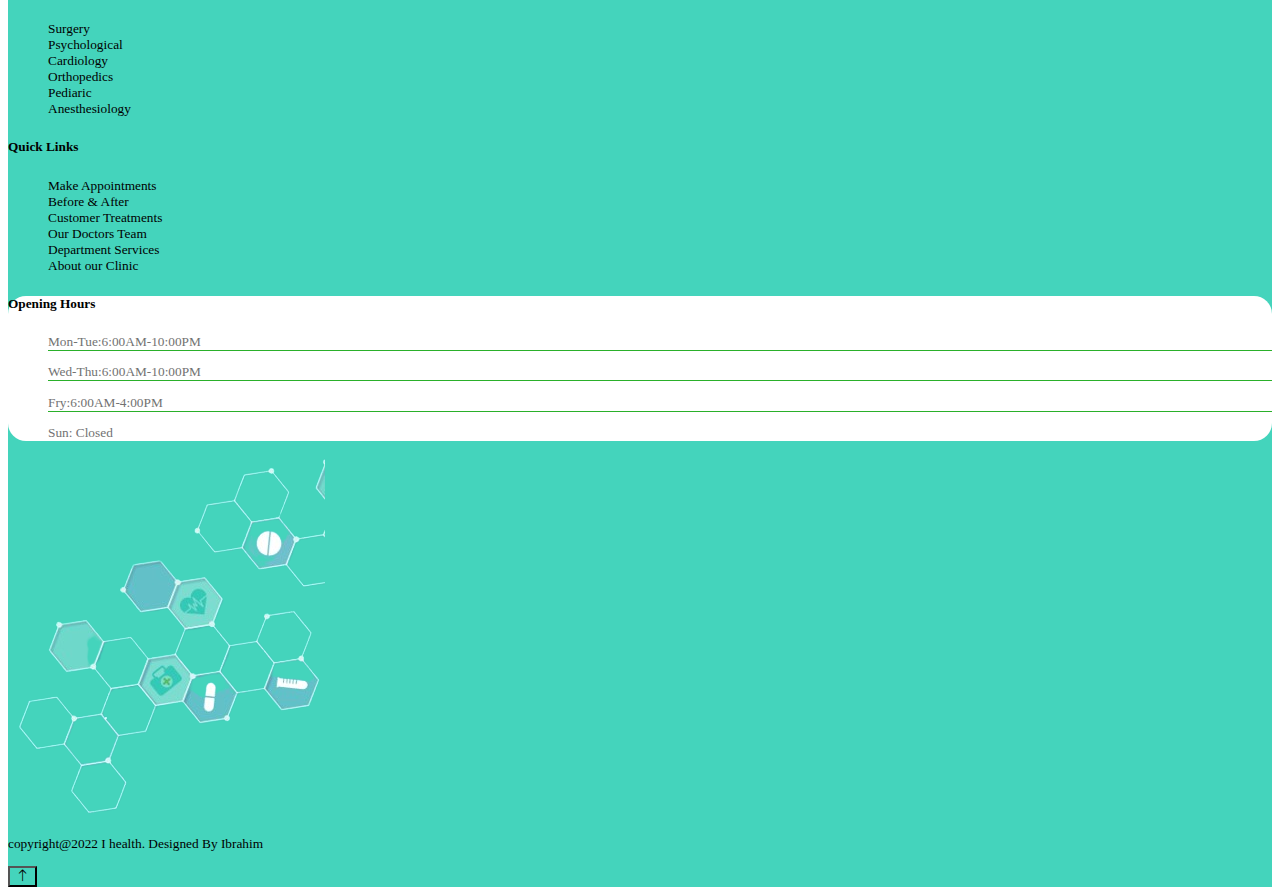
<file: our blog.html>
<!doctype html>
<html lang="en">
  <head>
    <meta charset="utf-8">
    <meta name="viewport" content="width=device-width, initial-scale=1">
    <link href="https://cdn.jsdelivr.net/npm/bootstrap@5.0.2/dist/css/bootstrap.min.css" rel="stylesheet" integrity="sha384-EVSTQN3/azprG1Anm3QDgpJLIm9Nao0Yz1ztcQTwFspd3yD65VohhpuuCOmLASjC" crossorigin="anonymous">
    <link rel="stylesheet" href="https://cdn.jsdelivr.net/npm/bootstrap-icons@1.10.2/font/bootstrap-icons.css">
    <link rel="stylesheet" href="./our blog styles.css">
  </head>
  <body>
    <header id="top" class="header ">
        <div class="top-nav-bar-wrapper">
            <div class="top-primary-nav main-color ">
                <div class="nav-text-wrap container">
                    <ul class="d-flex p-0 m-0 pt-2 pb-2 ">
                        <li><p class="text-light font small-font">Welcome to our Inotura medical</p></li>
                        <li><p class="text-light font small-font">OpenHours:Mon-sat:8am-5pm,Sunday:CLOSED</p></li>
                    </ul>
                </div> <!-- /.nav-text-wrap -->
            </div><!-- /.top-primary-nav -->


            <div class="top-secondary-nav-wrapper d-flex container align-items-center">
                <ul><li><img class="img-1 pt-3" src="./icons/main website logo.jpg" alt=""></li></ul>
                <ul class="d-flex m-0 p-0">
                    <li class=" mx-3"><a href="./index.html" class="text-uppercase text-dark font small-font"> <span style="color:rgb(0, 168, 0);">home</span></a></li>
                    <div class="dropdown">
                      <button class="btn dropdown-toggle" type="button" id="dropdownMenuButton1" data-bs-toggle="dropdown" aria-expanded="false">
                        Pages
                      </button>
                      <ul class="dropdown-menu" aria-labelledby="dropdownMenuButton1">
                        <li><a class="dropdown-item" href="./about us.html">About Us</a></li>
                        <li><a class="dropdown-item" href="./our services.html">Services</a></li>
                        <li><a class="dropdown-item" href="./service detail.html">Service details</a></li>
                        <li><a class="dropdown-item" href="./contact us.html">Contact Us</a></li>
                        <li><a class="dropdown-item" href="./our blog.html">Blogs</a></li>
                      </ul>
                    </div>
                    <li class=" mx-3 d-none d-md-block"><a href="./about us.html" class="text-uppercase text-dark font small-font">about us</a></li>
                    <li class=" mx-3 d-none d-md-block"><a href="./our services.html" class="text-uppercase text-dark  small-font">services</a></li>
                    <li class=" mx-3 d-none d-md-block"><a href="./service detail.html" class="text-uppercase text-dark font smaller-font">service details</a></li>
                    <li class=" mx-3 d-none d-md-block"><a href="./contact us.html" class="text-uppercase text-dark  small-font">contact us</a></li>
                    <li class=" mx-3 d-none d-md-block"><a href="./our blog.html" class="text-uppercase text-dark  small-font">blogs</a></li>
                    <a class="" data-bs-toggle="offcanvas" href="#offcanvasExample" role="button" aria-controls="offcanvasExample">
                      <img class="img-2" src="./icons/menu icon.png" alt="">
                    </a>
                    <div class="offcanvas offcanvas-end" tabindex="-1" id="offcanvasExample" aria-labelledby="offcanvasExampleLabel">
                      <div class="offcanvas-header">
                        <h3 class="offcanvas-title" id="offcanvasExampleLabel">Our Description</h3>
                        <button type="button" class="btn-close text-reset" data-bs-dismiss="offcanvas" aria-label="Close"></button>
                      </div>
                      <ul class="border-bottom mx-3 p-0">
                        <li class="my-3">Shifa at a Glance</li>
                        <li class="my-3">Chairmans Message</li>
                        <li class="my-3">History</li>
                        <li class="my-3">Board of Directors</li>
                        <li class="my-3">Medical eduction</li>
                        <li class="my-3">Managment Team</li>
                        <li class="my-3">Company Profile</li>
                        <li class="my-3">We Care</li>
                      </ul>
                      <ul class="mx-3 p-0">
                        <li class="my-3">Shifa at a Glance</li>
                        <li class="my-3">Chairmans Message</li>
                        <li class="my-3">History</li>
                        <li class="my-3">Board of Directors</li>
                        <li class="my-3">Medical eduction</li>
                        <li class="my-3">Managment Team</li>
                      </ul>
                      </div>
                    </div>
                </ul>
            </div><!-- /.top-secondary-nav-wrapper -->
        </div> <!-- /.top-nav-bar-wrapper -->
    </header> <!-- /.header -->

            <main class="main overflow-x">
                <section class="main-carousel-wrapper">
                    <div id="carouselExampleCaptions" class="carousel slide" data-bs-ride="carousel">
                        <div class="carousel-inner">
                          <div class="carousel-item active">
                            <img src="./img/about-us-main-carousel.png" class="d-block w-100" alt="...">
                            <div class="overlay"></div>
                            <div class="carousel-caption d-none d-md-block text-align-justify">
                              <a class="text-decor-none" href="./about us.html"><h1 class="text-light text-start font-weight700">Our Blog</h1></a>
                            <span class="ps-4"><a class="text-decor-none text-light" href="./index.html">Home</a><span class="text-light mx-2">/</span><a class="text-decor-none text-light" href="./our blog.html">Blog</a></span>
                            
                            </div>
                          </div>
                          </div>
                        </div>
                      </div>
                </section> <!-- /.main-carousel-wrapper -->
    
                <section class="our-blog pt-5 pb-5 bgwhite">
                    <p class="card-text mb-1 text-center pt-4"><small class="grey font text-uppercase">our blog</small></p>
                    <h3 class="text-dark  mt-3 mb-3 font text-center">Recent <span class="text-col font">Article</span></h3>
                    <div class="row ps-5 pe-5 d-flex justify-content-center mt-4 pt-5">
                      <div class="col-md-3" >
                          <div class="parent p-5 py-3 px-2  border-radius w-100">
                            <div class="icon d-flex justify-content-center">
                              <img class=" w-100 pb-2 border-radius" src="./img/surgen-1.jpeg" alt="">
                              <span class=" background border-radius p-1 text-light font small-font">13 May, 2022</span>
                            </div><!-- /.icon -->
                            <div class="desc">
                              <h5 class=" font l-font pb-2 pt-2 text-col">Different kind of heart attack</h5>
                              <p class="text-align-justify font small-font grey">lorem ipsum is simple dummy text of the printing typesetting industry.lorem iosum</p>
                            </div><!-- /.desc -->
                          </div><!-- /.parent -->
                      </div><!-- /.col-md-3 -->
                      <div class="col-md-3" >
                          <div class="parent p-4 py-3 px-2 border-radius w-100">
                            <div class="icon d-flex justify-content-center">
                              <img class="w-100 pb-2 border-radius" src="./img/surgen-2.jpg" alt="">
                              <span class=" background border-radius p-1 text-light font small-font">11 May, 2022</span>
                            </div><!-- /.icon -->
                            <div class="desc ">
                              <h5 class="font l-font pb-2 pt-2 text-dark">Reduces your risk of death</h5>
                              <p class="text-align-justify font small-font grey font">lorem ipsum is simple dummy text of the printing typesetting industry.lorem iosum</p>
                            </div><!-- /.desc -->
                          </div><!-- /.parent -->
                      </div><!-- /.col-md-3 -->
                      <div class="col-md-3" >
                          <div class="parent p-2 py-3 px-2  border-radius w-100">
                            <div class="icon d-flex justify-content-center">
                              <img class="w-100 pb-2 border-radius" src="./img/scientist-2.jpg" alt="">
                              <span class=" background border-radius p-1 text-light font small-font">07 May, 2022</span>
                            </div><!-- /.icon -->
                            <div class="desc ">
                              <h5 class="font l-font pb-2 pt-2 text-dark">Calcium protect your bones</h5>
                              <p class="text-align-justify font small-font grey font">lorem ipsum is simple dummy text of the printing typesetting industry.lorem iosum</p>
                            </div><!-- /.desc -->
                          </div><!-- /.parent -->
                      </div><!-- /.col-md-3 -->
                    </div><!-- /.row -->
    
                    <div class="row  ps-5 pe-5 d-flex justify-content-center">
                        <div class="col-md-3" >
                            <div class="parent p-5 py-3 px-2  border-radius w-100">
                              <div class="icon d-flex justify-content-center">
                                <img class=" w-100 pb-2 border-radius" src="./img/scientist-1.jpg" alt="">
                                <span class=" background border-radius p-1 text-light font small-font">02 May, 2022</span>
                              </div><!-- /.icon -->
                              <div class="desc">
                                <h5 class=" font l-font pb-2 pt-2 text-col">Different kind of heart attack</h5>
                                <p class="text-align-justify font small-font grey">lorem ipsum is simple dummy text of the printing typesetting industry.lorem iosum</p>
                              </div><!-- /.desc -->
                            </div><!-- /.parent -->
                        </div><!-- /.col-md-3 -->
                        <div class="col-md-3" >
                            <div class="parent p-5 py-3 px-2  border-radius w-100">
                              <div class="icon d-flex justify-content-center">
                                <img class=" w-100 pb-2 border-radius" src="./img/patient on streatcher.jpg" alt="">
                                <span class=" background border-radius p-1 text-light font small-font">05 May, 2022</span>
                              </div><!-- /.icon -->
                              <div class="desc">
                                <h5 class=" font l-font pb-2 pt-2 text-col">Different kind of heart attack</h5>
                                <p class="text-align-justify font small-font grey">lorem ipsum is simple dummy text of the printing typesetting industry.lorem iosum</p>
                              </div><!-- /.desc -->
                            </div><!-- /.parent -->
                        </div><!-- /.col-md-3 -->
                        <div class="col-md-3" >
                            <div class="parent p-5 py-3 px-2  border-radius w-100">
                              <div class="icon d-flex justify-content-center">
                                <img class=" w-100 pb-2 border-radius" src="./img/doctor with kid.jpg" alt="">
                                <span class=" background border-radius p-1 text-light font small-font">09 May, 2022</span>
                              </div><!-- /.icon -->
                              <div class="desc">
                                <h5 class=" font l-font pb-2 pt-2 text-col">Different kind of heart attack</h5>
                                <p class="text-align-justify font small-font grey">lorem ipsum is simple dummy text of the printing typesetting industry.lorem iosum</p>
                              </div><!-- /.desc -->
                            </div><!-- /.parent -->
                        </div><!-- /.col-md-3 -->
                    </div> <!-- /.row -->
                </section> <!-- /.our-blog -->
            </main>


    <footer class="footer bg-blue mt-5 overflow-x">
        <div class="row pt-5 pb-2 ">
          <div class="col-md-2 d-none d-md-block">
            <img class="w-100" src="./img/honeycomb-2-removebg-preview.png" alt="">
          </div><!-- /.col-md-2 -->
          <div class="col-md-2 ps-4">
            <h5 class="font text-light">Departments</h5>
            <ul class="m-0 p-0 pt-3">
              <li class="list-style-none font smaller-font text-light py-1">X-Ray</li>
              <li class="list-style-none font smaller-font text-light py-1">Children Care</li>
              <li class="list-style-none font smaller-font text-light py-1">Orthopedics</li>
              <li class="list-style-none font smaller-font text-light py-1">Nuclear Magnetic</li>
              <li class="list-style-none font smaller-font text-light py-1">Eye treatment</li>
              <li class="list-style-none font smaller-font text-light py-1">Surgery & Radiology</li>
            </ul>
          </div><!-- /.col-md-2 -->
          <div class="col-md-2 ps-4">
            <h5 class="font text-light">Our  Services</h5>
            <ul class="m-0 p-0 pt-3">
              <li class="list-style-none font smaller-font text-light py-1">Surgery</li>
              <li class="list-style-none font smaller-font text-light py-1">Psychological</li>
              <li class="list-style-none font smaller-font text-light py-1">Cardiology</li>
              <li class="list-style-none font smaller-font text-light py-1">Orthopedics</li>
              <li class="list-style-none font smaller-font text-light py-1">Pediaric</li>
              <li class="list-style-none font smaller-font text-light py-1">Anesthesiology</li>
            </ul>
          </div><!-- /.col-md-2 -->
          <div class="col-md-2 ps-4">
            <h5 class="font text-light">Quick Links</h5>
            <ul class="m-0 p-0 pt-3">
              <li class="list-style-none font smaller-font text-light py-1">Make Appointments</li>
              <li class="list-style-none font smaller-font text-light py-1">Before &  After</li>
              <li class="list-style-none font smaller-font text-light py-1">Customer Treatments</li>
              <li class="list-style-none font smaller-font text-light py-1">Our Doctors Team</li>
              <li class="list-style-none font smaller-font text-light py-1">Department Services</li>
              <li class="list-style-none font smaller-font text-light py-1">About our Clinic</li>
            </ul>
          </div><!-- /.col-md-2 -->
          <div class="col-md-2 ps-4 border-radius bgwhite py-3 px-2 pt-4 pb-3">
            <h5 class="font text-dark text-start px-2 pt-3">Opening Hours</h5>
            <ul class="m-0 p-0 pt-2">
              <li class="list-style-none font smaller-font grey py-1 px-2 "><p class="border-green d-flex js-between ">Mon-Tue:<span>6:00AM-10:00PM</span></p></li>
              <li class="list-style-none font smaller-font  grey py-1 px-2 "><p class="border-green d-flex js-between">Wed-Thu:<span>6:00AM-10:00PM</span></p></li>
              <li class="list-style-none font smaller-font grey py-1 px-2 "><p class="border-green d-flex js-between ">Fry:<span>6:00AM-4:00PM</span></p></li>
              <li class="list-style-none font smaller-font grey py-0 px-2 d-flex js-between">Sun: <span>Closed</span> </li>
            </ul>
          </div> <!-- /.col-md-2 -->
          <div class="col-md-2 d-none d-md-block">
            <img class="w-100" src="./img/honeycomb-2-removebg-preview.png" alt="">
          </div><!-- /.col-md-2 -->
        </div><!-- /.row -->
        <p class="text-center font smaller-font text-light m-0">copyright@2022 I health. Designed By Ibrahim</p>
        <div class="back-to-top d-flex justify-content-end pe-3">
          <a href="#top"><button class="border-0 bg-transparent text-light p-1"><i class="fs-3 bi bi-arrow-up"></i></button></a>
        </div><!-- /.back-to-top -->
      </footer><!-- /.footer -->
    <script src="https://cdn.jsdelivr.net/npm/bootstrap@5.0.2/dist/js/bootstrap.bundle.min.js" integrity="sha384-MrcW6ZMFYlzcLA8Nl+NtUVF0sA7MsXsP1UyJoMp4YLEuNSfAP+JcXn/tWtIaxVXM" crossorigin="anonymous"></script>
  </body>
</html>
</file>
<file: styles.css>
.top-primary-nav .row {
    justify-content: space-between;
    margin-left: 10% !important;
    margin-right: -24% !important;
}
.top-primary-nav ul li{
    list-style-type: none;
}
.top-secondary-nav-wrapper{
    justify-content: space-around;
}
.top-secondary-nav-wrapper ul{
    align-items:center;
}
.top-secondary-nav-wrapper ul li{
    list-style-type: none;
}
.top-secondary-nav-wrapper ul li a{
    text-decoration: none;
}
.img-1{
    width: 7.75rem;
}
.img-2{
    width:2.1rem ;
}
.main-carousel-wrapper{
    position: relative;
}
.carousel-caption{
    position: absolute;
    top: 40%;
    left: 40%;
    transform: translate(-40% , -40%);
}
.contact-sec-wrapper{
    display: flex !important;
    justify-content: center;
    position: absolute;
    bottom:-12%;
    left: 30%;
    transform: translateX(-30%);
}
.contact-sec-wrapper .card{
    display: flex;
    background-color: rgb(234, 238, 238);
    border: 0;
}
.about-us-wrapper .img-sec{
    position: relative;
}
.about-us-wrapper .img-sec img.overtop{
    position: absolute;
    top: 25%;
    right: 5%;
}
.our-services-wrapper a{
    text-decoration: none;
}
.our-blog .icon{
    position: relative;
}
.our-blog .icon span{
    position: absolute;
    bottom: 10%;
    right: 5%;
}
.our-mission-wrapper {
    position: relative;
}
.our-mission-wrapper .video-btn{
    position: absolute;
    bottom: 30%;
    left: 47%;
    background-color:rgba(12, 165, 12, 0.877);
    border-radius: 1.125rem;
    width: 8% !important;
}
.our-mission-wrapper .video-btn a{
    text-decoration: none; 
}

/***************************************************************************************************************/

/*generic classes*/
.background{
    background-color:rgba(12, 165, 12, 0.877);
}
.bg-transparent{
background-color: transparent;
}
.bg-grey{
    background-color: rgb(234, 238, 238);
}
.bg-blue{
    background-color: rgba(34, 204, 176, 0.849); 
}
.bg-beige{
    background-color: rgb(240, 239, 239);
}
.bgwhite{
    background-color: #fff;
}
.bg-light-blue{
    background-color: rgb(232, 248, 246);
}
.border-radius{
    border-radius: 1.125rem;
}
.border-rad{
    border-radius:1.5rem ;
}
.bor-rad{
    border-radius: 0.375rem;
}
.border-green{
    border-bottom: 0.063rem solid rgba(12, 165, 12, 0.877);
}
.border-bottom{
    border-bottom: 1px solid black;
}
.bg-transparent{
    background-color: transparent;
}
.carousel-btns{
    display: flex;
    justify-content: start;
}
.grey{
    color: rgb(114, 114, 114);
}
.h-40{
    height: 40%;
}
.h-65{
    height: 65% !important;
}
.l-font{
font-size: larger;
}
.main-color{
    background-color: rgba(34, 204, 176, 0.705);
}
.small-font{
    font-size: small;
}
.smaller-font{
    font-size: smaller;
}
.text-col{
    color:rgba(12, 165, 12, 0.877);
}
.width-35{
    width: 35% !important;
}
.w-40{
    width: 40%;
}
.yellow{
    color: rgb(255, 187, 0);
}
.text-align-justify{
    text-align: justify !important;
}
.text-decor-none{
    text-decoration: none;
}
.list-style-none{
    list-style-type: none;
}
.js-between{
    justify-content: space-between;
}
.text-blue{
    color: rgba(34, 204, 176, 0.8495);
}
#expand-para{
    display: none;
}
.overflow-x{
    overflow-x: hidden;
}
.dropdown-toggle::after{
    display: none !important;
}
/*generic classes*/
/******************************************************************************************************************/
/*media Quires*/
 @media (max-width: 991.98px) { 
    .testimonials-wrapper .row{
        display: block!important;
        justify-content: center !important;
    }
 }
 @media (max-width: 991.98px) { 
    .display{
        justify-content:start!important;
        margin-left: 3%;

    }
 }
</file>
<file: about us styles.css>
.top-primary-nav ul {
    justify-content: space-between;
    margin-left: 10% !important;
    margin-right: 7% !important;
}
.top-primary-nav ul li{
    list-style-type: none;
}
.top-secondary-nav-wrapper{
    justify-content: space-around;
}
.top-secondary-nav-wrapper ul{
    align-items:baseline;
}
.top-secondary-nav-wrapper ul li{
    list-style-type: none;

}
.top-secondary-nav-wrapper ul li a{
    text-decoration: none;
}
.img-1{
    width: 7.75rem;
}
.img-2{
    width:2.30rem ;
}
.main-carousel-wrapper{
    position: relative;
}
.carousel-caption{
    position: absolute;
    top: 50%;
    left: 55%;
    transform: translate(-50%,-55%);
}
.contact-sec-wrapper{
    display: flex;
    justify-content: center;
}
.contact-sec-wrapper .card{
    display: flex;
    background-color: rgb(234, 238, 238);
    border: 0;
}
.about-us-wrapper .img-sec{
    position: relative;
}
.about-us-wrapper .img-sec img.overtop{
    position: absolute;
    top: 25%;
    right: 5%;
}
.our-services-wrapper a{
    text-decoration: none;
}
.our-blog .icon{
    position: relative;
}
.our-blog .icon span{
    position: absolute;
    bottom: 10%;
    right: 5%;
}
.our-vision-wrapper .img-sec .img-1{
    position:relative;
}
.our-vision-wrapper .img-sec .img-2{
    position:absolute;
    right: 25%;
}

/***************************************************************************************************************/

/*generic classes*/
.main-color{
    background-color: rgba(34, 204, 176, 0.705);
}
.small-font{
    font-size: small;
}
.l-font{
font-size: larger;
}
.smaller-font{
    font-size: smaller;
}
.text-col{
    color:rgba(12, 165, 12, 0.877);
}
.yellow{
    color: rgb(255, 187, 0);
}
.background{
    background-color:rgba(12, 165, 12, 0.877);
}
.bg-transparent{
background-color: transparent;
}
.bg-grey{
    background-color: rgb(234, 238, 238);
}
.bg-blue{
    background-color: rgba(34, 204, 176, 0.849); 
}
.text-blue{
    color: rgba(34, 204, 176, 0.8495);
}
.bg-beige{
    background-color: rgb(240, 239, 239);
}
.grey{
    color: rgb(114, 114, 114);
}
.bgwhite{
    background-color: #fff;
}
.bg-light-blue{
    background-color: rgb(232, 248, 246);
}
.carousel-btns{
    display: flex;
    justify-content: start;
}
.border-radius{
    border-radius: 18px;
}
.border-rad{
    border-radius:24px ;
}
.bor-rad{
    border-radius: 6px;
}
.text-align-justify{
    text-align: justify !important;
}
.width-35{
    width: 35% !important;
}
.w-40{
    width: 40%;
}
.h-40{
    height: 40%;
}
.h-65{
    height: 65% !important;
}
.list-style-none{
    list-style-type: none;
}
.js-between{
    justify-content: space-between;
}
.text-align-justify{
    text-align: justify;
}
.border-green{
    border-bottom: 1px solid rgba(12, 165, 12, 0.877);
}
.text-decor-none{
    text-decoration: none;
}
.font-weight700{
    font-weight:700;
}
.overlay{
    position: absolute;
    inset: 0;
    background-color: rgba(0, 0, 0, 0.6);
}
#expand-para{
    display: none;
}

.overflow-x{
    overflow-x: hidden;
}
/*generic classes*/


@media (max-width: 991.98px) { 
    .display{
        justify-content:start!important;
        margin-left: 3%;

    }
 }
</file>
<file: contact us styles.css>
.top-primary-nav ul {
    justify-content: space-between;
    margin-left: 10% !important;
    margin-right: 7% !important;
}
.top-primary-nav ul li{
    list-style-type: none;
}
.top-secondary-nav-wrapper{
    justify-content: space-around;
}
.top-secondary-nav-wrapper ul{
    align-items:baseline;
}
.top-secondary-nav-wrapper ul li{
    list-style-type: none;

}
.top-secondary-nav-wrapper ul li a{
    text-decoration: none;
}
.img-1{
    width: 7.75rem;
}
.img-2{
    width:2.30rem ;
}
.main-carousel-wrapper{
    position: relative;
}
.carousel-caption{
    position: absolute;
    top: 50%;
    left: 55%;
    transform: translate(-50%,-55%);
}
.contact-sec-wrapper{
    display: flex;
    justify-content: center;
}
.contact-sec-wrapper .card{
    display: flex;
    background-color: rgb(234, 238, 238);
    border: 0;
}
.about-us-wrapper .img-sec{
    position: relative;
}
.about-us-wrapper .img-sec img.overtop{
    position: absolute;
    top: 25%;
    right: 5%;
}
.our-services-wrapper a{
    text-decoration: none;
}
.our-blog .icon{
    position: relative;
}
.our-blog .icon span{
    position: absolute;
    bottom: 10%;
    right: 5%;
}
.our-vision-wrapper .img-sec .img-1{
    position:relative;
}
.our-vision-wrapper .img-sec .img-2{
    position:absolute;
    right: 25%;
}
.cards .row{
    position: relative;
}
.cards .row .loc:hover{
    position: absolute;
    width: 22%;
    bottom: -50%;
    left: 50%;
    transform: translate(-50%);
}

/***************************************************************************************************************/

/*generic classes*/
.main-color{
    background-color: rgba(34, 204, 176, 0.705);
}
.small-font{
    font-size: small;
}
.x-small-font{
    font-size: x-small;
}
.l-font{
font-size: larger;
}
.smaller-font{
    font-size: smaller;
}
.text-col{
    color:rgba(12, 165, 12, 0.877);
}
.yellow{
    color: rgb(255, 187, 0);
}
.background{
    background-color:rgba(12, 165, 12, 0.877);
}
.bg-transparent{
background-color: transparent;
}
.bg-grey{
    background-color: rgb(234, 238, 238);
}
.bg-blue{
    background-color: rgba(34, 204, 176, 0.973); 
}
.text-blue{
    color: rgba(34, 204, 176, 0.8495);
}
.bg-beige{
    background-color: rgb(240, 239, 239);
}
.grey{
    color: rgb(114, 114, 114);
}
.bgwhite{
    background-color: #fff;
}
.bg-light-blue{
    background-color: rgb(232, 248, 246);
}
.carousel-btns{
    display: flex;
    justify-content: start;
}
.border-radius{
    border-radius: 18px;
}
.border-rad{
    border-radius:24px ;
}
.bor-rad{
    border-radius: 6px;
}
.text-align-justify{
    text-align: justify !important;
}
.width-35{
    width: 35% !important;
}
.w-40{
    width: 40%;
}
.w-65{
    width: 65%;
}
.w-85{
    width: 85%;
}
.w-22{
    width: 22%;
}
.h-40{
    height: 40%;
}
.h-65{
    height: 65% !important;
}
.list-style-none{
    list-style-type: none;
}
.js-between{
    justify-content: space-between;
}
.text-align-justify{
    text-align: justify;
}
.border-green{
    border-bottom: 1px solid rgba(12, 165, 12, 0.877);
}
.text-decor-none{
    text-decoration: none;
}
.font-weight700{
    font-weight:700;
}
.overlay{
    position: absolute;
    inset: 0;
    background-color: rgba(0, 0, 0, 0.6);
}
#expand-para{
    display: none;
}
.overflow-x{
    overflow-x: hidden;
}
/*generic classes*/
/**********************************************************************************************************************/

/*media Quires*/
@media (max-width: 766.98px) { 
   .display{
    justify-content: center !important;
    margin: 2% 0;
   }
}
</file>
<file: our blog styles.css>
.top-primary-nav ul {
    justify-content: space-between;
    margin-left: 10% !important;
    margin-right: 7% !important;
}
.top-primary-nav ul li{
    list-style-type: none;
}
.top-secondary-nav-wrapper{
    justify-content: space-around;
}
.top-secondary-nav-wrapper ul{
    align-items:baseline;
}
.top-secondary-nav-wrapper ul li{
    list-style-type: none;

}
.top-secondary-nav-wrapper ul li a{
    text-decoration: none;
}
.img-1{
    width: 7.75rem;
}
.img-2{
    width:2.30rem ;
}
.main-carousel-wrapper{
    position: relative;
}
.carousel-caption{
    position: absolute;
    top: 50%;
    left: 58%;
    transform: translate(-50%,-58%);
}
.contact-sec-wrapper{
    display: flex;
    justify-content: center;
}
.contact-sec-wrapper .card{
    display: flex;
    background-color: rgb(234, 238, 238);
    border: 0;
}
.about-us-wrapper .img-sec{
    position: relative;
}
.about-us-wrapper .img-sec img.overtop{
    position: absolute;
    top: 25%;
    right: 5%;
}
.our-services-wrapper a{
    text-decoration: none;
}
.our-blog .icon{
    position: relative;
}
.our-blog .icon span{
    position: absolute;
    bottom: 10%;
    right: 5%;
}
.our-vision-wrapper .img-sec .img-1{
    position:relative;
}
.our-vision-wrapper .img-sec .img-2{
    position:absolute;
    right: 25%;
}

/***************************************************************************************************************/

/*generic classes*/
.main-color{
    background-color: rgba(34, 204, 176, 0.705);
}
.small-font{
    font-size: small;
}
.l-font{
font-size: larger;
}
.smaller-font{
    font-size: smaller;
}
.text-col{
    color:rgba(12, 165, 12, 0.877);
}
.yellow{
    color: rgb(255, 187, 0);
}
.background{
    background-color:rgba(12, 165, 12, 0.877);
}
.bg-transparent{
background-color: transparent;
}
.bg-grey{
    background-color: rgb(234, 238, 238);
}
.bg-blue{
    background-color: rgba(34, 204, 176, 0.849); 
}
.text-blue{
    color: rgba(34, 204, 176, 0.8495);
}
.bg-beige{
    background-color: rgb(240, 239, 239);
}
.grey{
    color: rgb(114, 114, 114);
}
.bgwhite{
    background-color: #fff;
}
.bg-light-blue{
    background-color: rgb(232, 248, 246);
}
.carousel-btns{
    display: flex;
    justify-content: start;
}
.border-radius{
    border-radius: 18px;
}
.border-rad{
    border-radius:24px ;
}
.bor-rad{
    border-radius: 6px;
}
.text-align-justify{
    text-align: justify !important;
}
.width-35{
    width: 35% !important;
}
.w-40{
    width: 40%;
}
.h-40{
    height: 40%;
}
.h-65{
    height: 65% !important;
}
.list-style-none{
    list-style-type: none;
}
.js-between{
    justify-content: space-between;
}
.text-align-justify{
    text-align: justify;
}
.border-green{
    border-bottom: 1px solid rgba(12, 165, 12, 0.877);
}
.text-decor-none{
    text-decoration: none;
}
.font-weight700{
    font-weight:700;
}
.overlay{
    position: absolute;
    inset: 0;
    background-color: rgba(0, 0, 0, 0.6);
}
#expand-para{
    display: none;
}
.overflow-x{
    overflow-x: hidden;
}
/*generic classes*/
</file>
